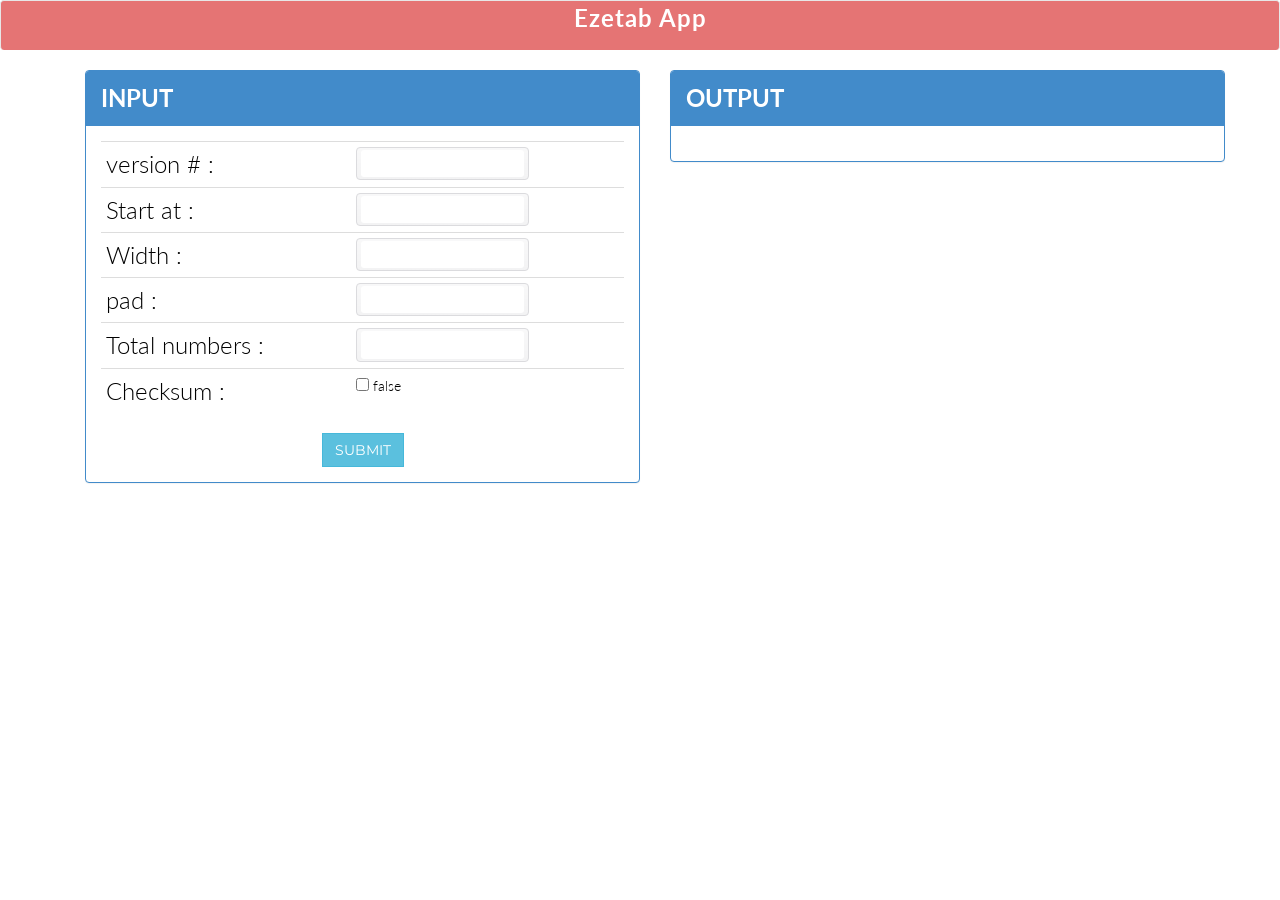
<file: app/index.html>
<!doctype html>
<html>
  <head>
    <meta charset="utf-8">
    <title></title>
    <meta name="description" content="">
    <meta name="viewport" content="width=device-width">
    <!-- Place favicon.ico and apple-touch-icon.png in the root directory -->
    <!-- build:css(.) styles/vendor.css -->
    <!-- bower:css -->
    <!-- endbower -->
    <!-- endbuild -->
    <!-- build:css(.tmp) styles/main.css -->
    <!-- start: CSS -->
    <link href="styles/css/bootstrap.min.css" rel="stylesheet">
    <link href="styles/css/style.css" rel="stylesheet">
    <!-- <link href="styles/css/retina.min.css" rel="stylesheet">  -->
    <!-- end: CSS -->
    <link rel="stylesheet" href="app_components/kendo-ui/styles/kendo.common-bootstrap.min.css"/>
    <link rel="stylesheet" href="app_components/kendo-ui/styles/kendo.silver.min.css"/>
    <link rel="stylesheet" href="app_components/kendo-ui/styles/kendo.bootstrap.mobile.min.css"/>

    <link rel="stylesheet" href="app_components/kendo-ui/styles/kendo.dataviz.min.css"/>
    <link rel="stylesheet" href="app_components/kendo-ui/styles/kendo.dataviz.bootstrap.min.css"/>
    <link rel="stylesheet" href="app_components/kendo-ui/styles/kendo.dataviz.mobile.min.css"/>
    <!-- <link rel="stylesheet" href="styles/main.css"> -->
    <!-- endbuild -->
  </head>
  <body ng-app="ezetabApp"  style="color:black">
    <!--[if lt IE 7]>
      <p class="browsehappy">You are using an <strong>outdated</strong> browser. Please <a href="http://browsehappy.com/">upgrade your browser</a> to improve your experience.</p>
    <![endif]-->

    <!-- Add your site or application content here -->  
<!-- <div ng-controller="DashboardCtrl"> -->
    <nav class="navbar navbar-default" role="navigation" style="background-color :#E57474">
        <div class="navbar-header" style="float:none; text-align: center;">
            <font size="5" color="white"><b>Ezetab App</b></font> 
        </div> 

    </nav>  

    <!-- MAIN CONTENT -->
    <div class="container">

        <!-- THIS IS WHERE WE WILL INJECT OUR CONTENT ============================== --> 
         <div ui-view></div>
    </div>

   
<!-- </div> -->


     
    <!-- Google Analytics: change UA-XXXXX-X to be your site's ID -->
     <script>
       !function(A,n,g,u,l,a,r){A.GoogleAnalyticsObject=l,A[l]=A[l]||function(){
       (A[l].q=A[l].q||[]).push(arguments)},A[l].l=+new Date,a=n.createElement(g),
       r=n.getElementsByTagName(g)[0],a.src=u,r.parentNode.insertBefore(a,r)
       }(window,document,'script','//www.google-analytics.com/analytics.js','ga');

       ga('create', 'UA-XXXXX-X');
       ga('send', 'pageview');
    </script>


    <!-- build:js(.) scripts/vendor.js -->
    <!-- bower:js -->
    <script src="bower_components/jquery/dist/jquery.js"></script>
    <script src="bower_components/angular/angular.js"></script>
    <script src="bower_components/bootstrap-sass-official/assets/javascripts/bootstrap.js"></script>
    <script src="bower_components/angular-animate/angular-animate.js"></script>
    <script src="bower_components/angular-cookies/angular-cookies.js"></script>
    <script src="bower_components/angular-resource/angular-resource.js"></script>
    <script src="bower_components/angular-route/angular-route.js"></script>
    <script src="bower_components/angular-sanitize/angular-sanitize.js"></script>
    <script src="bower_components/angular-touch/angular-touch.js"></script>
    <script src="bower_components/angular-bootstrap/ui-bootstrap-tpls.js"></script>
    <script src="bower_components/angular-ui-router/release/angular-ui-router.js"></script> 
    <!-- endbower -->
    <script src="app_components/kendo-ui/js/kendo.all.min.js"></script>
    <script src="app_components/angular-kendo-ui/build/angular-kendo.min.js"></script>
    <!-- endbuild -->

        <!-- build:js({.tmp,app}) scripts/scripts.js -->
        <script src="scripts/app.js"></script> 
        <script src="scripts/controllers/dashboard.js"></script> 
        <!-- endbuild -->
</body>
</html>
</file>
<file: app/styles/css/style.css>
/* ==== Google font ==== */
@import url('http://fonts.googleapis.com/css?family=Lato:100,300,400,700,900,100italic,300italic,400italic,700italic,900italic|Montserrat:700|Merriweather:400italic');




body {
    
	font-family: 'Lato', 'Myriad Pro','Trebuchet MS', sans-serif;
	background: #fff;
	font-weight: 300;
	font-size: 14px;
	color: #fff;
	overflow: scroll;
	overflow-x: hidden; 
}

html {
    width: 100%;
    height: 100%;
}

h1,
h2,
h3,
h4,
h5,
h6 {
    margin: 0 0 30px;
    text-transform: uppercase;
    font-family: Montserrat,sans-serif;
    font-weight: 700;
    letter-spacing: 1px;
}

p {
    font-size: 16px;
    line-height: 1.6em;
	margin: 0px!important;
}

p.lead {
	font-weight: 600;
}

a {
    color: #28c3ab;
    -webkit-transition: all .2s ease-in-out;
    -moz-transition: all .2s ease-in-out;
    transition: all .2s ease-in-out;
}

a:hover,
a:focus {
    text-decoration: none;
    color: #176e61;
}

.light {
    font-weight: 400;
}

.containerq {
	position: relative;
	background: transparent fixed;
}

.navbar {
    margin-bottom: 0;
    border-bottom: 1px solid #67b0d1;
	
}

.navbar-brand {
    font-weight: 700;
}
.navbar-brand {
  height: 40px;
  padding: 5px 15px;
  font-size: 18px;
  line-height: 1em;
}

.navbar-brand h1{
	color: #fff;
  font-size: 20px;
  line-height: 40px;
}

.navbar-brand:focus {
    outline: 0;
}

.nav.navbar-nav {
}

.navbar-custom.top-nav-collapse .nav.navbar-nav {
    background-color: #425e9b;
}


.navbar-custom ul.nav li a {
	font-size: 12px;
	letter-spacing: 1px;
    color: #444;
	text-transform: uppercase;
	font-weight: 700;
}

.navbar-custom.top-nav-collapse ul.nav li a {
	    -webkit-transition: all .2s ease-in-out;
    -moz-transition: all .2s ease-in-out;
    transition: all .2s ease-in-out;
	color: #000;
    background-color: #425e9b;;
}

.navbar-custom ul.nav ul.dropdown-menu {
	  border-radius: 0;	
}

.navbar-custom ul.nav ul.dropdown-menu li {
	border-bottom: 1px solid #425e9b;;

}

.navbar-custom ul.nav ul.dropdown-menu li:last-child{
	border-bottom: none;
}

.navbar-custom ul.nav ul.dropdown-menu li a {
	padding: 10px 20px;
}

.navbar-custom ul.nav ul.dropdown-menu li a:hover {
	background: #fefefe;
}

.navbar-custom.top-nav-collapse ul.nav ul.dropdown-menu li a {
	color: #666;
	
}

.navbar-custom .nav li a {
    -webkit-transition: background .3s ease-in-out;
    -moz-transition: background .3s ease-in-out;
    transition: background .3s ease-in-out;
}

.navbar-custom .nav li a:hover,
.navbar-custom .nav li a:focus,
.navbar-custom .nav li.active {
    outline: 0;
    background-color: #425e9b;;
}
.navbar-custom .nav li a:hover,
.navbar-custom .nav li a:focus,
.navbar-custom .nav li.active {
    outline: 0;
    background-color: #425e9b;;
}

.navbar-toggle {
    padding: 4px 6px;
    font-size: 14px;
    color: #fff;
}

.navbar-toggle:focus,
.navbar-toggle:active {
    outline: 0;
}





/* ===========================
--- Action Items
============================ */







/* ===========================
--- Facebok Login
============================ */


.facebook{
	position: fixed;
	background-color: #425e9b;
	z-index: 999999999;
	text-align: centre;
	top: 45%;
	
}

.buttonpad {
padding: 20px 20px 20px 20px;
}

.buttonpadbottom {
padding: 20px 20px 0px 20px;
}




/* ===========================
--- Footer
============================ */

footer {
	border-top: 1px solid #67b0d1;
bottom: 0px;
width: 100%;
	text-align: center;
	padding: 5px 0 ;
	
}

footer p {
	color: #000;
}

/* ===========================
--- Elements
============================ */

.btn {
	border-radius: 0;
    text-transform: uppercase;
    font-family: Montserrat,sans-serif;
    font-weight: 400;
    -webkit-transition: all .3s ease-in-out;
    -moz-transition: all .3s ease-in-out;
    transition: all .3s ease-in-out;
}


.btn-circle {
    width: 70px;
    height: 70px;
    margin-top: 15px;
    padding: 7px 16px;
    border: 2px solid #fff;
    border-radius: 50%;
    font-size: 40px;
    color: #fff;
    background: 0 0;
    -webkit-transition: background .3s ease-in-out;
    -moz-transition: background .3s ease-in-out;
    transition: background .3s ease-in-out;
}

.btn-circle.btn-dark {
    border: 2px solid #666;
    color: #666;
}


.btn-circle:hover,
.btn-circle:focus {
    outline: 0;
    color: #fff;
    background: rgba(255,255,255,.1);
}

.btn-circle.btn-dark :hover,
.btn-circle.btn-dark :focus {
    outline: 0;
    color: #999;
    background: #fff;
}

.btn-circle.btn-dark :hover i,
.btn-circle.btn-dark :focus i{
    color: #999;
}

.page-scroll .btn-circle i.animated {
    -webkit-transition-property: -webkit-transform;
    -webkit-transition-duration: 1s;
    -moz-transition-property: -moz-transform;
    -moz-transition-duration: 1s;
}

.page-scroll .btn-circle:hover i.animated {
    -webkit-animation-name: pulse;
    -moz-animation-name: pulse;
    -webkit-animation-duration: 1.5s;
    -moz-animation-duration: 1.5s;
    -webkit-animation-iteration-count: infinite;
    -moz-animation-iteration-count: infinite;
    -webkit-animation-timing-function: linear;
    -moz-animation-timing-function: linear;
}

@-webkit-keyframes pulse {    
    0 {
        -webkit-transform: scale(1);
        transform: scale(1);
    }

    50% {
        -webkit-transform: scale(1.2);
        transform: scale(1.2);
    }

    100% {
        -webkit-transform: scale(1);
        transform: scale(1);
    }
}

@-moz-keyframes pulse {    
    0 {
        -moz-transform: scale(1);
        transform: scale(1);
    }

    50% {
        -moz-transform: scale(1.2);
        transform: scale(1.2);
    }

    100% {
        -moz-transform: scale(1);
        transform: scale(1);
    }
}


#text {
    color: #fff;
    background: #ffcc00;
}

#map {
	height: 500px;
}


.btn-skin:hover,
.btn-skin:focus,
.btn-skin:active,
.btn-skin.active {
  color: #fff;
  background-color: #666;
  border-color: #666;
}


.btn-default:hover,
.btn-default:focus {
    border: 1px solid #28c3ab;
    outline: 0;
    color: #000;
    background-color: #28c3ab;
}

.btn-huge {
    padding: 25px;
    font-size: 26px;
}

.banner-social-buttons {
    margin-top: 0;
}


/* Media queries */

@media(min-width:767px) {

    .navbar {
        padding: 0px 0;
        border-bottom: 0;
        letter-spacing: 1px;
        background-color: #425e9b;;
        -webkit-transition: background .5s ease-in-out,padding .5s ease-in-out;
        -moz-transition: background .5s ease-in-out,padding .5s ease-in-out;
        transition: background .5s ease-in-out,padding .5s ease-in-out;
    }

    .top-nav-collapse {
        padding: 0;
        background-color: #000;
    }

    .navbar-custom.top-nav-collapse {
        border-bottom: 1px solid #425e9b;
    }
	



}
@media (max-width:768px) {
	
	.team.boxed-grey {
		margin-bottom: 30px;
	}
	
	.boxed-grey {
		margin-bottom: 30px;
	}

	
}

@media (max-width:480px) {

	.navbar-custom .nav.navbar-nav {
    background-color: #425e9b;
	}
	
	.navbar.navbar-custom.navbar-fixed-top {
		margin-bottom: 30px;
	}
	
	.tp-banner-container {
		padding-top:40px;
	}

	.page-scroll a.btn-circle {
		width: 40px;
		height: 40px;
		margin-top: 10px;
		padding: 7px 0;
		border: 2px solid #fff;
		border-radius: 50%;
		font-size: 20px;
	}
	
}
</file>
<file: app/styles/main.css>
@media (min-width: 768px) {
    /* line 4, ../../app/styles/main.scss */

    .container {
        max-width: 98% !important;
    }
}

@media (min-width: 992px) {
    /* line 10, ../../app/styles/main.scss */

    .container {
        max-width: 98% !important;
    }
}

@media (min-width: 1200px) {
    /* line 16, ../../app/styles/main.scss */

    .container {
        max-width: 98% !important;
    }
}

/* line 21, ../../app/styles/main.scss */
html {
  position: relative;
  min-height: 100%;
}
 
body {
    height: 100%;
    /*font-family: 'Open Sans', sans-serif;*/
}

.footer {
  position: absolute;
  bottom: 0;
  width: 100%;
  /* Set the fixed height of the footer here */
  height: 20px;
  background-color: #f5f5f5;
}
 
 
 .navbar-collapse .navbar-nav li.active a{
    background-color:red;
}



 
/* columns of same height styles */

/* line 26, ../../app/styles/main.scss */
</file>
<file: app/app_components/kendo-ui/styles/kendo.silver.min.css>
/*
* Kendo UI v2014.3.1209 (http://www.telerik.com/kendo-ui)
* Copyright 2014 Telerik AD. All rights reserved.
*
* Kendo UI commercial licenses may be obtained at
* http://www.telerik.com/purchase/license-agreement/kendo-ui-complete
* If you do not own a commercial license, this file shall be governed by the trial license terms.
*/
.k-in,.k-item,.k-window-action{border-color:transparent}.k-block,.k-widget{background-color:#fff}.k-block,.k-widget,.k-input,.k-textbox,.k-group,.k-content,.k-header,.k-filter-row>th,.k-editable-area,.k-separator,.k-colorpicker .k-i-arrow-s,.k-textbox>input,.k-autocomplete,.k-dropdown-wrap,.k-toolbar,.k-group-footer td,.k-grid-footer,.k-footer-template td,.k-state-default,.k-state-default .k-select,.k-state-disabled,.k-grid-header,.k-grid-header-wrap,.k-grid-header-locked,.k-grid-footer-locked,.k-grid-content-locked,.k-grid td,.k-grid td.k-state-selected,.k-grid-footer-wrap,.k-pager-wrap,.k-pager-wrap .k-link,.k-pager-refresh,.k-grouping-header,.k-grouping-header .k-group-indicator,.k-panelbar>.k-item>.k-link,.k-panel>.k-item>.k-link,.k-panelbar .k-panel,.k-panelbar .k-content,.k-treemap-tile,.k-calendar th,.k-slider-track,.k-splitbar,.k-dropzone-active,.k-tiles,.k-toolbar,.k-tooltip,.k-button-group .k-tool,.k-upload-files{border-color:#dbdbde}.k-group,.k-toolbar,.k-grouping-header,.k-pager-wrap,.k-group-footer td,.k-grid-footer,.k-footer-template td,.k-widget .k-status,.k-calendar th,.k-dropzone-hovered,.k-widget.k-popup{background-color:#fff}.k-grouping-row td,td.k-group-cell,.k-resize-handle-inner{background-color:#f3f3f4}.k-list-container{border-color:#dbdbde;background-color:#f3f3f4}.k-content,.k-editable-area,.k-panelbar>li.k-item,.k-panel>li.k-item,.k-tiles{background-color:#fff}.k-alt,.k-separator,.k-resource.k-alt,.k-pivot-layout>tbody>tr:first-child>td:first-child{background-color:#f9f9f9}.k-pivot-rowheaders .k-alt .k-alt,.k-header.k-alt{background-color:#e5e5e5}.k-textbox,.k-autocomplete.k-header,.k-dropdown-wrap.k-state-active,.k-picker-wrap.k-state-active,.k-numeric-wrap.k-state-active{border-color:#dbdbde;background-color:#f3f3f4}.k-textbox>input,.k-autocomplete .k-input,.k-dropdown-wrap .k-input,.k-autocomplete.k-state-focused .k-input,.k-dropdown-wrap.k-state-focused .k-input,.k-picker-wrap.k-state-focused .k-input,.k-numeric-wrap.k-state-focused .k-input{border-color:#dbdbde}input.k-textbox,textarea.k-textbox,input.k-textbox:hover,textarea.k-textbox:hover,.k-textbox>input{background:0}.k-input,input.k-textbox,textarea.k-textbox,input.k-textbox:hover,textarea.k-textbox:hover,.k-textbox>input,.k-multiselect-wrap{background-color:#fff;color:#515967}.k-input[readonly]{background-color:#fff;color:#515967}.k-block,.k-widget,.k-popup,.k-content,.k-toolbar,.k-dropdown .k-input{color:#515967}.k-inverse{color:#fff}.k-block{color:#515967}.k-link:link,.k-link:visited,.k-nav-current.k-state-hover .k-link{color:#515967}.k-tabstrip-items .k-link,.k-panelbar>li>.k-link{color:#515967}.k-header,.k-treemap-title,.k-grid-header .k-header>.k-link{color:#515967}.k-header,.k-grid-header,.k-toolbar,.k-dropdown-wrap,.k-picker-wrap,.k-numeric-wrap,.k-grouping-header,.k-pager-wrap,.k-textbox,.k-button,.k-progressbar,.k-draghandle,.k-autocomplete,.k-state-highlight,.k-tabstrip-items .k-item,.k-panelbar .k-tabstrip-items .k-item,.km-pane-wrapper>.km-pane>.km-view>.km-content{background-image:url('textures/highlight.png');background-image:none,-webkit-linear-gradient(top,rgba(255,255,255,.45) 0,rgba(255,255,255,0) 100%);background-image:none,-moz-linear-gradient(top,rgba(255,255,255,.45) 0,rgba(255,255,255,0) 100%);background-image:none,-o-linear-gradient(top,rgba(255,255,255,.45) 0,rgba(255,255,255,0) 100%);background-image:none,linear-gradient(to bottom,rgba(255,255,255,.45) 0,rgba(255,255,255,0) 100%);background-position:50% 50%;background-color:#f3f3f4}.k-widget.k-tooltip{background-image:url('textures/highlight.png')}.k-block,.k-header,.k-grid-header,.k-toolbar,.k-grouping-header,.k-pager-wrap,.k-button,.k-draghandle,.k-treemap-tile,html .km-pane-wrapper .k-header{background-color:#f3f3f4}.k-icon:hover,.k-state-hover .k-icon,.k-state-selected .k-icon,.k-state-focused .k-icon,.k-column-menu .k-state-hover .k-sprite,.k-column-menu .k-state-active .k-sprite{opacity:1}.k-icon,.k-state-disabled .k-icon,.k-column-menu .k-sprite{opacity:.9}.k-mobile-list .k-check:checked,.k-mobile-list .k-edit-field [type=checkbox]:checked,.k-mobile-list .k-edit-field [type=radio]:checked{opacity:.9}.k-tool{border-color:transparent}.k-icon,.k-tool-icon,.k-grouping-dropclue,.k-drop-hint,.k-column-menu .k-sprite,.k-grid-mobile .k-resize-handle-inner:before,.k-grid-mobile .k-resize-handle-inner:after{background-image:url('Silver/sprite.png');border-color:transparent}.k-mobile-list .k-check:checked,.k-mobile-list .k-edit-field [type=checkbox]:checked,.k-mobile-list .k-edit-field [type=radio]:checked{background-image:url('Silver/sprite.png');border-color:transparent}.k-loading,.k-state-hover .k-loading{background-image:url('Silver/loading.gif');background-position:50% 50%}.k-loading-image{background-image:url('Silver/loading-image.gif')}.k-loading-color{background-color:#fff}.k-button{color:#515967;border-color:#dbdbde;background-color:#f3f3f4}.k-draghandle{border-color:#dbdbde;background-color:#fff;-webkit-box-shadow:none;box-shadow:none}.k-draghandle:hover{border-color:#b6bdca;background-color:#b6bdca;-webkit-box-shadow:none;box-shadow:none}.k-scheduler{color:#515967;background-color:#fff}.k-scheduler-layout{color:#515967}.k-scheduler-datecolumn,.k-scheduler-groupcolumn{background-color:#fff;color:#515967}.k-scheduler-times tr,.k-scheduler-times th,.k-scheduler-table td,.k-scheduler-header th,.k-scheduler-header-wrap,.k-scheduler-times{border-color:#dbdbde}.k-nonwork-hour{background-color:#f7f7f7}.k-gantt .k-nonwork-hour{background-color:rgba(0,0,0,0.02)}.k-gantt .k-header.k-nonwork-hour{background-color:rgba(0,0,0,0.2)}.k-scheduler-table .k-today,.k-today>.k-scheduler-datecolumn,.k-today>.k-scheduler-groupcolumn{background-color:#fbfbfb}.k-scheduler-now-arrow{border-left-color:#f00}.k-scheduler-now-line{background-color:#f00}.k-event,.k-task-complete{border-color:#b2e1ff;background:#b2e1ff 0 -257px url('textures/highlight.png') repeat-x;color:#515967}.k-event-inverse{color:#fff}.k-event.k-state-selected{background-position:0 0}.k-ie7 .k-event .k-resize-handle,.k-event .k-resize-handle:after,.k-ie7 .k-task-single .k-resize-handle,.k-task-single .k-resize-handle:after{background-color:#0879c1}.k-scheduler-marquee:before,.k-scheduler-marquee:after{border-color:#1984c8}.k-panelbar .k-content,.k-panelbar .k-panel,.k-panelbar .k-item{background-color:#fff;color:#515967;border-color:#dbdbde}.k-panelbar>li>.k-link{color:#515967}.k-panelbar>.k-item>.k-link{border-color:#dbdbde}.k-panel>li.k-item{background-color:#fff}.k-state-active,.k-state-active:hover,.k-active-filter,.k-tabstrip .k-state-active{background-color:#fff;border-color:#a6afbe;color:#515967}.k-fieldselector .k-list-container{background-color:#fff}.k-button:focus,.k-button.k-state-focused{border-color:#dbdbde}.k-button:hover,.k-button.k-state-hover{color:#263248;border-color:#b6bdca;background-color:#b6bdca}.k-button:active,.k-button.k-state-active{color:#fff;background-color:#1984c8;border-color:#1984c8}.k-button:active:hover,.k-button.k-state-active:hover{color:#fff;border-color:#1a84c8;background-color:#004eb6}.k-button[disabled],.k-button.k-state-disabled,.k-state-disabled .k-button,.k-state-disabled .k-button:hover,.k-button.k-state-disabled:hover,.k-state-disabled .k-button:active,.k-button.k-state-disabled:active{color:#b3bac7;border-color:#dbdbde;background-color:#f3f3f4;background-image:url('textures/highlight.png');background-image:none,-webkit-linear-gradient(top,rgba(255,255,255,.45) 0,rgba(255,255,255,0) 100%);background-image:none,-moz-linear-gradient(top,rgba(255,255,255,.45) 0,rgba(255,255,255,0) 100%);background-image:none,-o-linear-gradient(top,rgba(255,255,255,.45) 0,rgba(255,255,255,0) 100%);background-image:none,linear-gradient(to bottom,rgba(255,255,255,.45) 0,rgba(255,255,255,0) 100%)}.k-button:focus:not(.k-state-disabled):not([disabled]){-webkit-box-shadow:inset 0 0 6px 0 #b6bdca;box-shadow:inset 0 0 6px 0 #b6bdca}.k-button:focus:active:not(.k-state-disabled):not([disabled]){-webkit-box-shadow:inset 0 0 15px 5px #146ca4;box-shadow:inset 0 0 15px 5px #146ca4}.k-menu .k-state-hover>.k-state-active{background-color:transparent}.k-state-highlight{background:#fff;color:#515967}.k-state-focused,.k-grouping-row .k-state-focused{border-color:#b6bdca}.k-calendar .k-link{color:#515967}.k-calendar .k-footer{padding:0}.k-calendar .k-footer .k-nav-today{color:#515967;text-decoration:none;background-color:#fff}.k-calendar .k-footer .k-nav-today:hover,.k-calendar .k-footer .k-nav-today.k-state-hover{background-color:#fff;text-decoration:underline}.k-calendar .k-footer .k-nav-today:active{background-color:#fff}.k-calendar .k-link.k-nav-fast{color:#515967}.k-calendar .k-nav-fast.k-state-hover{text-decoration:none;background-color:#b6bdca;color:#263248}.k-calendar .k-link.k-state-hover,.k-window-titlebar .k-link{border-radius:4px}.k-calendar .k-footer .k-link{border-radius:0}.k-calendar th{background-color:#fff}.k-calendar-container.k-group{border-color:#dbdbde}.k-state-selected,.k-state-selected:link,.k-state-selected:visited,.k-list>.k-state-selected,.k-list>.k-state-highlight,.k-panel>.k-state-selected,.k-ghost-splitbar-vertical,.k-ghost-splitbar-horizontal,.k-draghandle.k-state-selected:hover,.k-scheduler .k-scheduler-toolbar .k-state-selected,.k-scheduler .k-today.k-state-selected,.k-marquee-color{color:#fff;background-color:#1984c8;border-color:#1984c8}.k-marquee-text{color:#fff}.k-state-focused,.k-list>.k-state-focused,.k-listview>.k-state-focused,.k-grid-header th.k-state-focused,td.k-state-focused,.k-button.k-state-focused{-webkit-box-shadow:inset 0 0 6px 0 #b6bdca;box-shadow:inset 0 0 6px 0 #b6bdca}.k-state-focused.k-state-selected,.k-list>.k-state-focused.k-state-selected,.k-listview>.k-state-focused.k-state-selected,td.k-state-focused.k-state-selected{-webkit-box-shadow:inset 0 0 15px 5px #146ca4;box-shadow:inset 0 0 15px 5px #146ca4}.k-ie8 .k-panelbar span.k-state-focused,.k-ie8 .k-menu li.k-state-focused,.k-ie8 .k-listview>.k-state-focused,.k-ie8 .k-grid-header th.k-state-focused,.k-ie8 td.k-state-focused,.k-ie8 .k-tool.k-state-hover,.k-ie8 .k-button:focus,.k-ie8 .k-button.k-state-focused,.k-ie7 .k-panelbar span.k-state-focused,.k-ie7 .k-menu li.k-state-focused,.k-ie7 .k-listview>.k-state-focused,.k-ie7 .k-grid-header th.k-state-focused,.k-ie7 td.k-state-focused,.k-ie7 .k-tool.k-state-hover,.k-ie7 .k-button:focus,.k-ie7 .k-button.k-state-focused{background-color:#b6bdca}.k-list>.k-state-selected.k-state-focused{-webkit-box-shadow:none;box-shadow:none}.k-state-selected>.k-link,.k-panelbar>li>.k-state-selected,.k-panelbar>li.k-state-default>.k-link.k-state-selected{color:#fff}.k-state-hover,.k-state-hover:hover,.k-splitbar-horizontal-hover:hover,.k-splitbar-vertical-hover:hover,.k-list>.k-state-hover,.k-scheduler .k-scheduler-toolbar ul li.k-state-hover,.k-pager-wrap .k-link:hover,.k-dropdown .k-state-focused,.k-filebrowser-dropzone,.k-mobile-list .k-item>.k-link:active,.k-mobile-list .k-item>.k-label:active,.k-mobile-list .k-edit-label.k-check:active,.k-mobile-list .k-recur-view .k-check:active{color:#263248;background-color:#b6bdca;border-color:#b6bdca}.k-mobile-list .k-scheduler-timezones .k-edit-field:nth-child(2):active{color:#263248;background-color:#b6bdca;border-color:#b6bdca}.k-ie7 .k-window-titlebar .k-state-hover,.k-ie8 .k-window-titlebar .k-state-hover{border-color:#b6bdca}.k-state-hover>.k-select,.k-state-focused>.k-select{border-color:#b6bdca}.k-button:hover,.k-button.k-state-hover,.k-button:focus,.k-button.k-state-focused,.k-textbox:hover,.k-state-hover,.k-state-hover:hover,.k-pager-wrap .k-link:hover,.k-other-month.k-state-hover .k-link,div.k-filebrowser-dropzone em,.k-draghandle:hover{background-image:url('textures/highlight.png');background-image:none,-webkit-linear-gradient(top,rgba(255,255,255,.3) 0,rgba(255,255,255,0) 100%);background-image:none,-moz-linear-gradient(top,rgba(255,255,255,.3) 0,rgba(255,255,255,0) 100%);background-image:none,-o-linear-gradient(top,rgba(255,255,255,.3) 0,rgba(255,255,255,0) 100%);background-image:none,linear-gradient(to bottom,rgba(255,255,255,.3) 0,rgba(255,255,255,0) 100%)}.k-pager-wrap{background-color:#f3f3f4;color:#515967}.k-autocomplete.k-state-active,.k-picker-wrap.k-state-active,.k-numeric-wrap.k-state-active,.k-dropdown-wrap.k-state-active,.k-state-active,.k-state-active:hover,.k-state-active>.k-link,.k-button:active,.k-panelbar>.k-item>.k-state-focused{background-image:none}.k-state-selected,.k-button:active,.k-button.k-state-active,.k-draghandle.k-state-selected:hover{background-image:url('textures/highlight.png');background-image:none,-webkit-linear-gradient(top,rgba(255,255,255,0) 0,rgba(255,255,255,.2) 100%);background-image:none,-moz-linear-gradient(top,rgba(255,255,255,0) 0,rgba(255,255,255,.2) 100%);background-image:none,-o-linear-gradient(top,rgba(255,255,255,0) 0,rgba(255,255,255,.2) 100%);background-image:none,linear-gradient(to bottom,rgba(255,255,255,0) 0,rgba(255,255,255,.2) 100%)}.k-button:active,.k-button.k-state-active,.k-draghandle.k-state-selected:hover{background-position:50% 50%}.k-tool-icon{background-image:url('Silver/sprite.png')}.k-state-hover>.k-link,.k-other-month.k-state-hover .k-link,div.k-filebrowser-dropzone em{color:#263248}.k-autocomplete.k-state-hover,.k-autocomplete.k-state-focused,.k-picker-wrap.k-state-hover,.k-picker-wrap.k-state-focused,.k-numeric-wrap.k-state-hover,.k-numeric-wrap.k-state-focused,.k-dropdown-wrap.k-state-hover,.k-dropdown-wrap.k-state-focused{background-color:#b6bdca;background-image:url('textures/highlight.png');background-image:none,-webkit-linear-gradient(top,rgba(255,255,255,.3) 0,rgba(255,255,255,0) 100%);background-image:none,-moz-linear-gradient(top,rgba(255,255,255,.3) 0,rgba(255,255,255,0) 100%);background-image:none,-o-linear-gradient(top,rgba(255,255,255,.3) 0,rgba(255,255,255,0) 100%);background-image:none,linear-gradient(to bottom,rgba(255,255,255,.3) 0,rgba(255,255,255,0) 100%);background-position:50% 50%;border-color:#b6bdca}.km-pane-wrapper .k-mobile-list input:not([type="checkbox"]):not([type="radio"]),.km-pane-wrapper .km-pane .k-mobile-list select:not([multiple]),.km-pane-wrapper .k-mobile-list textarea,.k-dropdown .k-state-focused .k-input{color:#515967}.k-dropdown .k-state-hover .k-input{color:#263248}.k-state-error{border-color:#f00;background-color:#fff;color:#f00}.k-state-disabled{opacity:.7}.k-ie7 .k-state-disabled,.k-ie8 .k-state-disabled{filter:alpha(opacity=70)}.k-tile-empty.k-state-selected,.k-loading-mask.k-state-selected{border-width:0;background-image:none;background-color:transparent}.k-state-disabled,.k-state-disabled .k-link,.k-state-disabled .k-button,.k-other-month,.k-other-month .k-link,.k-dropzone em,.k-dropzone .k-upload-status,.k-tile-empty strong,.k-slider .k-draghandle{color:#b3bac7}.k-progressbar-indeterminate{background:url('Silver/indeterminate.gif')}.k-progressbar-indeterminate .k-progress-status-wrap,.k-progressbar-indeterminate .k-state-selected{display:none}.k-slider-track{background-color:#dbdbde}.k-slider-selection{background-color:#1984c8}.k-slider-horizontal .k-tick{background-image:url('Silver/slider-h.gif')}.k-slider-vertical .k-tick{background-image:url('Silver/slider-v.gif')}.k-widget.k-tooltip{border-color:#1984c8;background-color:#1984c8;color:#fff}.k-widget.k-tooltip-validation{border-color:#ffe79e;background-color:#fff4c9;color:#263248}.input-prepend .k-tooltip-validation,.input-append .k-tooltip-validation{font-size:12px;position:relative;top:3px}.k-callout-n{border-bottom-color:#1984c8}.k-callout-w{border-right-color:#1984c8}.k-callout-s{border-top-color:#1984c8}.k-callout-e{border-left-color:#1984c8}.k-tooltip-validation .k-callout-n{border-bottom-color:#ffe79e}.k-tooltip-validation .k-callout-w{border-right-color:#ffe79e}.k-tooltip-validation .k-callout-s{border-top-color:#ffe79e}.k-tooltip-validation .k-callout-e{border-left-color:#ffe79e}.k-splitbar{background-color:#f3f3f4}.k-restricted-size-vertical,.k-restricted-size-horizontal{background-color:#f00}.k-file{background-color:#fff;border-color:#dbdbde}.k-file-progress{color:#06c}.k-file-progress .k-progress{background-color:#d0f8ff}.k-file-success{color:#28760b}.k-file-success .k-progress{background-color:#ddffd0}.k-file-error{color:#c00}.k-file-error .k-progress{background-color:#ffded7}.k-tile{border-color:#fff}.k-textbox:hover,.k-tiles li.k-state-hover{border-color:#b6bdca}.k-tiles li.k-state-selected{border-color:#1984c8}.k-tile .k-folder,.k-tile .k-file{background-image:url('Silver/imagebrowser.png')}.k-leaf,.k-leaf.k-state-hover:hover{color:#fff}.k-leaf.k-inverse,.k-leaf.k-inverse.k-state-hover:hover{color:#000}.k-widget,.k-button{-webkit-box-shadow:none;box-shadow:none}.k-slider,.k-treeview,.k-upload{-webkit-box-shadow:none;box-shadow:none}.k-state-hover{-webkit-box-shadow:none;box-shadow:none}.k-autocomplete.k-state-focused,.k-dropdown-wrap.k-state-focused,.k-picker-wrap.k-state-focused,.k-numeric-wrap.k-state-focused{-webkit-box-shadow:0 0 3px 0 rgba(82,90,104,0.2);box-shadow:0 0 3px 0 rgba(82,90,104,0.2)}.k-state-selected{-webkit-box-shadow:none;box-shadow:none}.k-state-active{-webkit-box-shadow:none;box-shadow:none}.k-grid td.k-state-selected.k-state-focused{background-color:#1b8dd6}.k-popup,.k-menu .k-menu-group,.k-grid .k-filter-options,.k-time-popup,.k-datepicker-calendar,.k-autocomplete.k-state-border-down,.k-autocomplete.k-state-border-up,.k-dropdown-wrap.k-state-active,.k-picker-wrap.k-state-active,.k-multiselect.k-state-focused,.k-filebrowser .k-image,.k-tooltip{-webkit-box-shadow:0 2px 2px 0 rgba(82,90,104,0.2);box-shadow:0 2px 2px 0 rgba(82,90,104,0.2)}.k-treemap-tile.k-state-hover{-webkit-box-shadow:inset 0 0 0 3px #dbdbde;box-shadow:inset 0 0 0 3px #dbdbde}.k-window{border-color:rgba(82,90,104,0.2);-webkit-box-shadow:0 0 6px 0 rgba(216,219,225,0.2);box-shadow:0 0 6px 0 rgba(216,219,225,0.2);background-color:#fff}.k-window.k-state-focused{border-color:rgba(82,90,104,0.2);-webkit-box-shadow:0 0 6px 0 rgba(82,90,104,0.2);box-shadow:0 0 6px 0 rgba(82,90,104,0.2)}.k-window.k-window-maximized,.k-window-maximized .k-window-titlebar,.k-window-maximized .k-window-content{border-radius:0}.k-shadow{-webkit-box-shadow:0 1px 2px 0 rgba(82,90,104,0.2);box-shadow:0 1px 2px 0 rgba(82,90,104,0.2)}.k-inset{-webkit-box-shadow:inset 0 1px 1px rgba(82,90,104,0.2);box-shadow:inset 0 1px 1px rgba(82,90,104,0.2)}.k-editor-inline ::selection{background-color:#1984c8;text-shadow:none;color:#fff}.k-editor-inline ::-moz-selection{background-color:#1984c8;text-shadow:none;color:#fff}.k-notification.k-notification-info{background-color:#e5f5fa;color:#0487c4;border-color:#b7e1f0}.k-notification.k-notification-success{background-color:#eaf7ec;color:#349946;border-color:#c3e8ca}.k-notification.k-notification-warning{background-color:#fff4d9;color:#0487c4;border-color:#fff0c8}.k-notification.k-notification-error{background-color:#ffe0d9;color:#ef470a;border-color:#ffb7a8}.k-gantt .k-treelist{background:#f9f9f9}.k-gantt .k-treelist .k-alt{background-color:#e0e0e0}.k-gantt .k-treelist .k-state-selected,.k-gantt .k-treelist .k-state-selected td,.k-gantt .k-treelist .k-alt.k-state-selected,.k-gantt .k-treelist .k-alt.k-state-selected>td{background-color:#1984c8}.k-task-dot:after{background-color:#515967;border-color:#515967}.k-task-dot:hover:after{background-color:#fff}.k-task-summary{border-color:#9099a8;background:#9099a8}.k-task-milestone,.k-task-summary-complete{border-color:#515967;background:#515967}.k-state-selected.k-task-summary{border-color:#73beee;background:#73beee}.k-state-selected.k-task-milestone,.k-state-selected .k-task-summary-complete{border-color:#1984c8;background:#1984c8}.k-task-single{background-color:#d6efff;border-color:#b2e1ff;color:#515967}.k-state-selected.k-task-single{border-color:#1984c8}.k-line{background-color:#515967;color:#515967}.k-state-selected.k-line{background-color:#1984c8;color:#1984c8}.k-resource{background-color:#fff}.k-i-kpi-decrease,.k-i-kpi-denied,.k-i-kpi-equal,.k-i-kpi-hold,.k-i-kpi-increase,.k-i-kpi-open{background-image:url('Silver/sprite_kpi.png')}.k-block,.k-button,.k-textbox,.k-drag-clue,.k-touch-scrollbar,.k-window,.k-window-titleless .k-window-content,.k-window-action,.k-inline-block,.k-grid .k-filter-options,.k-grouping-header .k-group-indicator,.k-autocomplete,.k-multiselect,.k-combobox,.k-dropdown,.k-dropdown-wrap,.k-datepicker,.k-timepicker,.k-colorpicker,.k-datetimepicker,.k-notification,.k-numerictextbox,.k-picker-wrap,.k-numeric-wrap,.k-colorpicker,.k-list-container,.k-calendar-container,.k-calendar td,.k-calendar .k-link,.k-treeview .k-in,.k-editor-inline,.k-tooltip,.k-tile,.k-slider-track,.k-slider-selection,.k-upload{border-radius:4px}.k-tool{text-align:center;vertical-align:middle}.k-tool.k-group-start,.k-toolbar .k-split-button .k-button,.k-toolbar .k-button-group .k-group-start{border-radius:4px 0 0 4px}.k-rtl .k-tool.k-group-start{border-radius:0 4px 4px 0}.k-tool.k-group-end,.k-toolbar .k-button-group .k-group-end,.k-toolbar .k-split-button .k-split-button-arrow{border-radius:0 4px 4px 0}.k-rtl .k-tool.k-group-end{border-radius:4px 0 0 4px}.k-group-start.k-group-end.k-tool{border-radius:4px}.k-calendar-container.k-state-border-up,.k-list-container.k-state-border-up,.k-autocomplete.k-state-border-up,.k-multiselect.k-state-border-up,.k-dropdown-wrap.k-state-border-up,.k-picker-wrap.k-state-border-up,.k-numeric-wrap.k-state-border-up,.k-window-content,.k-filter-menu{border-radius:0 0 4px 4px}.k-autocomplete.k-state-border-up .k-input,.k-dropdown-wrap.k-state-border-up .k-input,.k-picker-wrap.k-state-border-up .k-input,.k-picker-wrap.k-state-border-up .k-selected-color,.k-numeric-wrap.k-state-border-up .k-input{border-radius:0 0 0 4px}.k-multiselect.k-state-border-up .k-multiselect-wrap{border-radius:0 0 4px 4px}.k-window-titlebar,.k-block>.k-header,.k-tabstrip-items .k-item,.k-panelbar .k-tabstrip-items .k-item,.k-tabstrip-items .k-link,.k-calendar-container.k-state-border-down,.k-list-container.k-state-border-down,.k-autocomplete.k-state-border-down,.k-multiselect.k-state-border-down,.k-dropdown-wrap.k-state-border-down,.k-picker-wrap.k-state-border-down,.k-numeric-wrap.k-state-border-down{border-radius:4px 4px 0 0}.k-split-button.k-state-border-down>.k-button{border-radius:4px 0 0 0}.k-split-button.k-state-border-up>.k-button{border-radius:0 0 0 4px}.k-split-button.k-state-border-down>.k-split-button-arrow{border-radius:0 4px 0 0}.k-split-button.k-state-border-up>.k-split-button-arrow{border-radius:0 0 4px 0}.k-dropdown-wrap .k-input,.k-picker-wrap .k-input,.k-numeric-wrap .k-input{border-radius:3px 0 0 3px}.k-rtl .k-dropdown-wrap .k-input,.k-rtl .k-picker-wrap .k-input,.k-rtl .k-numeric-wrap .k-input{border-radius:0 3px 3px 0}.k-numeric-wrap .k-link{border-radius:0 3px 0 0}.k-numeric-wrap .k-link+.k-link{border-radius:0 0 3px 0}.k-colorpicker .k-selected-color{border-radius:3px 0 0 3px}.k-rtl .k-colorpicker .k-selected-color{border-radius:0 3px 3px 0}.k-autocomplete.k-state-border-down .k-input{border-radius:4px 4px 0 0}.k-dropdown-wrap.k-state-border-down .k-input,.k-picker-wrap.k-state-border-down .k-input,.k-picker-wrap.k-state-border-down .k-selected-color,.k-numeric-wrap.k-state-border-down .k-input{border-radius:4px 0 0 0}.k-numeric-wrap .k-link.k-state-selected{background-color:#1984c8}.k-multiselect.k-state-border-down .k-multiselect-wrap{border-radius:3px 3px 0 0}.k-dropdown-wrap .k-select,.k-picker-wrap .k-select,.k-numeric-wrap .k-select,.k-datetimepicker .k-select+.k-select,.k-list-container.k-state-border-right{border-radius:0 4px 4px 0}.k-rtl .k-dropdown-wrap .k-select,.k-rtl .k-picker-wrap .k-select,.k-rtl .k-numeric-wrap .k-select,.k-rtl .k-datetimepicker .k-select+.k-select,.k-rtl .k-list-container.k-state-border-right{border-radius:4px 0 0 4px}.k-numeric-wrap.k-expand-padding .k-input{border-radius:4px}.k-textbox>input,.k-autocomplete .k-input,.k-multiselect-wrap{border-radius:3px}.k-list .k-state-hover,.k-list .k-state-focused,.k-list .k-state-highlight,.k-list .k-state-selected,.k-fieldselector .k-list .k-item,.k-dropzone{border-radius:3px}.k-slider .k-button,.k-grid .k-slider .k-button{border-radius:13px}.k-draghandle{border-radius:7px}.k-scheduler-toolbar>ul li:first-child,.k-scheduler-toolbar>ul li:first-child .k-link{border-radius:4px 0 0 4px}.k-rtl .k-scheduler-toolbar>ul li:first-child,.k-rtl .k-scheduler-toolbar>ul li:first-child .k-link,.km-view.k-popup-edit-form .k-scheduler-toolbar>ul li:last-child,.km-view.k-popup-edit-form .k-scheduler-toolbar>ul li:last-child .k-link{border-radius:0 4px 4px 0}.k-scheduler-phone .k-scheduler-toolbar>ul li.k-nav-today,.k-scheduler-phone .k-scheduler-toolbar>ul li.k-nav-today .k-link,.k-edit-field>.k-scheduler-navigation{border-radius:4px}.k-scheduler-toolbar .k-nav-next,.k-scheduler-toolbar ul+ul li:last-child,.k-scheduler-toolbar .k-nav-next .k-link,.k-scheduler-toolbar ul+ul li:last-child .k-link{border-top-right-radius:4px;border-bottom-right-radius:4px}.k-rtl .k-scheduler-toolbar .k-nav-next,.k-rtl .k-scheduler-toolbar ul+ul li:last-child,.k-rtl .k-scheduler-toolbar .k-nav-next .k-link,.k-rtl .k-scheduler-toolbar ul+ul li:last-child .k-link{border-radius:4px 0 0 4px}.k-scheduler div.k-scheduler-footer ul li,.k-scheduler div.k-scheduler-footer .k-link{border-radius:4px}.k-more-events,.k-event,.k-task-single,.k-task-complete,.k-event .k-link{border-radius:3px}.k-scheduler-mobile .k-event{border-radius:2px}.k-grid-mobile .k-column-active+th.k-header{border-left-color:#515967}html .km-pane-wrapper .km-widget,.k-ie .km-pane-wrapper .k-widget,.k-ie .km-pane-wrapper .k-group,.k-ie .km-pane-wrapper .k-content,.k-ie .km-pane-wrapper .k-header,.k-ie .km-pane-wrapper .k-popup-edit-form .k-edit-field .k-button,.km-pane-wrapper .k-mobile-list .k-item,.km-pane-wrapper .k-mobile-list .k-edit-label,.km-pane-wrapper .k-mobile-list .k-edit-field{color:#515967}@media screen and (-ms-high-contrast:active) and (-ms-high-contrast:none){div.km-pane-wrapper a{color:#515967}.km-pane-wrapper .k-icon{background-image:url('Silver/sprite_2x.png');background-size:21.2em 21em}}.km-pane-wrapper .k-mobile-list .k-item,.km-pane-wrapper .k-mobile-list .k-edit-field,.km-pane-wrapper .k-mobile-list .k-recur-view>.k-edit-field .k-check{background-color:#fff;border-top:1px solid #dbdbde}.km-pane-wrapper .k-mobile-list .k-edit-field textarea{outline-width:0}.km-pane-wrapper .k-mobile-list .k-item.k-state-selected{background-color:#1984c8;border-top-color:#1984c8}.km-pane-wrapper .k-mobile-list .k-recur-view>.k-edit-field .k-check:first-child{border-top-color:transparent}.km-pane-wrapper .k-mobile-list .k-item:last-child{-webkit-box-shadow:inset 0 -1px 0 #dbdbde;box-shadow:inset 0 -1px 0 #dbdbde}.km-pane-wrapper .k-mobile-list>ul>li>.k-link,.km-pane-wrapper .k-mobile-list .k-recur-view>.k-edit-label:nth-child(3),.km-pane-wrapper #recurrence .km-scroll-container>.k-edit-label:first-child{color:#8b8b95}.km-pane-wrapper .k-mobile-list>ul>li>.k-link{border-bottom:1px solid #dbdbde}.km-pane-wrapper .k-mobile-list .k-edit-field{-webkit-box-shadow:0 1px 1px #dbdbde;box-shadow:0 1px 1px #dbdbde}.km-actionsheet .k-grid-delete,.km-actionsheet .k-scheduler-delete,.km-pane-wrapper .k-scheduler-delete,.km-pane-wrapper .k-filter-menu .k-button[type=reset]{color:#fff;border-color:#f00;background-color:red;background-image:-webkit-gradient(linear,50% 0,50% 100%,from(rgba(255,255,255,.3)),to(rgba(255,255,255,.15)));background-image:-webkit-linear-gradient(top,rgba(255,255,255,.3),rgba(255,255,255,.15));background-image:-moz-linear-gradient(top,rgba(255,255,255,.3),rgba(255,255,255,.15));background-image:-ms-linear-gradient(top,rgba(255,255,255,.3),rgba(255,255,255,.15));background-image:linear-gradient(to bottom,rgba(255,255,255,.3),rgba(255,255,255,.15))}.km-actionsheet .k-grid-delete:active,.km-actionsheet .k-scheduler-delete:active,.km-pane-wrapper .k-scheduler-delete:active,.km-pane-wrapper .k-filter-menu .k-button[type=reset]:active{background-color:#900}.k-autocomplete.k-state-default,.k-picker-wrap.k-state-default,.k-numeric-wrap.k-state-default,.k-dropdown-wrap.k-state-default{background-image:url('textures/highlight.png');background-image:none,-webkit-linear-gradient(top,rgba(255,255,255,.45) 0,rgba(255,255,255,0) 100%);background-image:none,-moz-linear-gradient(top,rgba(255,255,255,.45) 0,rgba(255,255,255,0) 100%);background-image:none,-o-linear-gradient(top,rgba(255,255,255,.45) 0,rgba(255,255,255,0) 100%);background-image:none,linear-gradient(to bottom,rgba(255,255,255,.45) 0,rgba(255,255,255,0) 100%);background-position:50% 50%;background-color:#f3f3f4;border-color:#dbdbde}.k-autocomplete.k-state-hover,.k-picker-wrap.k-state-hover,.k-numeric-wrap.k-state-hover,.k-dropdown-wrap.k-state-hover{background-color:#b6bdca;background-image:url('textures/highlight.png');background-image:none,-webkit-linear-gradient(top,rgba(255,255,255,.3) 0,rgba(255,255,255,0) 100%);background-image:none,-moz-linear-gradient(top,rgba(255,255,255,.3) 0,rgba(255,255,255,0) 100%);background-image:none,-o-linear-gradient(top,rgba(255,255,255,.3) 0,rgba(255,255,255,0) 100%);background-image:none,linear-gradient(to bottom,rgba(255,255,255,.3) 0,rgba(255,255,255,0) 100%);background-position:50% 50%;border-color:#b6bdca}.k-multiselect.k-header{border-color:#dbdbde}.k-multiselect.k-header.k-state-hover{border-color:#b6bdca}.k-autocomplete.k-state-focused,.k-picker-wrap.k-state-focused,.k-numeric-wrap.k-state-focused,.k-dropdown-wrap.k-state-focused,.k-multiselect.k-header.k-state-focused{background-color:#b6bdca;background-image:url('textures/highlight.png');background-image:none,-webkit-linear-gradient(top,rgba(255,255,255,.3) 0,rgba(255,255,255,0) 100%);background-image:none,-moz-linear-gradient(top,rgba(255,255,255,.3) 0,rgba(255,255,255,0) 100%);background-image:none,-o-linear-gradient(top,rgba(255,255,255,.3) 0,rgba(255,255,255,0) 100%);background-image:none,linear-gradient(to bottom,rgba(255,255,255,.3) 0,rgba(255,255,255,0) 100%);background-position:50% 50%;border-color:#b6bdca;-webkit-box-shadow:0 0 3px 0 rgba(82,90,104,0.2);box-shadow:0 0 3px 0 rgba(82,90,104,0.2)}.k-list-container{color:#515967}.k-dropdown .k-input,.k-dropdown .k-state-focused .k-input,.k-menu .k-popup{color:#515967}.k-state-default>.k-select{border-color:#dbdbde}.k-state-hover>.k-select{border-color:#b6bdca}.k-state-focused>.k-select{border-color:#b6bdca}.k-tabstrip-items .k-state-default .k-link,.k-panelbar>li.k-state-default>.k-link{color:#515967}.k-tabstrip-items .k-state-hover .k-link,.k-panelbar>li.k-state-hover>.k-link,.k-panelbar>li.k-state-default>.k-link.k-state-hover{color:#263248}.k-panelbar .k-state-focused.k-state-hover{background:#b6bdca;-webkit-box-shadow:none;box-shadow:none}.k-tabstrip-items .k-state-default,.k-ie7 .k-tabstrip-items .k-state-default .k-loading{border-color:#dbdbde}.k-tabstrip-items .k-state-hover,.k-ie7 .k-tabstrip-items .k-state-hover .k-loading{border-color:#b6bdca}.k-tabstrip-items .k-state-active,.k-panelbar .k-tabstrip-items .k-state-active,.k-ie7 .k-tabstrip-items .k-state-active .k-loading{background-color:#fff;background-image:none;border-color:#a6afbe}.k-tabstrip .k-content.k-state-active{background-color:#fff;color:#515967}.k-menu.k-header,.k-menu .k-item{border-color:#dbdbde}.k-column-menu,.k-column-menu .k-item,.k-overflow-container .k-overflow-group{border-color:#dbdbde}.k-overflow-container .k-overflow-group{box-shadow:inset 0 1px 0 #fff,0 1px 0 #fff}.k-toolbar-first-visible.k-overflow-group,.k-overflow-container .k-overflow-group+.k-overflow-group{box-shadow:0 1px 0 #fff}.k-toolbar-last-visible.k-overflow-group{box-shadow:inset 0 1px 0 #fff}.k-column-menu .k-separator{border-color:#dbdbde;background-color:transparent}.k-menu .k-group{border-color:#dbdbde}.k-grid-filter.k-state-active{background-color:#fff}.k-grouping-row td,.k-group-footer td,.k-grid-footer td{color:#515967;border-color:#dbdbde;font-weight:bold}.k-grouping-header{color:#515967}.k-grid td.k-state-focused{-webkit-box-shadow:inset 0 0 0 1px inset 0 0 6px 0 #b6bdca;box-shadow:inset 0 0 0 1px inset 0 0 6px 0 #b6bdca}.k-header,.k-grid-header-wrap,.k-grid .k-grouping-header,.k-grid-header,.k-pager-wrap,.k-pager-wrap .k-textbox,.k-pager-wrap .k-link,.k-grouping-header .k-group-indicator,.k-gantt-toolbar .k-state-default{border-color:#dbdbde}.k-primary,.k-overflow-container .k-primary{color:#fff;border-color:#1a84c8;background-image:url('textures/highlight.png');background-image:none,-webkit-linear-gradient(top,#469cd3 0,#1b85c8 100%);background-image:none,-moz-linear-gradient(top,#469cd3 0,#1b85c8 100%);background-image:none,-o-linear-gradient(top,#469cd3 0,#1b85c8 100%);background-image:none,linear-gradient(to bottom,#469cd3 0,#1b85c8 100%);background-position:50% 50%;background-color:#1984c8;-webkit-box-shadow:none;box-shadow:none}.k-primary:focus,.k-primary.k-state-focused{color:#263248;border-color:#0a7ac1;background-image:url('textures/highlight.png');background-image:none,-webkit-linear-gradient(top,#f8f8f9 0,#f3f3f4 100%);background-image:none,-moz-linear-gradient(top,#f8f8f9 0,#f3f3f4 100%);background-image:none,-o-linear-gradient(top,#f8f8f9 0,#f3f3f4 100%);background-image:none,linear-gradient(to bottom,#f8f8f9 0,#f3f3f4 100%);-webkit-box-shadow:0 0 3px 0 #85b7d9;box-shadow:0 0 3px 0 #85b7d9}.k-primary:hover{color:#fff;border-color:#1a84c8;background-image:url('textures/highlight.png');background-image:none,-webkit-linear-gradient(top,#1b85c8 0,#469cd3 100%);background-image:none,-moz-linear-gradient(top,#1b85c8 0,#469cd3 100%);background-image:none,-o-linear-gradient(top,#1b85c8 0,#469cd3 100%);background-image:none,linear-gradient(to bottom,#1b85c8 0,#469cd3 100%);background-color:#004eb6;-webkit-box-shadow:none;box-shadow:none}.k-primary:focus:active:not(.k-state-disabled):not([disabled]),.k-primary:focus:not(.k-state-disabled):not([disabled]){-webkit-box-shadow:0 0 3px 0 #85b7d9;box-shadow:0 0 3px 0 #85b7d9}.k-primary:active{color:#fff;border-color:#1a84c8;background-image:url('textures/highlight.png');background-image:none,-webkit-linear-gradient(top,#1a84c8 0,#459cd3 100%);background-image:none,-moz-linear-gradient(top,#1a84c8 0,#459cd3 100%);background-image:none,-o-linear-gradient(top,#1a84c8 0,#459cd3 100%);background-image:none,linear-gradient(to bottom,#1a84c8 0,#459cd3 100%);background-color:#1984c8;-webkit-box-shadow:none;box-shadow:none}.k-primary.k-state-disabled,.k-state-disabled .k-primary,.k-primary.k-state-disabled:hover,.k-state-disabled .k-primary:hover,.k-primary.k-state-disabled:hover,.k-state-disabled .k-primary:active,.k-primary.k-state-disabled:active{color:#fff;border-color:#6dadd6;background-color:#6dadd6;background-image:url('textures/highlight.png');background-image:none,-webkit-linear-gradient(top,#8bd 0,#6eadd6 100%);background-image:none,-moz-linear-gradient(top,#8bd 0,#6eadd6 100%);background-image:none,-o-linear-gradient(top,#8bd 0,#6eadd6 100%);background-image:none,linear-gradient(to bottom,#8bd 0,#6eadd6 100%);-webkit-box-shadow:none;box-shadow:none}.k-pager-numbers .k-link,.k-treeview .k-in{border-color:transparent}.k-treeview .k-icon,.k-scheduler-table .k-icon,.k-grid .k-hierarchy-cell .k-icon{background-color:transparent;border-radius:4px}.k-scheduler-table .k-state-hover .k-icon{background-color:transparent}.k-button:focus{outline:0}.k-editor .k-tool:focus{outline:0;border-color:#dbdbde;-webkit-box-shadow:inset 0 0 6px 0 #b6bdca;box-shadow:inset 0 0 6px 0 #b6bdca}.k-checkbox-label:before{border-color:transparent;border-radius:3px}.k-checkbox-label:after{border-color:#dbdbde;background:#fff;border-radius:3px}.k-checkbox-label:hover:after,.k-checkbox:checked+.k-checkbox-label:hover:after{border-color:#a6afbe;box-shadow:none}.k-checkbox:checked+.k-checkbox-label:after{background-color:#fff;border-color:#dbdbde;border-radius:3px;color:#0a7ac1}.k-checkbox-label:active:before{box-shadow:0 0 3px 0 #0a7ac1;border-color:transparent;border-radius:3px}.k-checkbox-label:active:after{border-color:#0a7ac1;border-radius:3px}.k-checkbox:checked+.k-checkbox-label:active:after{border-color:#0a7ac1}.k-checkbox:checked+.k-checkbox-label:active:before{box-shadow:0 0 3px 0 #0a7ac1;border-radius:3px}.k-checkbox:disabled+.k-checkbox-label{color:#b3bac7}.k-checkbox:disabled+.k-checkbox-label:hover:after,.k-checkbox:disabled+.k-checkbox-label:active:before{box-shadow:none}.k-checkbox:checked:disabled+.k-checkbox-label:after{background:#f4f4f5;color:#b3bac7}.k-checkbox:disabled+.k-checkbox-label:after,.k-checkbox:checked:disabled+.k-checkbox-label:active:after,.k-checkbox:disabled+.k-checkbox-label:hover:before,.k-checkbox:checked:disabled+.k-checkbox-label:hover:after{background:#f4f4f5;border-color:#dbdbde;border-radius:3px}.k-radio-label:before{border-color:#dbdbde;border-radius:50%;background-color:#fff;border-width:1px}.k-radio-label:hover:before,.k-radio:checked+.k-radio-label:hover:before{border-color:#a6afbe;box-shadow:none}.k-radio:checked+.k-radio-label:before{border-color:#dbdbde}.k-radio:checked+.k-radio-label:after{background-color:#3f9dd9;border-radius:50%}.k-radio-label:active:before{box-shadow:0 0 3px 0 #0a7ac1;border-radius:50%;border-color:#0a7ac1}.k-radio:checked+.k-radio-label:active:before{box-shadow:0 0 3px 0 #0a7ac1;border-radius:50%;border-color:#0a7ac1}.k-radio:disabled+.k-radio-label{color:#b3bac7}.k-radio:disabled+.k-radio-label:before{border-color:#bfbfbf}.k-radio:disabled+.k-radio-label:active:before{box-shadow:none;background:#f4f4f5}.k-radio:disabled+.k-radio-label:before{background:#f4f4f5}.k-radio:disabled+.k-radio-label:hover:after,.k-radio:disabled+.k-radio-label:hover:before{box-shadow:none}@media only screen and (-webkit-min-device-pixel-ratio:2),only screen and (min-device-pixel-ratio:2){.k-icon:not(.k-loading),.k-grouping-dropclue,.k-drop-hint,.k-callout,.k-tool-icon,.k-state-hover .k-tool-icon,.k-state-active .k-tool-icon,.k-state-active.k-state-hover .k-tool-icon,.k-state-selected .k-tool-icon,.k-state-selected.k-state-hover .k-tool-icon,.k-column-menu .k-sprite,.k-mobile-list .k-check:checked,.k-mobile-list .k-edit-field [type=checkbox]:checked,.k-mobile-list .k-edit-field [type=radio]:checked{background-image:url('Silver/sprite_2x.png');background-size:340px 336px}.k-dropdown-wrap .k-input,.k-picker-wrap .k-input,.k-numeric-wrap .k-input{border-radius:3px 0 0 3px}.k-i-kpi-decrease,.k-i-kpi-denied,.k-i-kpi-equal,.k-i-kpi-hold,.k-i-kpi-increase,.k-i-kpi-open{background-image:url('Silver/sprite_kpi_2x.png');background-size:96px 16px}}@media screen and (-ms-high-contrast:active){.k-editor-toolbar-wrap .k-dropdown-wrap.k-state-focused,.k-editor-toolbar-wrap .k-button-group .k-tool:focus{border-color:#fff}}.ktb-checkbox-label-after{border-color:#dbdbde;background:#fff}.ktb-checkbox-label-hover-after,.ktb-checkbox-checked+.ktb-checkbox-label-hover-after{border-color:#a6afbe}.ktb-checkbox-checked+.ktb-checkbox-label-after{background-color:#fff;border-color:#dbdbde;color:#0a7ac1}.ktb-checkbox-label-hover-after,.ktb-checkbox-checked+.ktb-checkbox-label-hover-after{border-color:#a6afbe}.ktb-checkbox-label-active-after{border-color:#0a7ac1}.ktb-checkbox-checked-disabled+.ktb-checkbox-label-after,.ktb-checkbox-disabled+.ktb-checkbox-label-after,.ktb-checkbox-checked-disabled+.ktb-checkbox-label-active-after,.ktb-checkbox-disabled+.ktb-checkbox-label-hover-before,.ktb-checkbox-checked-disabled+.ktb-checkbox-label-hover-after{background:#f4f4f5;color:#b3bac7;border-color:#dbdbde}.ktb-radio-label-before{border-color:#dbdbde;background-color:#fff}.ktb-radio-checked+.ktb-radio-label-after{background-color:#3f9dd9}.ktb-radio-checked+.ktb-radio-label-before{border-color:#dbdbde}.ktb-radio-label-hover-before,.ktb-radio-checked+.ktb-radio-label-hover-before{border-color:#a6afbe}.ktb-radio-label-active-before{border-color:#0a7ac1}.ktb-radio-checked+.ktb-radio-label-after{background-color:#3f9dd9}.ktb-radio-disabled+.ktb-radio-label-before,.ktb-radio-disabled+.ktb-radio-label-active-before{background:#f4f4f5;border-color:#dbdbde}.k-checkbox:checked+.k-checkbox-label:hover:after{border-color:#dbdbde}
</file>
<file: app/app_components/kendo-ui/styles/kendo.dataviz.min.css>
/*
* Kendo UI v2014.3.1209 (http://www.telerik.com/kendo-ui)
* Copyright 2014 Telerik AD. All rights reserved.
*
* Kendo UI commercial licenses may be obtained at
* http://www.telerik.com/purchase/license-agreement/kendo-ui-complete
* If you do not own a commercial license, this file shall be governed by the trial license terms.
*/
.k-chart,.k-gauge,.k-sparkline,.k-stockchart{-webkit-touch-callout:none;-webkit-tap-highlight-color:rgba(0,0,0,0)}.k-chart,.k-stockchart{height:400px}div.k-chart,div.k-gauge,span.k-sparkline,.k-stockchart{background-color:transparent}.k-gauge{text-align:left;position:relative}.k-baseline-marker{zoom:1;*display:inline}.k-chart-tooltip{-moz-border-radius:4px;-webkit-border-radius:4px;border-radius:4px;padding:6px;white-space:nowrap;z-index:12000;line-height:normal;background-repeat:repeat-x;background-position:0 0;background-image:url([data-uri]);color:#fff}.k-chart-tooltip-inverse{color:#000}.k-chart-tooltip table{border-spacing:0;border-collapse:collapse}.k-chart-tooltip th{width:auto;text-align:center;padding:1px}.k-chart-tooltip td{width:auto;text-align:left;padding:.1em .2em}.k-selector{position:absolute;-webkit-transform:translateZ(0)}.k-selection{position:absolute;border-width:1px;border-style:solid;border-color:#d2d2d2;border-bottom:0;height:100%}.k-selection-bg{position:absolute;width:100%;height:100%;background-color:#fff;background-color:rgba(255,255,255,0.01);filter:alpha(opacity=1)}.k-handle{background:#d2d2d2;width:7px;height:26px;cursor:e-resize;z-index:1;-moz-border-radius:6px;-webkit-border-radius:6px;border-radius:6px;position:absolute}.k-handle div{width:100%;height:100%;background-color:transparent}.k-leftHandle{left:-4px}.k-rightHandle{right:-4px}.k-leftHandle div{margin:-20px 0 0 -15px;padding:40px 30px 0 0}.k-rightHandle div{margin:-20px 0 0 -15px;padding:40px 0 0 30px}.k-mask{position:absolute;height:100%;background-color:#fff;filter:alpha(opacity=80);-moz-opacity:.80;opacity:.80}.k-border{background:#d2d2d2;width:1px;height:100%;position:absolute}.k-navigator-hint div{position:absolute}.k-navigator-hint .k-scroll{position:absolute;height:4px;-moz-border-radius:4px;-webkit-border-radius:4px;border-radius:4px;background:#d2d2d2}.k-navigator-hint .k-tooltip{margin-top:20px;min-width:160px;opacity:1;text-align:center;border:0;box-shadow:0 1px 2px rgba(0,0,0,0.5);background:#fff}.k-sparkline,.k-sparkline span{display:inline-block;*display:inline;zoom:1;vertical-align:top}.k-sparkline span{height:100%;width:100%}.k-map,.k-diagram{height:600px}.k-map .km-scroll-wrapper,.k-diagram .km-scroll-wrapper{padding-bottom:0;-moz-user-select:none;-webkit-user-select:none;-ms-user-select:none}.k-map .km-scroll-wrapper,.k-diagram .km-scroll-wrapper,.k-map .km-scroll-container,.k-diagram .km-scroll-container{position:absolute;width:100%;height:100%}.k-map .k-layer,.k-diagram .k-layer{position:absolute;left:0;top:0}.k-map .km-touch-scrollbar,.k-diagram .km-touch-scrollbar{display:none}.k-map .k-marker{position:absolute;width:28px;height:40px;margin:-40px 0 0 -14px;cursor:pointer}.k-map .k-marker-pin{background-position:0 40px}.k-map .k-marker-pin-target{background-position:0 0}@media only screen and (-webkit-min-device-pixel-ratio:2),only screen and (min-device-pixel-ratio:2){.k-map .k-marker{width:56px;height:80px;margin:-80px 0 0 -28px}.k-map .k-marker-pin{background-position:0 80px}}.k-map .k-pos-top{top:0}.k-map .k-pos-bottom{bottom:0}.k-map .k-pos-left{left:0}.k-map .k-pos-right{right:0}.k-map-controls{position:absolute}.k-map-controls.k-pos-left .k-widget:first-child{margin-right:0}.k-map-controls.k-pos-right .k-widget:first-child{margin-left:0}.k-navigator{width:50px;height:50px;margin:20px;border-radius:80px;position:relative;display:inline-block;vertical-align:middle}.k-ie7 .k-navigator{zoom:1;display:inline}.k-navigator>button{border-color:transparent;background:0}.k-ie7 .k-navigator>button{border-width:0;display:block}.k-ie7 .k-navigator>button>span{vertical-align:top;display:block}div.k-navigator>.k-button{margin:0;padding:0;line-height:10px;border-radius:16px;position:absolute;font-size:1px;line-height:1px}div.k-navigator .k-navigator-n{top:2px;left:50%;margin-left:-9px}div.k-navigator .k-navigator-e{right:2px;top:50%;margin-top:-9px}div.k-navigator .k-navigator-s{bottom:2px;left:50%;margin-left:-9px}div.k-navigator .k-navigator-w{left:2px;top:50%;margin-top:-9px}.k-ie7 div.k-navigator .k-navigator-n,.k-ie7 div.k-navigator .k-navigator-s{margin-left:-8px}.k-ie7 div.k-navigator .k-navigator-w,.k-ie7 div.k-navigator .k-navigator-e{margin-top:-8px}.k-map .k-attribution{background-color:rgba(255,255,255,0.8);font-size:10px;padding:2px 4px;z-index:1000}.k-zoom-control{margin:14px;vertical-align:middle}.k-button-wrap{border-radius:4px;display:inline-block}.k-ie7 .k-button-wrap{zoom:1;display:inline}.k-button-wrap .k-button{position:relative;font:bold 17px/1.18 monospace}.k-ie7 .k-button-wrap .k-button{margin:0}.k-buttons-horizontal :first-child{border-radius:4px 0 0 4px}.k-buttons-horizontal :first-child+.k-zoom-in{border-radius:0;margin-left:-1px}.k-buttons-horizontal .k-zoom-out{border-radius:0 4px 4px 0;margin-left:-1px}.k-button-wrap .k-button:hover{z-index:1}.k-buttons-vertical .k-button{display:block}.k-buttons-vertical :first-child{border-radius:4px 4px 0 0}.k-buttons-vertical .k-zoom-out{border-radius:0 0 4px 4px;margin-top:-1px}.k-zoom-text{margin:0;width:4.3em;vertical-align:top}.k-rtl .k-buttons-horizontal :first-child{border-radius:0 4px 4px 0}.k-rtl .k-buttons-horizontal :first-child+.k-zoom-in{border-radius:0;margin-left:0;margin-right:-1px}.k-rtl .k-buttons-horizontal .k-zoom-out{border-radius:4px 0 0 4px;margin-left:0;margin-right:-1px}.k-diagram{height:600px}.k-diagram .km-scroll-wrapper{width:100%;height:100%;position:relative}.k-diagram .km-scroll-wrapper{width:100%;height:100%;position:relative}.k-canvas-container{width:100%;height:100%}.k-diagram img{box-sizing:content-box}.k-treemap{overflow:hidden;height:400px}.k-treemap-tile{box-sizing:border-box;border-style:solid;border-width:1px;position:absolute;margin:-1px 0 0 -1px;overflow:hidden}.k-treemap-tile.k-leaf{padding:.6em}.k-treemap-wrap.k-last>.k-treemap-tile{padding:.3em}.k-treemap-tile.k-state-hover{z-index:2;background-image:none}.k-ie7 .k-treemap .k-treemap-tile{border-width:0;padding:0}.k-ie7 .k-treemap .k-leaf>div{padding:7px}.k-ie7 .k-treemap .k-leaf.k-state-hover{border-width:1px}.k-ie7 .k-treemap .k-leaf.k-state-hover>div{padding:6px}.k-treemap>.k-treemap-tile{position:relative;height:100%}.k-treemap-title{box-sizing:border-box;overflow:hidden;text-overflow:ellipsis;line-height:2.42em;height:2.42em;padding:0 .6em;white-space:nowrap}.k-treemap-wrap .k-treemap-title{border-width:0 0 1px;border-style:solid}.k-treemap-wrap{position:absolute;top:0;left:0;bottom:0;right:0}.k-treemap-title+.k-treemap-wrap{top:2.42em}.k-treemap-title-vertical{box-sizing:border-box;text-overflow:ellipsis;position:absolute;top:0;bottom:0;width:2.42em;line-height:2.42em;overflow:hidden;padding:.6em 0;white-space:nowrap}.k-treemap-title-vertical>div{position:absolute;top:0;right:1.23em;transform-origin:right;-webkit-transform-origin:right;-webkit-transform:rotate(-90deg);transform:rotate(-90deg)}.k-treemap-title-vertical+.k-treemap-wrap{left:2.42em}
</file>
<file: app/app_components/kendo-ui/styles/kendo.dataviz.mobile.min.css>
/*
* Kendo UI v2014.3.1209 (http://www.telerik.com/kendo-ui)
* Copyright 2014 Telerik AD. All rights reserved.
*
* Kendo UI commercial licenses may be obtained at
* http://www.telerik.com/purchase/license-agreement/kendo-ui-complete
* If you do not own a commercial license, this file shall be governed by the trial license terms.
*/
@-ms-viewport{width:device-width;user-zoom:fixed;max-zoom:1;min-zoom:1}@media(orientation:landscape){.km-tablet .km-on-ios.km-horizontal.km-web:not(.km-ios-chrome){position:fixed;bottom:0}}.km-root{font-size:.92em}.km-root a{color:inherit}.km-tablet{font-size:1em}.km-root *:focus{outline-width:0}.km-root,.km-pane,.km-pane-wrapper{width:100%;height:100%;-ms-touch-action:none;-ms-content-zooming:none;-ms-user-select:none;-webkit-user-select:none;-webkit-text-size-adjust:none;-moz-text-size-adjust:none;text-size-adjust:none;overflow-x:hidden}.km-pane-wrapper{position:absolute}.km-pane,.km-shim{font-family:sans-serif}.km-pane{overflow-x:hidden;position:relative}.km-vertical .km-collapsible-pane{position:absolute;z-index:2!important;-webkit-transition:-webkit-transform 350ms ease-out;-ms-transition:-ms-transform 350ms ease-out;-webkit-transform:translatex(-100%);-moz-transform:translatex(-100%);-ms-transform:translatex(-100%);-o-transform:translatex(-100%);transform:translatex(-100%)}.km-vertical .km-expanded-splitview .km-collapsible-pane{-webkit-transform:translatex(0);-moz-transform:translatex(0);-ms-transform:translatex(0);-o-transform:translatex(0);transform:translatex(0)}.km-expanded-pane-shim{position:absolute;left:0;top:0;width:100%;height:100%;display:none}.km-expanded-splitview .km-expanded-pane-shim{display:block;z-index:1}.km-root>*{margin:0;padding:0}.km-root *{-webkit-touch-callout:none;-webkit-tap-highlight-color:rgba(0,0,0,0)}.km-content{display:block}.km-view,.km-split-content{top:0;left:0;position:absolute;display:-moz-box;display:-webkit-box;display:-webkit-flex;display:-ms-flexbox;display:flex;height:100%;width:100%;-moz-box-orient:vertical;-webkit-box-orient:vertical;-webkit-flex-direction:column;-ms-flex-direction:column;flex-direction:column;-webkit-align-items:stretch;-ms-align-items:stretch;align-items:stretch;-webkit-align-content:stretch;align-content:stretch;vertical-align:top}.k-ff .km-view,.k-ff .km-pane{overflow:hidden}.k-ff18 .km-view,.k-ff18 .km-pane,.k-ff19 .km-view,.k-ff19 .km-pane,.k-ff20 .km-view,.k-ff20 .km-pane,.k-ff21 .km-view,.k-ff21 .km-pane{position:relative}.k-ff .km-view{display:-moz-inline-box;display:inline-flex}.km-content{min-height:1px;-moz-box-flex:1;-webkit-box-flex:1;-webkit-flex:1;-ms-flex:1;flex:1;-moz-box-align:stretch;-webkit-box-align:stretch;-ms-flex-align:stretch;flex-align:stretch;width:auto;overflow:hidden;position:relative}.km-content p,.km-content h1,.km-content h2,.km-content h3,.km-content h4,.km-content h5,.km-content h6{margin-left:1rem;margin-right:1rem}.km-header,.km-footer{display:block;display:-moz-box;-moz-box-orient:vertical;width:100%}.km-header{padding:0}.km-footer{background:#1a1a1a}[data-role="layout"]{display:none}[data-role="view"],[data-role="drawer"],kendo-mobile-view,kendo-mobile-split-view,kendo-mobile-drawer{visibility:hidden}.km-view{visibility:visible}.km-header,.km-footer{position:relative;z-index:1}@media all and (-webkit-min-device-pixel-ratio:10000),not all and (-webkit-min-device-pixel-ratio:0){.km-view{display:table}.km-header,.km-footer,.km-content{display:table-row}.km-header,.km-footer{height:1px}}.km-root .k-toolbar,.km-navbar,.km-button,.km-buttongroup,.km-tabstrip,.km-blackberry li.km-actionsheet-cancel>a{-webkit-appearance:none;-moz-appearance:none;appearance:none;background-origin:border-box;position:relative;display:inline-block;padding:.4em .7em;margin:.1rem;overflow:visible;text-decoration:none}.km-tabstrip,.km-root .k-toolbar,.km-navbar{display:block;padding:.8em;margin:0;width:100%;border-width:0;-moz-box-sizing:border-box;-webkit-box-sizing:border-box;box-sizing:border-box}.km-native-scroller{overflow:auto;-webkit-overflow-scrolling:touch;-ms-touch-action:pan-x pan-y;-ms-overflow-style:-ms-autohiding-scrollbar;-ms-scroll-snap-type:proximity}.km-default-content{padding:1em}.km-shim{left:0;bottom:0;position:fixed;width:100%;height:100%!important;background:rgba(0,0,0,0.6);z-index:10001;-moz-box-sizing:border-box;-webkit-box-sizing:border-box;box-sizing:border-box}.km-root .km-shim{position:absolute}.km-shim:before{content:"\a0";height:100%;width:0;display:inline-block;vertical-align:middle}.km-shim .k-animation-container{box-shadow:none;-webkit-box-shadow:none;border:0;width:auto}.km-loader{top:50%;left:50%;width:180px;height:130px;z-index:100000;padding:30px 30px;position:absolute;margin-top:-70px;margin-left:-90px;-moz-box-sizing:border-box;-webkit-box-sizing:border-box;box-sizing:border-box;background-color:rgba(0,0,0,0.5)}.km-loader h1{font-size:1rem;color:white;text-align:center;vertical-align:middle}.km-loader .km-loading,.km-load-more .km-icon,.km-scroller-refresh .km-icon{animation:km-spin 1s infinite linear;-moz-animation:km-spin 1s infinite linear;-webkit-animation:km-spin 1s infinite linear;display:block;margin:0 auto;width:35px;height:35px;font-size:35px}.km-loader .km-loading:after,.km-load-more .km-icon:after{color:#ccc}.km-loading-left,.km-loading-right{display:none}@-webkit-keyframes km-spin{from{-webkit-transform:rotate(0deg)}to{-webkit-transform:rotate(360deg)}}@-moz-keyframes km-spin{from{-moz-transform:rotate(0deg)}to{-moz-transform:rotate(360deg)}}@-ms-keyframes km-spin{from{-ms-transform:rotate(0deg)}to{-ms-transform:rotate(360deg)}}@-o-keyframes km-spin{from{-o-transform:rotate(0deg)}to{-o-transform:rotate(360deg)}}@-webkit-keyframes km-ios-spin{from{-webkit-transform:rotate(0deg)}to{-webkit-transform:rotate(360deg)}}@-webkit-keyframes km-ios-spin1{from{-webkit-transform:rotate(-135deg)}to{-webkit-transform:rotate(225deg)}}@-moz-keyframes km-ios-spin{from{-moz-transform:rotate(0deg)}to{-moz-transform:rotate(360deg)}}@-moz-keyframes km-ios-spin1{from{-moz-transform:rotate(-135deg)}to{-moz-transform:rotate(225deg)}}@keyframes km-ios-spin{from{transform:rotate(0deg)}to{transform:rotate(360deg)}}@keyframes km-ios-spin1{from{transform:rotate(-135deg)}to{transform:rotate(225deg)}}.km-stretched-view{display:-moz-box;display:-webkit-box;display:-webkit-flex;display:-ms-flexbox;display:flex}.km-stretched-view>*{width:100%}.km-overlay{position:absolute;top:0;left:0;width:100%;height:100%;background:transparent;z-index:100000}.km-root.km-native-scrolling,.km-root.km-native-scrolling .km-view,.km-root.km-native-scrolling .km-splitview .km-pane{min-height:100%;height:auto;-webkit-transform:none;overflow-x:visible}.km-native-scrolling .km-pane,.km-native-scrolling .km-view{-ms-touch-action:auto;display:block}.km-native-scrolling .km-content{-ms-flex:auto}.km-native-scrolling .km-blackberry .km-content{min-height:auto}.km-native-scrolling .km-splitview{position:absolute}.km-native-scrolling .km-header{position:fixed;top:0}.km-native-scrolling .km-android .km-header{top:auto;bottom:0}.km-native-scrolling .km-footer{position:fixed;bottom:0}.km-native-scrolling .km-android .km-footer{top:0;bottom:auto}.km-native-scrolling .km-badge{z-index:auto}.km-native-scrolling .km-splitview .km-header,.km-native-scrolling .km-splitview .km-footer,.km-native-scrolling .km-popup.km-pane .km-header,.km-native-scrolling .km-popup.km-pane .km-footer{position:absolute}.km-native-scrolling .km-modalview .km-header,.km-native-scrolling .km-modalview .km-footer{position:relative}.km-native-scrolling .km-content{width:100%}.km-native-scrolling .km-shim,.km-native-scrolling .km-popup-overlay{position:fixed;top:0;bottom:0;height:auto!important}.km-native-scrolling .km-drawer{position:fixed;top:0;height:100%!important;overflow:auto!important;-webkit-overflow-scrolling:touch}.km-native-scrolling>.km-pane>.km-loader{position:fixed;top:50%;margin-top:-2em}.km-native-scrolling .km-header,.km-native-scrolling .km-footer{z-index:2}.km-state-disabled{opacity:.5}.km-badge,.km-detail{text-decoration:none;display:inline-block;vertical-align:middle;overflow:hidden;text-align:center;position:absolute;z-index:1;height:2em;font-size:.6rem;text-shadow:none}.km-badge{top:-1em;right:-1em;line-height:2em;margin-left:.5em;min-width:.9em;padding:0 .55em;-moz-background-clip:padding-box;-webkit-background-clip:padding-box;background-clip:padding-box}.km-tabstrip .km-badge{top:-0.2em;right:auto;margin-left:-1em}.km-detail{position:absolute;float:right;right:.8rem;top:50%;margin-top:-0.7rem;width:1.3rem;height:1.3rem;font-size:1rem;-moz-box-sizing:border-box;-webkit-box-sizing:border-box;box-sizing:border-box}.km-widget .km-detaildisclose{font-size:.8em}.k-ff .km-detail{width:1rem;height:1rem}.km-detail .km-text{display:none}.km-widget .km-rowinsert:after,.km-widget .km-rowdelete:after,.km-widget .km-contactadd:after,.km-widget .km-detaildisclose:after,.km-widget .km-rowinsert:before,.km-widget .km-rowdelete:before,.km-widget .km-contactadd:before,.km-widget .km-detaildisclose:before,.km-detail .km-icon{left:.15em;top:.15em;line-height:1em;font-size:1em;position:absolute}.km-widget .km-detaildisclose:after{left:.1em;top:.25em;text-align:center;font-weight:bold}.km-button{cursor:pointer;outline:0;text-align:center}button.km-button{display:inline-block;font:inherit}.km-button:hover{text-decoration:none}.km-button::-moz-focus-inner{padding:0;border:0}.km-ios .km-state-disabled .km-button,.km-android .km-state-disabled .km-button,.km-blackberry .km-state-disabled .km-button,.km-meego .km-state-disabled .km-button{color:#aaa;text-shadow:none}.km-root .km-pane .k-button:focus,.km-root .km-pane .k-button:active,.km-root .km-pane .k-button:focus:active{box-shadow:none;-webkit-box-shadow:none}.km-buttongroup{padding:.4rem .7rem;-webkit-margin-collapse:separate;margin-collapse:separate;margin:.5em auto}.km-widget.km-buttongroup{padding:0;border-color:transparent;background:0;white-space:nowrap;display:table}.km-buttongroup>.km-button{display:table-cell}.km-widget.km-buttongroup .km-button{margin:0;border-width:1px 0 1px 1px;padding:.48em .9em .44em}.km-tablet .km-buttongroup .km-button{padding:.4em .8em .34em}.km-widget.km-navbar .km-buttongroup{font-size:.95rem;line-height:1em;margin:0 0 .2em;display:inline-block;height:1.5em;top:-2px}.k-toolbar .km-buttongroup{margin:0;display:inline-block}.km-tablet .km-navbar .km-buttongroup{top:-1px}.km-widget.km-navbar .km-buttongroup>.km-button{font-size:1em;min-width:4rem;text-align:center}.km-tablet .km-navbar .km-buttongroup>.km-button{min-width:6rem}.km-view .km-buttongroup .km-button:last-child{border-right-width:1px}.km-ios .km-buttongroup .km-button{font-size:1.2em;font-weight:bold}.km-hide-title{display:none}.km-show-title:after{display:block;content:"\a0";height:0}.km-fill-title:after{height:auto}.km-footer .km-show-title:after{display:inline-block}.km-view-title,.km-dialog-title{position:relative;visibility:visible;text-align:center;font-size:1.4em;line-height:2.3em;margin-left:auto;margin-right:auto}.km-horizontal .km-view-title{line-height:2em}.km-root .k-toolbar,.km-navbar{padding:0;-moz-box-flex:1;-webkit-box-flex:1;-webkit-flex:1;-ms-flex:1;flex:1;position:relative;overflow:hidden;display:block;border-width:0 0 1px 0;background-color:#fff}.k-ff.km-root .k-toolbar,.k-ff .km-navbar{overflow:visible}.km-navbar .km-button{margin-top:.5rem;margin-bottom:.5rem}.km-navbar .km-no-title{padding-top:.7rem;padding-bottom:.7rem}.km-horizontal .km-navbar .km-button{margin-top:.3rem;margin-bottom:.3rem}.km-horizontal .km-navbar .km-no-title{padding-top:.5rem;padding-bottom:.5rem}.km-tablet.km-root .km-no-title{padding-top:.55rem;padding-bottom:.55rem}.km-tablet .km-navbar .km-button{margin-top:.45rem;margin-bottom:.45rem}.km-root .km-pane .km-navbar .km-no-title{visibility:visible;line-height:0}.km-on-ios.km-black-translucent-status-bar.km-app .km-header .km-navbar{padding-top:1.4em;background-clip:border-box}.km-on-ios.km-ios5.km-cordova .km-header .km-navbar,.km-on-ios.km-ios6.km-cordova .km-header .km-navbar{padding-top:0}.km-leftitem,.km-rightitem{z-index:1;position:absolute;right:.5em}.km-popup .km-rightitem{right:0}.km-leftitem{left:.5em;right:auto}.km-popup .km-leftitem{left:0}.km-leftitem,.km-rightitem{height:100%}.km-on-ios.km-black-translucent-status-bar.km-app .km-leftitem,.km-on-ios.km-black-translucent-status-bar.km-app .km-rightitem{height:auto}.km-leftitem>*,.km-rightitem>*{display:inline-block;vertical-align:middle}.km-leftitem:before,.km-rightitem:before{content:"\a0";display:inline-block;height:100%;width:0;vertical-align:middle}.km-root .k-toolbar{position:relative;display:block;vertical-align:middle;text-align:right;line-height:2.2em;border-style:solid;box-shadow:none;-webkit-box-shadow:none;padding:.55em 3.4em .55em .5em}.km-root .km-widget.k-toolbar{-moz-box-sizing:border-box;-webkit-box-sizing:border-box;box-sizing:border-box}.km-root .k-toolbar span.km-icon{vertical-align:middle}.km-root .k-toolbar .k-button-icon{padding-left:.4em;padding-right:.4em}.km-root .k-toolbar .k-button-icon .km-icon{margin-left:0;margin-right:0}.km-root .k-toolbar-resizable{overflow:hidden;white-space:nowrap}.km-root .k-toolbar>*{display:inline-block;vertical-align:middle;text-align:left;line-height:inherit}.km-root .k-toolbar .km-button{line-height:inherit}.km-root div.k-toolbar>.k-align-left{float:left;line-height:inherit}.km-root div.k-toolbar>.k-align-right{float:none}.km-root .k-toolbar>.km-button,.km-root .k-toolbar .km-buttongroup,.km-root .k-toolbar .k-split-button,.km-root .k-toolbar .k-widget,.km-root .k-toolbar .km-widget,.km-root .k-toolbar .k-textbox,.km-root .k-toolbar label,.km-root .k-toolbar .k-separator{margin:0 .4em}.km-root .k-toolbar .k-button-icontext .km-icon{margin-left:-0.15em}.km-root .k-toolbar .k-split-button{padding-left:0}.km-root .k-toolbar .k-split-button .km-button,.km-root .k-toolbar .km-buttongroup .km-group-start{margin:0}.km-root .k-toolbar .k-split-button>.km-button{padding-left:1em;padding-right:.6em}.km-root .k-toolbar .k-split-button .k-split-button-arrow{margin:0 0 0 -1px;padding-left:.2em;padding-right:.2em}.km-root .km-pane .k-toolbar .k-overflow-anchor{border-width:0;width:1.5em;height:100%;margin:0;font-size:2.2em;border-radius:0;position:absolute;top:0;right:0;padding:0}.km-root .k-overflow-anchor span.km-icon{position:absolute;top:50%;left:50%;margin:-0.5em 0 0 -0.5em}.km-root .k-overflow-anchor .km-icon:after,.km-root .k-overflow-anchor .km-icon:before{margin-left:0}.km-root .k-overflow-container .k-item{float:none;border:0}.km-root .k-overflow-container .k-overflow-button,.km-root .k-split-container .km-button{text-align:left;display:block;white-space:nowrap;margin:0 0 1px}.km-root .k-overflow-container li:last-child .k-overflow-button,.km-root .k-split-container li:last-child .km-button{margin:0}.km-root .k-overflow-container .km-buttongroup{padding:0}.km-root .k-overflow-container .km-buttongroup>li{display:block}.km-root .k-overflow-container .k-overflow-group{border-width:1px 0;border-style:solid;border-radius:0;padding:1px 0 0;margin:0 0 1px}.km-root .k-overflow-container .km-state-disabled{opacity:1}.km-root .k-overflow-container .k-overflow-hidden{display:none}.km-root .k-overflow-container .k-toolbar-first-visible,.km-root .k-overflow-container .k-overflow-group+.k-overflow-group{border-top:0;margin-top:0;padding-top:0}.km-root .k-overflow-container .k-toolbar-last-visible{border-bottom:0;margin-bottom:0}.km-root .k-overflow-wrapper .km-actionsheet-wrapper .km-actionsheet{overflow:hidden;overflow-y:auto}.km-tabstrip{padding:.4rem .7rem}.km-horizontal .km-tabstrip{padding:.2rem .7rem}.km-tabstrip{-moz-box-orient:horizontal;-webkit-box-orient:horizontal;-moz-box-align:start;-webkit-box-align:start;-ms-flex-align:start;flex-align:start;-webkit-flex-direction:row;-ms-flex-direction:row;flex-direction:row;-moz-box-pack:start;padding:0;text-align:center;word-spacing:-1em}.km-tabstrip .km-button{word-spacing:normal;box-shadow:none;-webkit-box-shadow:none;vertical-align:bottom}@media screen and (-webkit-min-device-pixel-ratio:0){.km-tabstrip{word-spacing:normal;width:100%}}.km-tabstrip .km-button{font-family:Arial,Helvetica,sans-serif;color:#a8a8a8;padding:.4em .8em;border-width:0;border-color:transparent;background:0;margin:0;text-align:center}.km-tabstrip .km-button:first-child{border-left:0}.km-tabstrip .km-button:last-child{border-right:0}.km-switch input[type=checkbox]{display:none}.km-switch,.km-checkbox{text-align:left;font-size:1rem;display:inline-block;width:6.4rem;height:2rem;line-height:2rem;position:relative;overflow:hidden}.km-switch-wrapper,.km-slider-wrapper{display:block;height:100%;width:100%;overflow:hidden}.km-switch-background,.km-slider-background{display:block;margin:0 1px 1px -5em;height:100%;width:200%}.km-switch-container{top:0;left:0;position:absolute;display:block;height:100%;width:100%;overflow:hidden;background:transparent;-moz-box-sizing:border-box;-webkit-box-sizing:border-box;box-sizing:border-box}.km-checkbox{width:1.8rem;height:1.8rem}.km-checkbox-checked:after{content:"\a0";display:block;width:100%;height:100%}.km-switch-handle{top:0;left:0;width:2.72em;height:100%;display:inline-block;margin:-1px 0 0 -1px;background-color:#000}.km-switch-label-on,.km-switch-label-off{display:block;width:130%;font-size:1em;line-height:2em;text-align:center;position:absolute;text-transform:uppercase}.km-switch-label-off{left:104%}.km-switch-label-on{left:-134%;text-shadow:0 -1px 0 rgba(0,0,0,0.3)}.km-list .km-switch{position:absolute;top:50%;right:.8rem;margin-top:-1rem}.km-listview-link:after{width:.5rem;height:.5rem;content:"\a0";display:inline-block;vertical-align:middle;margin-left:-0.2rem;border-style:solid;border-width:.24rem .24rem 0 0;-webkit-transform:rotate(45deg);-moz-transform:rotate(45deg);-ms-transform:rotate(45deg);-o-transform:rotate(45deg);transform:rotate(45deg)}.km-listview-wrapper>ul:not(.km-listview){margin:0 auto}.km-list,.km-listview{padding:0;margin:0;list-style-type:none}.km-listinset,.km-listgroupinset{margin:1em}.k-ff .km-listinset:after,.k-ff .km-listgroupinset:after{display:block;height:0;content:"\a0"}.km-listinset,.km-listgroupinset .km-list{overflow:hidden}.km-listview .km-switch{margin-top:-0.95rem;position:absolute;right:.8rem;top:50%}.km-listview .km-list{text-indent:0}.km-list>li,.km-widget .km-listview-link,.km-widget .km-listview-label{margin:0;display:block;position:relative;list-style-type:none;vertical-align:middle;-moz-box-sizing:border-box;-webkit-box-sizing:border-box;box-sizing:border-box;padding:.5em .7em}.km-list>li{line-height:1.6em;overflow:hidden}.km-virtual-list{position:relative;width:100%;-webkit-transform:translateZ(0)}.km-virtual-list>li{width:100%;position:absolute;top:0;-webkit-transform:translateZ(0)}.km-widget.km-list .km-load-more,.km-widget .km-list .km-load-more{border-bottom:0}.km-list>li>*{line-height:normal}.km-group-title{display:block;font-weight:bold;padding:.2em 0;text-indent:.8em}.km-listgroupinset .km-group-title{margin-top:.65em;line-height:2em}.km-list:not(.km-virtual-list)>li:first-child{border-top-width:0}.km-list:not(.km-virtual-list)>li:last-child{border-bottom-width:0}.km-widget .km-listview-link,.km-widget .km-listview-label{line-height:inherit;text-decoration:none;margin:-0.5em -0.7em}.km-listview-link:after,.km-listview-label:after{border-color:#777;content:"\a0";display:block;position:absolute;right:1rem;top:50%;margin-top:-0.32rem}.km-filter-form{width:100%;padding:.5em 0;border:1px solid transparent;border-width:1px 0;-webkit-transform:translatez(0);-moz-transform:translatez(0);-ms-transform:translatez(0);-o-transform:translatez(0);transform:translatez(0)}.km-filter-wrap{position:relative;margin:0 .7em;padding:.2em .4em;border:1px solid transparent}.km-widget .km-filter-wrap:before{display:inline-block;vertical-align:middle;content:"\e0e9";font-size:1.6em;width:1em;height:1em;margin-right:-1em;color:inherit}.km-tablet .km-filter-wrap{max-width:24em;margin:0 auto}.km-filter-wrap>input[type="search"]::-webkit-search-cancel-button{display:none}.km-filter-wrap input{width:100%;-moz-box-sizing:border-box;-webkit-box-sizing:border-box;box-sizing:border-box;border:0;background:transparent;-moz-appearance:none;-webkit-appearance:none;vertical-align:middle;padding:0 1.4em}.km-filter-reset{display:inline-block;margin-left:-1.6em;vertical-align:middle;text-align:center;z-index:1;text-decoration:none;height:100%}.km-filter-reset .km-clear{font-size:1.6em;width:1em;height:1em;display:block}.km-filter-reset>.km-text{position:absolute;top:-3333px;left:-3333px}.km-load-more{display:block;padding:.3em 0 1.2em;height:3.2em;text-align:center}.km-scroller-pull{width:100%;display:block;position:absolute;line-height:3em;font-size:1.4em;text-align:center;-webkit-transform:translate3d(0,-3em,0);-moz-transform:translate3d(0,-3em,0);-ms-transform:translate3d(0,-3em,0);-o-transform:translate3d(0,-3em,0);transform:translate3d(0,-3em,0)}.km-scroller-pull .km-template{display:inline-block;min-width:200px;text-align:left}.km-load-more .km-icon,.km-widget .km-scroller-pull .km-icon{display:inline-block;height:2rem;margin-right:1rem;vertical-align:middle;width:2rem;font-size:2rem;-webkit-transform:rotate(0deg);-moz-transform:rotate(0deg);-ms-transform:rotate(0deg);-o-transform:rotate(0deg);transform:rotate(0deg);-webkit-transition:-webkit-transform 300ms linear;-moz-transition:-moz-transform 300ms linear;-ms-transition:-ms-transform 300ms linear;-o-transition:-o-transform 300ms linear;transition:transform 300ms linear}.km-widget .km-scroller-release .km-icon{-webkit-transform:rotate(180deg);-moz-transform:rotate(180deg);-ms-transform:rotate(180deg);-o-transform:rotate(180deg);transform:rotate(180deg)}.km-widget .km-scroller-refresh .km-icon{-webkit-transition:none;-moz-transition:none;-ms-transition:none;-o-transition:none;transition:none}.km-touch-scrollbar{position:absolute;visibility:hidden;z-index:200000;height:.4em;width:.4em;background-color:#333;opacity:0;-webkit-transform-origin:0 0;-moz-transform-origin:0 0;-ms-transform-origin:0 0;-o-transform-origin:0 0;transform-origin:0 0;-webkit-transition:opacity .3s linear;-moz-transition:opacity .3s linear;-ms-transition:opacity .3s linear;-o-transition:opacity .3s linear;transition:opacity .3s linear}.km-vertical-scrollbar{height:100%;right:2px;top:0}.km-horizontal-scrollbar{width:100%;left:0;bottom:2px}.km-scrollview,.km-scroll-container{-moz-user-select:none;-webkit-user-select:none;-ms-user-select:none;user-select:none;-moz-user-select:-moz-none;-webkit-margin-collapse:separate;margin-collapse:separate}.km-scroll-wrapper{position:relative}.km-scroll-header{position:absolute;z-index:1001;width:100%;top:0;left:0}.km-scrollview{white-space:nowrap;overflow:hidden;position:relative;width:100%}.km-scrollview>div>*{-webkit-transform:translatez(0)}.km-scrollview>div>[data-role=page]{vertical-align:top;display:inline-block;min-height:1px}.km-scrollview .km-virtual-page{min-height:1px;position:absolute;top:0;left:0;display:inline-block}.k-ff18 .km-scrollview>div,.k-ff19 .km-scrollview>div,.k-ff20 .km-scrollview>div,.k-ff21 .km-scrollview>div{width:0}.km-pages{text-align:center;margin:0;padding:.6em 0 0;height:1.5em}.km-pages li{display:inline-block;width:.5em;height:.55em;margin:0 .3em}.km-root .km-popup .k-item,.km-widget.km-actionsheet>li{list-style-type:none;padding:inherit 1em;border-bottom:1px solid #555;-moz-box-sizing:border-box;-webkit-box-sizing:border-box;box-sizing:border-box}.km-widget.km-actionsheet>li{line-height:2em;border-bottom:0}.km-widget.km-actionsheet>li>a{line-height:1.5em;text-align:left;background:transparent}.km-root .km-popup .k-list,.km-widget.km-actionsheet{padding:0;margin:0}.km-root .km-popup .k-item:last-child,.km-widget.km-actionsheet>li:last-child{border:0}.km-widget.km-actionsheet-wrapper{width:100%;box-shadow:none;-webkit-box-shadow:none;border:0}.km-actionsheet-root.km-shim .k-animation-container{width:100%!important;height:100%!important}.km-tablet .km-pane div.km-actionsheet-phone{background:transparent}.km-tablet .km-actionsheet-phone li.km-actionsheet-title,.km-tablet div.km-actionsheet-phone li.km-actionsheet-cancel{display:block}.km-popover-root .km-popup-wrapper{position:relative!important}.km-popup-wrapper,.km-modalview-wrapper{z-index:10001;position:relative;background:0;border:0;box-shadow:none;-webkit-box-shadow:none}.km-popup-overlay{position:absolute;top:0;left:0;width:100%;height:100%;z-index:10000}.km-popup-arrow,.km-popup-arrow:after,.km-popup-arrow:before{position:absolute;width:15px;height:15px;top:0;left:0;z-index:2}.km-left .km-popup-arrow,.km-right .km-popup-arrow{margin-top:-8px}.km-up .km-popup-arrow,.km-down .km-popup-arrow{margin-left:-8px}.km-popup-arrow:after,.km-popup-arrow:before{display:block;content:"\a0";width:0;height:0}.km-up .km-popup-arrow{top:auto;bottom:0}.km-left .km-popup-arrow{left:auto;right:0}.km-popup.km-pane{-moz-box-sizing:border-box;-webkit-box-sizing:border-box;box-sizing:border-box;width:100%;height:100%;min-height:100px;background:transparent}.km-popover-root .km-view{position:relative}.km-popover-root .km-content{-ms-flex:auto}div.km-splitview>.km-content{-moz-box-orient:horizontal;-webkit-box-orient:horizontal;-moz-box-direction:normal;-webkit-box-direction:normal;-webkit-flex-direction:row;-ms-flex-direction:row;flex-direction:row}div.km-split-vertical>.km-content{-moz-box-orient:vertical;-webkit-box-orient:vertical;-webkit-flex-direction:column;-ms-flex-direction:column;flex-direction:column}div.km-split-content>.km-pane{-moz-box-flex:2;-webkit-box-flex:2;-webkit-flex:2;-ms-flex:2;flex:2;width:auto;height:auto}div.km-split-content>.km-pane:first-child{-moz-box-flex:1;-webkit-box-flex:1;-webkit-flex:1;-ms-flex:1;flex:1}div.km-split-horizontal>.km-content>.km-pane{top:0;bottom:0}.km-split-vertical>.km-content>.km-pane>.km-view{display:-webkit-box}.km-modalview-root{text-align:center}.km-modalview-root>.k-animation-container{text-align:left;position:relative!important;top:auto!important;left:auto!important;display:inline-block!important;vertical-align:middle}.km-modalview,.km-modalview-wrapper:before{overflow:hidden;position:relative;display:-moz-inline-box;display:-webkit-inline-box;display:-webkit-inline-flex;display:-ms-inline-flexbox;display:inline-flex;width:100%;height:100%;vertical-align:middle;max-height:100%}.km-modalview .km-content{box-flex:1}.km-auto-height .km-content{-ms-flex:auto}.km-modalview-root:before,.km-modalview-wrapper:before{vertical-align:middle;height:100%;margin-left:-1px;content:"\a0";width:0;display:inline-block}.km-drawer,[data-role=drawer]{top:0;left:auto;width:250px}.km-drawer .km-header,.km-drawer .km-footer{z-index:0}.km-left-drawer{left:0}.km-right-drawer{right:0}.km-item label:before,.km-item label.km-item-checked:after{position:absolute;content:" ";display:block;top:50%;left:.6em;width:36px;height:36px;margin-top:-18px}.km-widget .k-slider{line-height:.6em;position:relative;display:inline-block;vertical-align:middle;text-align:center}.km-widget .k-slider-horizontal{width:50%;height:.6em;line-height:.6em}.km-list .k-slider{position:absolute;right:0;margin-top:-0.5em;top:50%}.km-root .k-slider-track{left:1em!important;right:1em;height:100%;display:block;position:absolute;border:.5em solid transparent;border-width:.5em 0}.km-widget .k-slider-horizontal .k-slider-track{width:auto!important}.km-widget .k-slider .k-slider-track{background-clip:padding-box}.km-widget .k-slider-track,.km-widget .k-slider-selection{margin-top:0;border-radius:5px;box-shadow:inset 0 0 1px rgba(0,0,0,0.3);-webkit-box-shadow:inset 0 0 1px rgba(0,0,0,0.3)}.km-widget .k-slider-horizontal .k-slider-selection{top:0;height:100%}.km-widget .k-slider-items{margin:0}.km-widget .k-slider .k-draghandle{text-indent:-3333px;left:0;width:1.2em;height:1.2em;display:block;position:absolute}.km-widget .k-slider-tooltip{display:none}.km-dialog{position:absolute;min-width:19em;max-width:25em;overflow:hidden}.km-dialog-title{position:static;float:none;height:2.6em;margin-top:-2.6em;font-size:1.22em;line-height:3em}.km-dialog:before{content:"\a0";display:block;overflow:visible;width:100%;height:3em;opacity:.2}.km-dialog-content{font-weight:normal;min-height:2em;text-align:center}.km-dialog .km-button{display:block;margin:.4em;font-size:1.3em;text-align:center;padding:.44em;-moz-user-select:none;-webkit-user-select:none;-ms-user-select:none;user-select:none}.km-list input[type=text]:not(.k-input),.km-list input[type=password],.km-list input[type=search],.km-list input[type=number],.km-list input[type=tel],.km-list input[type=url],.km-list input[type=email],.km-list input[type=file],.km-list input[type=month],.km-list input[type=color],.km-list input[type=week],.km-list input[type=date],.km-list input[type=time],.km-list input[type=datetime],.km-list input[type=datetime-local],.km-list select:not([multiple]),.km-list .k-dropdown,.km-list textarea{width:50%;-moz-box-sizing:border-box;-webkit-box-sizing:border-box;box-sizing:border-box;font-size:1.2em;position:absolute;top:50%;line-height:normal;z-index:1;right:0;margin-top:-1em}.km-widget .k-slider .k-tick,.km-widget .k-slider .k-label,.km-widget .k-slider .k-button{display:none}.km-list textarea{position:relative;width:-webkit-calc(50%+.7em);width:-moz-calc(50%+.7em);width:calc(50%+.7em);margin-right:-0.7em}.km-list input,.km-list select,.km-list textarea,.km-list input[type=checkbox],.km-list input[type=radio]{appearance:none;-moz-appearance:none;-webkit-appearance:none}.km-list input[type=checkbox],.km-list input[type=radio]{position:absolute;top:50%;right:.7em;margin-top:-0.5em;background:0}.km-widget input,.km-widget textarea{-moz-user-select:text;-webkit-user-select:text;-ms-user-select:text;user-select:text}.km-widget input[readonly],.km-widget input[type=image],.km-widget select:not([multiple]){-moz-user-select:none;-webkit-user-select:none;-ms-user-select:none;user-select:none}.km-list textarea{top:0}.km-list .k-dropdown{line-height:1.4em}.km-list .k-dropdown,.km-list .k-dropdown .k-input{background-color:transparent}.km-list .k-dropdown-wrap{display:inline-block}.km-list .km-listview-label:after,.km-list input ~ .km-listview-link:after,.km-list textarea ~ .km-listview-link:after,.km-list select ~ .km-listview-link:after,.km-list .k-dropdown ~ .km-listview-link:after{display:none}.km-list .k-dropdown select,.km-list .k-dropdown .k-select{display:none}.km-widget .km-list textarea{position:relative;float:right;margin-top:0;font-family:inherit}.km-listview-label input[type=radio],.km-listview-label input[type=checkbox]{border:0;font-size:inherit;width:1em;height:.9em}.k-fx-end .k-fx-next,.k-fx-end .k-fx-current{-webkit-transition:all 350ms ease-out;-moz-transition:all 350ms ease-out;-ms-transition:all 350ms ease-out;-o-transition:all 350ms ease-out;transition:all 350ms ease-out}.k-fx{position:relative}.k-fx .k-fx-current{z-index:0}.k-fx .k-fx-next{z-index:1}.k-fx-hidden,.k-fx-hidden *{visibility:hidden!important}.k-fx-hidden .km-view-title{visibility:visible!important;opacity:0}.k-fx-reverse .k-fx-current{z-index:1}.k-fx-reverse .k-fx-next{z-index:0}.k-fx-zoom.k-fx-start .k-fx-next{-webkit-transform:scale(0)!important;-moz-transform:scale(0)!important;-ms-transform:scale(0)!important;-o-transform:scale(0)!important;transform:scale(0)!important}.k-fx-zoom.k-fx-end .k-fx-next{-webkit-transform:scale(1)!important;-moz-transform:scale(1)!important;-ms-transform:scale(1)!important;-o-transform:scale(1)!important;transform:scale(1)!important}.k-fx-zoom.k-fx-reverse.k-fx-start .k-fx-next,.k-fx-zoom.k-fx-reverse.k-fx-end .k-fx-next{-webkit-transform:scale(1)!important;-moz-transform:scale(1)!important;-ms-transform:scale(1)!important;-o-transform:scale(1)!important;transform:scale(1)!important}.k-fx-zoom.k-fx-reverse.k-fx-start .k-fx-current{-webkit-transform:scale(1)!important;-moz-transform:scale(1)!important;-ms-transform:scale(1)!important;-o-transform:scale(1)!important;transform:scale(1)!important}.k-fx-zoom.k-fx-reverse.k-fx-end .k-fx-current{-webkit-transform:scale(0)!important;-moz-transform:scale(0)!important;-ms-transform:scale(0)!important;-o-transform:scale(0)!important;transform:scale(0)!important}.k-fx-fade.k-fx-start .k-fx-next{will-change:opacity;opacity:0}.k-fx-fade.k-fx-end .k-fx-next{opacity:1}.k-fx-fade.k-fx-reverse.k-fx-start .k-fx-current{will-change:opacity;opacity:1}.k-fx-fade.k-fx-reverse.k-fx-end .k-fx-current{opacity:0}.k-fx-slide.k-fx-end .k-fx-next .km-content,.k-fx-slide.k-fx-end .k-fx-next .km-header,.k-fx-slide.k-fx-end .k-fx-next .km-footer,.k-fx-slide.k-fx-end .k-fx-current .km-content,.k-fx-slide.k-fx-end .k-fx-current .km-header,.k-fx-slide.k-fx-end .k-fx-current .km-footer{-webkit-transition:all 350ms ease-out;-moz-transition:all 350ms ease-out;-ms-transition:all 350ms ease-out;-o-transition:all 350ms ease-out;transition:all 350ms ease-out}.k-fx-slide.k-fx-start .k-fx-next .km-content{will-change:transform;-webkit-transform:translatex(100%);-moz-transform:translatex(100%);-ms-transform:translatex(100%);-o-transform:translatex(100%);transform:translatex(100%)}.k-fx-slide.k-fx-start .k-fx-next .km-header,.k-fx-slide.k-fx-start .k-fx-next .km-footer{will-change:opacity;opacity:0}.k-fx-slide.k-fx-end .k-fx-current .km-content{-webkit-transform:translatex(-100%);-moz-transform:translatex(-100%);-ms-transform:translatex(-100%);-o-transform:translatex(-100%);transform:translatex(-100%)}.k-fx-slide.k-fx-end .k-fx-next .km-header,.k-fx-slide.k-fx-end .k-fx-next .km-footer{opacity:1}.k-fx-slide.k-fx-reverse.k-fx-start .k-fx-current .km-content{will-change:transform;-webkit-transform:translatex(0);-moz-transform:translatex(0);-ms-transform:translatex(0);-o-transform:translatex(0);transform:translatex(0)}.k-fx-slide.k-fx-reverse.k-fx-end .k-fx-current .km-content{-webkit-transform:translatex(100%);-moz-transform:translatex(100%);-ms-transform:translatex(100%);-o-transform:translatex(100%);transform:translatex(100%)}.k-fx-slide.k-fx-reverse.k-fx-start .k-fx-next .km-content{-webkit-transform:translatex(-100%);-moz-transform:translatex(-100%);-ms-transform:translatex(-100%);-o-transform:translatex(-100%);transform:translatex(-100%)}.k-fx-slide.k-fx-reverse.k-fx-end .k-fx-next .km-content{-webkit-transform:translatex(0);-moz-transform:translatex(0);-ms-transform:translatex(0);-o-transform:translatex(0);transform:translatex(0)}.k-fx-slide.k-fx-reverse.k-fx-start .k-fx-current .km-header,.k-fx-slide.k-fx-reverse.k-fx-start .k-fx-current .km-footer{will-change:opacity;opacity:1}.k-fx-slide.k-fx-reverse.k-fx-start .k-fx-next .km-header,.k-fx-slide.k-fx-reverse.k-fx-start .k-fx-next .km-footer{opacity:1}.k-fx-slide.k-fx-reverse.k-fx-end .k-fx-current .km-header,.k-fx-slide.k-fx-reverse.k-fx-end .k-fx-current .km-footer{opacity:0}.k-fx-slide.k-fx-reverse.k-fx-end .k-fx-next .km-header,.k-fx-slide.k-fx-reverse.k-fx-end .k-fx-next .km-footer{opacity:1}.k-fx-slide.k-fx-right.k-fx-start .k-fx-next .km-content{-webkit-transform:translatex(-100%);-moz-transform:translatex(-100%);-ms-transform:translatex(-100%);-o-transform:translatex(-100%);transform:translatex(-100%)}.k-fx-slide.k-fx-right.k-fx-end .k-fx-current .km-content{-webkit-transform:translatex(100%);-moz-transform:translatex(100%);-ms-transform:translatex(100%);-o-transform:translatex(100%);transform:translatex(100%)}.k-fx-slide.k-fx-right.k-fx-reverse.k-fx-start .k-fx-current .km-content{-webkit-transform:translatex(0);-moz-transform:translatex(0);-ms-transform:translatex(0);-o-transform:translatex(0);transform:translatex(0)}.k-fx-slide.k-fx-right.k-fx-reverse.k-fx-end .k-fx-current .km-content{-webkit-transform:translatex(-100%);-moz-transform:translatex(-100%);-ms-transform:translatex(-100%);-o-transform:translatex(-100%);transform:translatex(-100%)}.k-fx-slide.k-fx-right.k-fx-reverse.k-fx-start .k-fx-next .km-content{-webkit-transform:translatex(100%);-moz-transform:translatex(100%);-ms-transform:translatex(100%);-o-transform:translatex(100%);transform:translatex(100%)}.k-fx-slide.k-fx-right.k-fx-reverse.k-fx-end .k-fx-next .km-content{-webkit-transform:translatex(0%);-moz-transform:translatex(0%);-ms-transform:translatex(0%);-o-transform:translatex(0%);transform:translatex(0%)}.k-fx-tile.k-fx-start .k-fx-next{will-change:transform;-webkit-transform:translatex(100%);-moz-transform:translatex(100%);-ms-transform:translatex(100%);-o-transform:translatex(100%);transform:translatex(100%)}.k-fx-tile.k-fx-end .k-fx-current{-webkit-transform:translatex(-100%);-moz-transform:translatex(-100%);-ms-transform:translatex(-100%);-o-transform:translatex(-100%);transform:translatex(-100%)}.k-fx-tile.k-fx-reverse.k-fx-start .k-fx-current{will-change:transform;-webkit-transform:translatex(0);-moz-transform:translatex(0);-ms-transform:translatex(0);-o-transform:translatex(0);transform:translatex(0)}.k-fx-tile.k-fx-reverse.k-fx-end .k-fx-current{-webkit-transform:translatex(100%);-moz-transform:translatex(100%);-ms-transform:translatex(100%);-o-transform:translatex(100%);transform:translatex(100%)}.k-fx-tile.k-fx-reverse.k-fx-start .k-fx-next{-webkit-transform:translatex(-100%);-moz-transform:translatex(-100%);-ms-transform:translatex(-100%);-o-transform:translatex(-100%);transform:translatex(-100%)}.k-fx-tile.k-fx-reverse.k-fx-end .k-fx-next{-webkit-transform:translatex(0);-moz-transform:translatex(0);-ms-transform:translatex(0);-o-transform:translatex(0);transform:translatex(0)}.k-fx-tile.k-fx-right.k-fx-start .k-fx-next{-webkit-transform:translatex(-100%);-moz-transform:translatex(-100%);-ms-transform:translatex(-100%);-o-transform:translatex(-100%);transform:translatex(-100%)}.k-fx-tile.k-fx-right.k-fx-end .k-fx-current{-webkit-transform:translatex(100%);-moz-transform:translatex(100%);-ms-transform:translatex(100%);-o-transform:translatex(100%);transform:translatex(100%)}.k-fx-tile.k-fx-right.k-fx-reverse.k-fx-start .k-fx-current{-webkit-transform:translatex(0);-moz-transform:translatex(0);-ms-transform:translatex(0);-o-transform:translatex(0);transform:translatex(0)}.k-fx-tile.k-fx-right.k-fx-reverse.k-fx-end .k-fx-current{-webkit-transform:translatex(-100%);-moz-transform:translatex(-100%);-ms-transform:translatex(-100%);-o-transform:translatex(-100%);transform:translatex(-100%)}.k-fx-tile.k-fx-right.k-fx-reverse.k-fx-start .k-fx-next{-webkit-transform:translatex(100%);-moz-transform:translatex(100%);-ms-transform:translatex(100%);-o-transform:translatex(100%);transform:translatex(100%)}.k-fx-tile.k-fx-right.k-fx-reverse.k-fx-end .k-fx-next{-webkit-transform:translatex(0%);-moz-transform:translatex(0%);-ms-transform:translatex(0%);-o-transform:translatex(0%);transform:translatex(0%)}.k-fx-tile.k-fx-start .k-fx-next{will-change:transform;-webkit-transform:translatex(100%);-moz-transform:translatex(100%);-ms-transform:translatex(100%);-o-transform:translatex(100%);transform:translatex(100%)}.k-fx-tile.k-fx-end .k-fx-current{-webkit-transform:translatex(-100%);-moz-transform:translatex(-100%);-ms-transform:translatex(-100%);-o-transform:translatex(-100%);transform:translatex(-100%)}.k-fx-tile.k-fx-reverse.k-fx-start .k-fx-current{will-change:transform;-webkit-transform:translatex(0);-moz-transform:translatex(0);-ms-transform:translatex(0);-o-transform:translatex(0);transform:translatex(0)}.k-fx-tile.k-fx-reverse.k-fx-end .k-fx-current{-webkit-transform:translatex(100%);-moz-transform:translatex(100%);-ms-transform:translatex(100%);-o-transform:translatex(100%);transform:translatex(100%)}.k-fx-tile.k-fx-reverse.k-fx-start .k-fx-next{-webkit-transform:translatex(-100%);-moz-transform:translatex(-100%);-ms-transform:translatex(-100%);-o-transform:translatex(-100%);transform:translatex(-100%)}.k-fx-tile.k-fx-reverse.k-fx-end .k-fx-next{-webkit-transform:translatex(0);-moz-transform:translatex(0);-ms-transform:translatex(0);-o-transform:translatex(0);transform:translatex(0)}.k-fx-tile.k-fx-right.k-fx-start .k-fx-next{-webkit-transform:translatex(-100%);-moz-transform:translatex(-100%);-ms-transform:translatex(-100%);-o-transform:translatex(-100%);transform:translatex(-100%)}.k-fx-tile.k-fx-right.k-fx-end .k-fx-current{-webkit-transform:translatex(100%);-moz-transform:translatex(100%);-ms-transform:translatex(100%);-o-transform:translatex(100%);transform:translatex(100%)}.k-fx-tile.k-fx-right.k-fx-reverse.k-fx-start .k-fx-current{-webkit-transform:translatex(0);-moz-transform:translatex(0);-ms-transform:translatex(0);-o-transform:translatex(0);transform:translatex(0)}.k-fx-tile.k-fx-right.k-fx-reverse.k-fx-end .k-fx-current{-webkit-transform:translatex(-100%);-moz-transform:translatex(-100%);-ms-transform:translatex(-100%);-o-transform:translatex(-100%);transform:translatex(-100%)}.k-fx-tile.k-fx-right.k-fx-reverse.k-fx-start .k-fx-next{-webkit-transform:translatex(100%);-moz-transform:translatex(100%);-ms-transform:translatex(100%);-o-transform:translatex(100%);transform:translatex(100%)}.k-fx-tile.k-fx-right.k-fx-reverse.k-fx-end .k-fx-next{-webkit-transform:translatex(0%);-moz-transform:translatex(0%);-ms-transform:translatex(0%);-o-transform:translatex(0%);transform:translatex(0%)}.k-fx.k-fx-overlay.k-fx-start .k-fx-next,.k-fx.k-fx-overlay.k-fx-left.k-fx-start .k-fx-next{will-change:transform;-webkit-transform:translatex(100%);-moz-transform:translatex(100%);-ms-transform:translatex(100%);-o-transform:translatex(100%);transform:translatex(100%)}.k-fx.k-fx-overlay.k-fx-right.k-fx-start .k-fx-next{-webkit-transform:translatex(-100%);-moz-transform:translatex(-100%);-ms-transform:translatex(-100%);-o-transform:translatex(-100%);transform:translatex(-100%)}.k-fx.k-fx-overlay.k-fx-up.k-fx-start .k-fx-next{-webkit-transform:translatey(100%);-moz-transform:translatey(100%);-ms-transform:translatey(100%);-o-transform:translatey(100%);transform:translatey(100%)}.k-fx.k-fx-overlay.k-fx-down.k-fx-start .k-fx-next{-webkit-transform:translatey(-100%);-moz-transform:translatey(-100%);-ms-transform:translatey(-100%);-o-transform:translatey(-100%);transform:translatey(-100%)}.k-fx.k-fx-overlay.k-fx-reverse.k-fx-start .k-fx-next{-webkit-transform:none;-moz-transform:none;-ms-transform:none;-o-transform:none;transform:none}.k-fx.k-fx-overlay.k-fx-reverse.k-fx-start .k-fx-current{will-change:transform;-webkit-transform:none;-moz-transform:none;-ms-transform:none;-o-transform:none;transform:none}.k-fx.k-fx-overlay.k-fx-reverse.k-fx-end .k-fx-current,.k-fx.k-fx-overlay.k-fx-reverse.k-fx-left.k-fx-end .k-fx-current{-webkit-transform:translatex(100%);-moz-transform:translatex(100%);-ms-transform:translatex(100%);-o-transform:translatex(100%);transform:translatex(100%)}.k-fx.k-fx-overlay.k-fx-reverse.k-fx-right.k-fx-end .k-fx-current{-webkit-transform:translatex(-100%);-moz-transform:translatex(-100%);-ms-transform:translatex(-100%);-o-transform:translatex(-100%);transform:translatex(-100%)}.k-fx.k-fx-overlay.k-fx-reverse.k-fx-up.k-fx-end .k-fx-current{-webkit-transform:translatey(100%);-moz-transform:translatey(100%);-ms-transform:translatey(100%);-o-transform:translatey(100%);transform:translatey(100%)}.k-fx.k-fx-overlay.k-fx-reverse.k-fx-down.k-fx-end .k-fx-current{-webkit-transform:translatey(-100%);-moz-transform:translatey(-100%);-ms-transform:translatey(-100%);-o-transform:translatey(-100%);transform:translatey(-100%)}.km-on-wp .km-view,.km-on-wp .km-header,.km-on-wp .km-footer,.km-on-wp .km-slider,.km-on-wp .km-switch,.km-on-wp .km-filter-reset,.km-on-wp .km-shim .k-animation-container,.km-on-wp .km-scroll-container{transform:translateZ(0)}.km-ios,.km-blackberry,.km-on-ios .km-view,.km-on-ios .km-header,.km-on-ios .km-footer,.km-on-ios .km-slider,.km-on-ios .km-switch,.km-on-ios .km-group-title,.km-on-ios .km-filter-reset,.km-on-ios .km-shim .k-animation-container,.km-on-ios .km-scroll-container,.km-on-blackberry .km-view,.km-on-blackberry .km-content,.km-on-blackberry .km-header,.km-on-blackberry .km-footer,.km-on-blackberry .km-icon,.km-on-blackberry .km-switch,.km-on-blackberry .km-popup .k-item,.km-on-blackberry .km-actionsheet-wrapper,.km-on-android.km-4 .k-slider{-webkit-transform:translatez(0)}.km-on-android.km-4 .km-switch,.km-on-android.km-4 .km-listview-wrapper,.km-on-android.km-4 .km-content,.km-on-android.km-4 .km-switch-handle,.km-android.km-4.km-on-android .km-switch-wrapper,.km-on-android.km-4 .km-scroll-container,.km-on-meego .km-content,.km-on-meego .km-switch,.km-on-meego .km-icon,.km-on-meego .km-header,.km-on-meego .km-footer,.km-on-meego .km-content,.km-on-meego .km-switch-handle,.km-on-meego .km-switch-wrapper{-webkit-transform:translatez(0);-webkit-backface-visibility:hidden}.km-android4.km-ios-chrome .km-listview-wrapper{-webkit-transform:none}.km-native-scrolling .km-header,.km-native-scrolling .km-footer,.km-native-scrolling .km-shim,.km-native-scrolling .km-popup-overlay,.km-native-scrolling .km-drawer,.km-native-scrolling>.km-pane>.km-loader,.km-on-android.km-4 .km-scroller-pull .km-icon{-webkit-backface-visibility:hidden}.km-on-android.km-4 input{-webkit-user-modify:read-write-plaintext-only}.km-wp .km-view .km-absolute,.km-meego .km-view .km-absolute{position:absolute}.km-detail .km-icon,.km-button .km-icon,.km-list .km-icon,.km-ios .km-button .km-icon{width:1em;height:1em;font-size:1em;margin-left:-0.3em;margin-right:.3em;vertical-align:baseline;display:inline-block;background-size:auto 100%}html .km-widget .km-view .km-notext{margin-left:0;margin-right:0}.km-buttongroup .km-button .km-icon{width:1em;height:1em;font-size:1em;margin:.05em .16em 0 0}.km-tabstrip .km-button .km-icon{width:2.5rem;height:2.5rem;font-size:2.5rem}.km-tabstrip .km-image,.km-tabstrip .km-button .km-icon{margin:0 auto .1em;display:inline-block}.km-tabstrip .km-text{display:block}.km-phone .km-tabstrip .km-icon{height:2.2rem;width:2.2rem;font-size:2.2rem}.km-phone .km-horizontal .km-tabstrip .km-icon{height:2rem;width:2rem;font-size:2rem}@font-face{font-family:"Kendo UI";src:url("images/kendoui.woff?v=1.1") format("woff"),url("images/kendoui.ttf?v=1.1") format("truetype"),url("images/kendoui.svg#kendoui") format("svg")}body:before{font-family:"Kendo UI";content:"\a0";font-size:0;width:0;height:0;position:absolute;z-index:-1}.km-root .km-pane .km-view .km-icon{-webkit-background-clip:text;background-size:0}.km-icon{position:relative}.km-icon:after,.km-icon:before,.km-contactadd:after,.km-contactadd:before,.km-rowdelete:after,.km-rowdelete:before,.km-rowinsert:after,.km-rowinsert:before,.km-detaildisclose:after,.km-detaildisclose:before,.km-loading:after,.km-filter-wrap:before{position:relative;content:"\a0";display:block;width:100%;height:100%;text-align:left;vertical-align:middle;background-size:auto;font:1em/1em "Kendo UI"}.km-icon:before,.km-contactadd:before,.km-rowdelete:before,.km-rowinsert:before,.km-detaildisclose:before{position:absolute;margin-top:1px;color:rgba(0,0,0,0.7);display:none}.km-state-active .km-icon:before,.km-state-active .km-contactadd:before,.km-state-active .km-rowdelete:before,.km-state-active .km-rowinsert:before,.km-state-active .km-detaildisclose:before{display:block}.km-ios7 .km-detaildisclose:after{font-family:serif}.km-ios7 .km-icon:before,.km-ios7 .km-contactadd:before,.km-ios7 .km-rowdelete:before,.km-ios7 .km-rowinsert:before,.km-ios7 .km-detaildisclose:before{display:none}.k-webkit .km-ios:not(.km-android):not(.km-blackberry6):not(.km-blackberry7) .km-icon:after,.k-webkit .km-blackberry:not(.km-android):not(.km-blackberry6):not(.km-blackberry7) .km-icon:after,.k-safari .km-ios:not(.km-android):not(.km-blackberry6):not(.km-blackberry7) .km-icon:after,.k-safari .km-blackberry:not(.km-android):not(.km-blackberry6):not(.km-blackberry7) .km-icon:after{background-image:inherit;background-repeat:inherit;background-position:inherit;background-color:currentcolor;-webkit-background-clip:text;-webkit-text-fill-color:transparent}.km-root .km-pane.km-on-blackberry.km-blackberry6 .km-view .km-icon:after,.km-root .km-pane.km-on-blackberry.km-blackberry7 .km-view .km-icon:after,.km-root .km-pane.km-pane.km-on-android .km-view .km-icon:after,.km-root .km-pane.km-pane.km-on-meego .km-view .km-icon:after{background:0;-webkit-text-fill-color:inherit}.km-contactadd:after,.km-contactadd:before,.km-rowinsert:after,.km-rowinsert:before{content:"\E039"}.km-rowdelete:after,.km-rowdelete:before{content:"\E03a"}.km-detaildisclose:after,.km-detaildisclose:before{content:"\E0E2"}.km-action:after,.km-action:before{content:"\e0ca"}.km-add:after,.km-add:before{content:"\e0cb"}.km-battery:after,.km-battery:before{content:"\e0ce"}.km-bookmarks:after,.km-bookmarks:before{content:"\e0cf"}.km-camera:after,.km-camera:before{content:"\e0d0"}.km-cart:after,.km-cart:before{content:"\e0d1"}.km-edit:after,.km-compose:after,.km-edit:before,.km-compose:before{content:"\e0d5"}.km-contacts:after,.km-contacts:before{content:"\e0e4"}.km-trash:after,.km-delete:after,.km-trash:before,.km-delete:before{content:"\e0ec"}.km-details:after,.km-details:before{content:"\e0e2"}.km-download:after,.km-downloads:after,.km-download:before,.km-downloads:before{content:"\e0d4"}.km-fastforward:after,.km-fastforward:before{content:"\e0d9"}.km-toprated:after,.km-favorites:after,.km-toprated:before,.km-favorites:before{content:"\e0d7"}.km-featured:after,.km-featured:before{content:"\e0d8"}.km-globe:after,.km-globe:before{content:"\e0dc"}.km-history:after,.km-history:before{content:"\e0e7"}.km-home:after,.km-home:before{content:"\e0dd"}.km-info:after,.km-about:after,.km-info:before,.km-about:before{content:"\e0de"}.km-more:after,.km-more:before{content:"\e0e0"}.km-mostrecent:after,.km-mostrecent:before{content:"\e0cc"}.km-mostviewed:after,.km-mostviewed:before{content:"\e0d6"}.km-organize:after,.km-organize:before{content:"\e0eb"}.km-pause:after,.km-pause:before{content:"\e0e3"}.km-play:after,.km-play:before{content:"\e0e5"}.km-recents:after,.km-recents:before{content:"\e0d2"}.km-refresh:after,.km-refresh:before{content:"\e0e6"}.km-reply:after,.km-reply:before{content:"\e0ed"}.km-rewind:after,.km-rewind:before{content:"\e0e8"}.km-search:after,.km-search:before{content:"\e0e9"}.km-settings:after,.km-settings:before{content:"\e0da"}.km-share:after,.km-share:before{content:"\e0df"}.km-sounds:after,.km-volume:after,.km-sounds:before,.km-volume:before{content:"\e0ef"}.km-stop:after,.km-stop:before{content:"\e0ea"}.km-wifi:after,.km-wifi:before{content:"\e0f0"}.km-root .km-pane .km-icon.km-check{-webkit-background-clip:initial}.km-root .km-pane .km-check:checked:after,.km-widget .km-check:checked:after{content:"\e227"}.km-android .km-more:after,.km-android .km-more:before{content:"\e0e1"}.km-meego .km-more:after,.km-meego .km-more:before{content:"\e0f1"}.km-wp .km-loading:after,.km-wp .km-load-more .km-icon:after,.km-wp .km-scroller-refresh .km-icon:after{content:"\e0f6"}.km-meego .km-loading:after,.km-meego .km-load-more .km-icon:after,.km-meego .km-scroller-refresh .km-icon:after{content:"\e0f6"}.km-root .km-android .km-loading:after,.km-android .km-load-more .km-icon:after,.km-root .km-android .km-scroller-refresh .km-icon:after{content:"\e0f6"}.km-scroller-pull .km-icon:after{content:"\e0f2"}.km-icon.km-phone:after,.km-ios7 .km-state-active .km-phone:after{content:"\e326"}.km-ios7 .km-detaildisclose:after{content:"i"}.km-ios7 .km-action:after{content:"\e1ff"}.km-ios7 .km-add:after{content:"\e200"}.km-ios7 .km-mostrecent:after{content:"\e201"}.km-ios7 .km-battery:after{content:"\e203"}.km-ios7 .km-bookmarks:after{content:"\e204"}.km-ios7 .km-camera:after{content:"\e205"}.km-ios7 .km-cart:after{content:"\e206"}.km-ios7 .km-recents:after{content:"\e207"}.km-ios7 .km-download:after,.km-ios7 .km-downloads:after{content:"\e209"}.km-ios7 .km-edit:after{content:"\e20a"}.km-ios7 .km-mostviewed:after{content:"\e20b"}.km-ios7 .km-toprated:after,.km-ios7 .km-favorites:after{content:"\e20c"}.km-ios7 .km-featured:after{content:"\e20d"}.km-ios7 .km-fastforward:after{content:"\e20e"}.km-ios7 .km-settings:after{content:"\e20f"}.km-ios7 .km-globe:after{content:"\e211"}.km-ios7 .km-home:after{content:"\e212"}.km-ios7 .km-info:after,.km-ios7 .km-about:after{content:"\e213"}.km-ios7 .km-share:after{content:"\e214"}.km-ios7 .km-more:after{content:"\e215"}.km-ios7 .km-details:after{content:"\e217"}.km-ios7 .km-pause:after{content:"\e218"}.km-ios7 .km-contacts:after{content:"\e219"}.km-ios7 .km-play:after{content:"\e21a"}.km-ios7 .km-refresh:after{content:"\e21b"}.km-ios7 .km-history:after{content:"\e21c"}.km-ios7 .km-rewind:after{content:"\e21d"}.km-ios7 .km-search:after{content:"\e21e"}.km-ios7 .km-stop:after{content:"\e21f"}.km-ios7 .km-organize:after{content:"\e220"}.km-ios7 .km-trash:after,.km-ios7 .km-delete:after{content:"\e221"}.km-ios7 .km-reply:after{content:"\e222"}.km-ios7 .km-forward:after{content:"\e223"}.km-ios7 .km-sounds:after,.km-ios7 .km-volume:after{content:"\e224"}.km-ios7 .km-wifi:after{content:"\e225"}.km-ios7 .km-phone:after{content:"\e226"}.km-ios7 .km-state-active .km-action:after{content:"\e2ff"}.km-ios7 .km-state-active .km-add:after{content:"\e300"}.km-ios7 .km-state-active .km-mostrecent:after{content:"\e301"}.km-ios7 .km-state-active .km-battery:after{content:"\e303"}.km-ios7 .km-state-active .km-bookmarks:after{content:"\e304"}.km-ios7 .km-state-active .km-camera:after{content:"\e305"}.km-ios7 .km-state-active .km-cart:after{content:"\e306"}.km-ios7 .km-state-active .km-recents:after{content:"\e307"}.km-ios7 .km-state-active .km-download:after,.km-ios7 .km-state-active .km-downloads:after{content:"\e309"}.km-ios7 .km-state-active .km-edit:after{content:"\e30a"}.km-ios7 .km-state-active .km-mostviewed:after{content:"\e30b"}.km-ios7 .km-state-active .km-toprated:after,.km-ios7 .km-state-active .km-favorites:after{content:"\e30c"}.km-ios7 .km-state-active .km-featured:after{content:"\e30d"}.km-ios7 .km-state-active .km-fastforward:after{content:"\e30e"}.km-ios7 .km-state-active .km-settings:after{content:"\e30f"}.km-ios7 .km-state-active .km-globe:after{content:"\e311"}.km-ios7 .km-state-active .km-home:after{content:"\e312"}.km-ios7 .km-state-active .km-info:after,.km-ios7 .km-state-active .km-about:after{content:"\e313"}.km-ios7 .km-state-active .km-share:after{content:"\e314"}.km-ios7 .km-state-active .km-more:after{content:"\e315"}.km-ios7 .km-state-active .km-details:after{content:"\e317"}.km-ios7 .km-state-active .km-pause:after{content:"\e318"}.km-ios7 .km-state-active .km-contacts:after{content:"\e319"}.km-ios7 .km-state-active .km-play:after{content:"\e31a"}.km-ios7 .km-state-active .km-refresh:after{content:"\e31b"}.km-ios7 .km-state-active .km-history:after{content:"\e31c"}.km-ios7 .km-state-active .km-rewind:after{content:"\e31d"}.km-ios7 .km-state-active .km-search:after{content:"\e31e"}.km-ios7 .km-state-active .km-stop:after{content:"\e31f"}.km-ios7 .km-state-active .km-organize:after{content:"\e320"}.km-ios7 .km-state-active .km-trash:after,.km-ios7 .km-state-active .km-delete:after{content:"\e321"}.km-ios7 .km-state-active .km-reply:after{content:"\e322"}.km-ios7 .km-state-active .km-forward:after{content:"\e323"}.km-ios7 .km-state-active .km-sounds:after,.km-ios7 .km-state-active .km-volume:after{content:"\e324"}.km-ios7 .km-state-active .km-wifi:after{content:"\e325"}.km-arrowdown:after,.km-arrowdown:before{content:"\e002"}.km-wp .km-scroller-pull .km-icon:after{content:"\E0D4"}.km-on-wp.km-app .km-icon:after,.km-on-wp.km-app .km-filter-wrap:before,.km-on-wp.km-app .km-state-active .km-icon:after{color:transparent;background-image:url("images/wp8_icons.png");background-size:auto 100%;height:1em;margin-top:0;vertical-align:middle}.km-wp-light.km-app .km-icon:after,.km-wp-light.km-app .km-filter-wrap:before{background-image:url("images/wp8_inverseicons.png")}.km-on-wp.km-app .km-icon{line-height:1em}.km-on-wp.km-app .km-icon:before{display:none}.km-on-wp.km-app .km-action:after{background-position-x:20%}.km-on-wp.km-app .km-add:after,.km-on-wp.km-app .km-filter-reset .km-clear:after{background-position-x:22%}.km-on-wp.km-app .km-battery:after{background-position-x:24%}.km-on-wp.km-app .km-bookmarks:after{background-position-x:26%}.km-on-wp.km-app .km-camera:after{background-position-x:28%}.km-on-wp.km-app .km-cart:after{background-position-x:30%}.km-on-wp.km-app .km-edit:after,.km-on-wp.km-app .km-compose:after{background-position-x:32%}.km-on-wp.km-app .km-contacts:after{background-position-x:34%}.km-on-wp.km-app .km-trash:after,.km-on-wp.km-app .km-delete:after{background-position-x:36%}.km-on-wp.km-app .km-details:after{background-position-x:38%}.km-on-wp.km-app .km-download:after,.km-on-wp.km-app .km-downloads:after{background-position-x:40%}.km-on-wp.km-app .km-fastforward:after{background-position-x:42%}.km-on-wp.km-app .km-toprated:after,.km-on-wp.km-app .km-favorites:after{background-position-x:44%}.km-on-wp.km-app .km-featured:after{background-position-x:46%}.km-on-wp.km-app .km-globe:after{background-position-x:48%}.km-on-wp.km-app .km-history:after{background-position-x:50%}.km-on-wp.km-app .km-home:after{background-position-x:52%}.km-on-wp.km-app .km-info:after,.km-on-wp.km-app .km-about:after{background-position-x:54%}.km-on-wp.km-app .km-more:after{background-position-x:56%}.km-on-wp.km-app .km-mostrecent:after{background-position-x:58%}.km-on-wp.km-app .km-mostviewed:after{background-position-x:60%}.km-on-wp.km-app .km-organize:after{background-position-x:62%}.km-on-wp.km-app .km-pause:after{background-position-x:64%}.km-on-wp.km-app .km-play:after{background-position-x:66%}.km-on-wp.km-app .km-recents:after{background-position-x:68%}.km-on-wp.km-app .km-refresh:after{background-position-x:70%}.km-on-wp.km-app .km-reply:after{background-position-x:72%}.km-on-wp.km-app .km-rewind:after{background-position-x:74%}.km-on-wp.km-app .km-search:after,.km-on-wp.km-app .km-filter-wrap:before{background-position-x:76%}.km-on-wp.km-app .km-settings:after{background-position-x:78%}.km-on-wp.km-app .km-share:after{background-position-x:80%}.km-on-wp.km-app .km-sounds:after,.km-on-wp.km-app .km-volume:after{background-position-x:82%}.km-on-wp.km-app .km-stop:after{background-position-x:84%}.km-on-wp.km-app .km-wifi:after{background-position-x:86%}.km-on-wp.km-app.km-android .km-more:after{background-position-x:88%}.km-on-wp.km-app.km-meego .km-more:after{background-position-x:90%}.km-on-wp.km-app.km-meego .km-loading:after,.km-on-wp.km-app.km-meego .km-load-more .km-icon:after,.km-on-wp.km-app.km-meego .km-scroller-refresh .km-icon:after{background-position-x:94%}.km-on-wp.km-app .km-scroller-pull .km-icon:after{background-position-x:100%}.km-on-wp.km-app .km-filter-wrap:before{display:inline-block;content:"\a0"}.km-on-wp.km-app .km-filter-reset .km-clear:after{transform:rotate(45deg)}@media only screen and (height:320px) and (orientation:landscape){.km-ios6{height:100%!important}}.km-ios:after{content:url("images/back.png");display:none}.km-ios{font:bold .9em HelveticaNeue,sans-serif}.km-ios .km-view{overflow:hidden}.km-ios .km-toolbar,.km-ios .km-navbar,.km-ios .km-button,.km-ios .km-tabstrip,.km-ios .km-popup .k-item,.km-ios .km-actionsheet>li>a{overflow:visible;text-decoration:none;border-width:1px;border-style:solid;-webkit-tap-highlight-color:rgba(0,0,0,0);border-radius:5px}.k-ff .km-ios .km-detail .km-icon{top:5%;left:7%}.km-ios .km-button .km-icon:before,.km-ios .km-button .km-contactadd:before,.km-ios .km-button .km-rowdelete:before,.km-ios .km-button .km-rowinsert:before,.km-ios .km-button .km-detaildisclose:before{display:block;margin-top:-1px}.km-ios .km-button .km-icon,.km-ios .km-button.km-state-active .km-icon{text-shadow:none}.km-ios .km-buttongroup .km-icon{margin-top:.1em}.k-webkit .km-ios .km-icon:after,.k-safari .km-ios .km-icon:after{background-color:currentcolor}.km-ios .km-tabstrip .km-icon:before{display:block;margin-top:1px}.km-ios .km-tabstrip .km-state-active .km-icon:before{margin-top:2px}.km-ios .km-navbar,.km-ios .km-toolbar,.km-ios .km-tabstrip{border:0;border-radius:0}.km-ios.km-pane>.km-loader,.km-ios .km-pane>.km-loader{width:100%;height:100%;top:0;left:0;margin:0;text-align:center;-moz-box-sizing:border-box;-webkit-box-sizing:border-box;box-sizing:border-box}.km-ios .km-loader:before{content:"\a0";display:inline-block;height:100%;width:0;vertical-align:middle}.km-ios .km-load-more,.km-ios .km-scroller-pull{font-size:1em}.km-ios .km-scroller-pull{opacity:.5}.km-ios .km-list>.km-load-more{border-top:0}.km-ios .km-loader h1,.km-ios .km-scroller-refresh .km-template{display:inline-block;vertical-align:middle;margin-left:2em}.km-ios .km-scroller-pull .km-template{min-width:0}.km-ios .km-loading,.km-ios .km-loader .km-loading-left,.km-root .km-ios .km-load-more.km-scroller-refresh .km-icon,.km-root .km-ios .km-scroller-pull.km-scroller-refresh .km-icon,.km-ios .km-scroller-refresh .km-loading-left{display:inline-block;top:auto;left:auto;width:8px;height:2px;font-size:1em;margin:0;border:0;border-radius:5px;vertical-align:middle;-webkit-transform-origin:150% 50%;-moz-transform-origin:150% 50%;-ms-transform-origin:150% 50%;-o-transform-origin:150% 50%;transform-origin:150% 50%;background:currentcolor;animation:km-ios-spin 1.5s infinite steps(8);-moz-animation:km-ios-spin 1.5s infinite steps(8);-webkit-animation:km-ios-spin 1.5s infinite steps(8);box-shadow:16px 0 rgba(0,0,0,0.6);-webkit-box-shadow:16px 0 rgba(0,0,0,0.6)}.km-ios .km-loading,.km-ios .km-loader .km-loading-left{margin:2px 0 0}.km-ios .km-loading:before,.km-ios .km-loading:after,.km-ios .km-load-more.km-scroller-refresh .km-icon:after,.km-ios .km-load-more.km-scroller-refresh .km-icon:before,.km-ios .km-scroller-pull.km-scroller-refresh .km-icon:after,.km-ios .km-scroller-pull.km-scroller-refresh .km-icon:before{color:inherit;content:"\a0";display:block;position:absolute;left:0;top:0;margin-left:0;margin-top:0;-webkit-transform-origin:inherit;-moz-transform-origin:inherit;-ms-transform-origin:inherit;-o-transform-origin:inherit;transform-origin:inherit;-webkit-transform:rotate(-45deg);-moz-transform:rotate(-45deg);-ms-transform:rotate(-45deg);-o-transform:rotate(-45deg);transform:rotate(-45deg);width:inherit;height:inherit;border-radius:inherit;background:inherit;-webkit-background-clip:border-box;-webkit-text-fill-color:inherit;box-shadow:16px 0 rgba(0,0,0,0.5);-webkit-box-shadow:16px 0 rgba(0,0,0,0.5)}.km-ios .km-loading:after,.km-ios .km-load-more.km-scroller-refresh .km-icon:after,.km-ios .km-scroller-pull.km-scroller-refresh .km-icon:after{-webkit-transform:rotate(-90deg);-moz-transform:rotate(-90deg);-ms-transform:rotate(-90deg);-o-transform:rotate(-90deg);transform:rotate(-90deg);box-shadow:16px 0 rgba(0,0,0,0.4);-webkit-box-shadow:16px 0 rgba(0,0,0,0.4)}.km-ios .km-loader .km-loading-left,.km-ios .km-scroller-refresh .km-loading-left{margin-left:-8px;box-shadow:16px 0 rgba(0,0,0,0.3);-webkit-box-shadow:16px 0 rgba(0,0,0,0.3);animation:km-ios-spin1 1.5s infinite steps(8);-moz-animation:km-ios-spin1 1.5s infinite steps(8);-webkit-animation:km-ios-spin1 1.5s infinite steps(8)}.km-ios .km-loading-left:after,.km-ios .km-loading-left:before,.km-ios .km-loading-right{display:none}.km-ios .km-loading,.km-ios .km-loading:after,.km-ios .km-loading:before{color:black}.km-ios .km-loading:before{color:rgba(0,0,0,0.9)}.km-ios .km-loading:after{color:rgba(0,0,0,0.8)}.km-ios .km-loading-left{color:rgba(0,0,0,0.7)}.km-ios .km-popup .k-popup{font-size:.8em}.km-ios .km-popup .k-item,.km-ios .km-actionsheet>li>a{overflow:hidden;border-width:3px;border-radius:.6em;-moz-box-sizing:border-box;-webkit-box-sizing:border-box;box-sizing:border-box;background-clip:padding-box;font-size:1.5em;padding:.35em 0 .35em .6em;text-shadow:none}.km-root .km-ios .km-popup .k-item{border-width:3px;border-style:solid}.km-ios .km-popup .k-item,.km-ios .km-actionsheet>li{margin:.5em 0}.km-ios .km-popup .k-item:first-child,.km-ios .km-actionsheet>li:first-child{margin:1em 0 .5em}.km-ios .km-popup .k-item:last-child{margin:.5em 0 1em}.km-ios .km-popup .k-state-hover,.km-ios .km-popup .k-state-focused,.km-ios .km-popup .k-state-selected,.km-ios .km-actionsheet>li>a:active,.km-ios .km-actionsheet>li>a:hover,.km-ios li.km-actionsheet-cancel>a{background-clip:padding-box}.km-ios .km-popup{left:0!important;top:0!important;width:100%!important;height:100%!important;-moz-box-sizing:border-box;-webkit-box-sizing:border-box;box-sizing:border-box}.km-ios .km-popup .k-list-container{width:100%!important}.km-ios .km-actionsheet,.km-phone .km-ios .km-popup .k-list-container{max-height:80%}.km-ios .km-actionsheet-wrapper,.km-ios .km-popup .k-list-container{bottom:0;border:0;border-radius:0;-moz-box-sizing:border-box;-webkit-box-sizing:border-box;box-sizing:border-box;padding:1em 1.5em}.km-phone .km-ios .km-actionsheet-wrapper,.km-phone .km-ios .km-popup .k-list-container{border-top:0}.km-ios .km-popup-wrapper,.km-ios .km-modalview-wrapper{padding:15px}.km-ios .km-popup.km-pane{border:5px solid transparent}.km-ios .km-popup.km-pane,.km-tablet .km-ios .km-actionsheet-wrapper{border-radius:5px}.km-ios .km-modalview,.km-ios .km-popup.km-pane .km-view{overflow:visible;border-radius:0}html .km-ios .km-modalview .km-navbar,html .km-ios .km-modalview .km-toolbar,html .km-ios .km-popup.km-pane .km-navbar,html .km-ios .km-popup.km-pane .km-toolbar,html .km-ios .km-popup.km-pane .km-tabstrip{background:0;box-shadow:none;-webkit-box-shadow:none}.km-ios .km-modalview .km-header,.km-ios .km-popup.km-pane .km-header{padding:0 5px;margin:-5px -5px 2px;border-radius:5px 5px 0 0;-webkit-margin-collapse:separate}.km-ios .km-listview-label input[type=radio]:checked,.km-ios .km-listview-label input[type=checkbox]:checked{font-size:1.2em}.km-tablet .km-ios .km-tabstrip{padding:.2rem 0 .2rem}.km-tablet .km-ios.km-horizontal .km-tabstrip{padding:.2rem 0 0}.km-tablet .km-pane.km-ios .km-tabstrip{padding:0}.km-tablet .km-ios .km-tabstrip .km-icon{margin:.3rem auto}.km-tablet .km-ios.km-horizontal .km-tabstrip .km-icon{margin:.1rem auto}.km-tablet .km-ios .km-tabstrip .km-button{padding:.1rem .3rem;margin:0;min-width:8em}.km-tablet .km-ios.km-horizontal .km-tabstrip .km-button{padding:0 .2rem}.km-tablet .km-ios .km-view-title,.km-tablet .km-ios .km-modalview .km-view-title{line-height:2.2em}.km-tablet .km-ios .km-actionsheet-title,.km-tablet .km-ios li.km-actionsheet-cancel{display:none}.km-tablet .km-ios .km-actionsheet-wrapper,.km-tablet .km-ios .km-popup .k-list-container{padding:.6em 1em}.km-ios,.km-ios .km-listview-wrapper .km-filter-wrap{background:#fff}.km-ios .k-toolbar,.km-ios .km-navbar,.km-ios .km-button,.km-ios .km-tabstrip,.km-ios .km-popup .k-item,.km-ios .km-actionsheet>li>a{background-image:-webkit-gradient(linear,50% 0,50% 100%,color-stop(0,rgba(255,255,255,0.5)),color-stop(0.06,rgba(255,255,255,0.45)),color-stop(0.5,rgba(255,255,255,0.2)),color-stop(0.5,rgba(255,255,255,0.15)),color-stop(1,rgba(100,100,100,0)));background-image:-webkit-linear-gradient(top,rgba(255,255,255,0.5),rgba(255,255,255,0.45) 6%,rgba(255,255,255,0.2) 50%,rgba(255,255,255,0.15) 50%,rgba(100,100,100,0));background-image:-moz-linear-gradient(top,rgba(255,255,255,0.5),rgba(255,255,255,0.45) 6%,rgba(255,255,255,0.2) 50%,rgba(255,255,255,0.15) 50%,rgba(100,100,100,0));background-image:-ms-linear-gradient(top,rgba(255,255,255,0.5),rgba(255,255,255,0.45) 6%,rgba(255,255,255,0.2) 50%,rgba(255,255,255,0.15) 50%,rgba(100,100,100,0));background-image:-o-linear-gradient(top,rgba(255,255,255,0.5),rgba(255,255,255,0.45) 6%,rgba(255,255,255,0.2) 50%,rgba(255,255,255,0.15) 50%,rgba(100,100,100,0));border-color:#2f3740 #394d68 #375073;background-color:#7185a2}.km-ios .km-view-title,.km-ios .km-dialog-title{box-shadow:inset 0 -1px 0 rgba(0,0,0,0.3);-webkit-box-shadow:inset 0 -1px 0 rgba(0,0,0,0.3)}.km-ios .k-toolbar,.km-ios .km-navbar,.km-ios .km-button,.km-ios .km-tabstrip,.km-ios .km-view-title,.km-ios .km-dialog-title,.km-ios .km-popup .k-item,.km-ios .km-actionsheet>li>a,.km-ios .k-split-container>li>.km-button,.km-ios .k-overflow-container>li>.km-button{color:#fff;text-shadow:0 -1px rgba(0,0,0,0.3)}.km-ios .km-button{border-bottom-color:rgba(255,255,255,0.5);background:transparent,#496b9a;background-image:-webkit-gradient(linear,50% 0,50% 100%,color-stop(0,rgba(255,255,255,0.35)),color-stop(0.5,rgba(255,255,255,0.1)),color-stop(0.5,rgba(255,255,255,0)),color-stop(1,rgba(255,255,255,0)));background-image:-webkit-linear-gradient(top,rgba(255,255,255,0.35),rgba(255,255,255,0.1) 50%,rgba(255,255,255,0) 50%,rgba(255,255,255,0));background-image:-moz-linear-gradient(top,rgba(255,255,255,0.35),rgba(255,255,255,0.1) 50%,rgba(255,255,255,0) 50%,rgba(255,255,255,0));background-image:-ms-linear-gradient(top,rgba(255,255,255,0.35),rgba(255,255,255,0.1) 50%,rgba(255,255,255,0) 50%,rgba(255,255,255,0));background-image:-o-linear-gradient(top,rgba(255,255,255,0.35),rgba(255,255,255,0.1) 50%,rgba(255,255,255,0) 50%,rgba(255,255,255,0))}.km-ios .km-button,.km-ios .k-toolbar .km-buttongroup{box-shadow:inset 0 0 0 1px rgba(0,0,0,.3),inset 0 1px 3px rgba(0,0,0,.5);-webkit-box-shadow:inset 0 0 0 1px rgba(0,0,0,.3),inset 0 1px 3px rgba(0,0,0,.5)}.km-ios .km-button:active,.km-ios .km-button.km-state-active{background-color:#264e8c;box-shadow:inset 0 0 0 1px rgba(0,0,0,.3),inset 0 1px 3px rgba(0,0,0,.5),inset 0 0 0 1000px rgba(0,0,0,.2);-webkit-box-shadow:inset 0 0 0 1px rgba(0,0,0,.3),inset 0 1px 3px rgba(0,0,0,.5),inset 0 0 0 1000px rgba(0,0,0,.2)}.km-ios .km-icon,.km-ios .km-detail .km-icon,.km-ios li.km-state-active .km-icon,.km-ios li.km-state-active,.km-ios .km-switch-label-on{color:#fff}.km-ios .km-checkbox,.km-ios .km-switch-wrapper{background-color:#f0f0f0}.km-ios .km-switch-background,.km-ios .k-slider-selection{background-color:#007ee9;background-image:-webkit-gradient(linear,50% 0,50% 100%,color-stop(0,#dbdbdb),color-stop(0.5,#eee));background-image:-webkit-linear-gradient(top,#dbdbdb,#eee 50%);background-image:-moz-linear-gradient(top,#dbdbdb,#eee 50%);background-image:-ms-linear-gradient(top,#dbdbdb,#eee 50%);background-image:-o-linear-gradient(top,#dbdbdb,#eee 50%)}.km-ios .km-switch-background:after{background-image:-webkit-gradient(linear,50% 0,50% 100%,color-stop(0,rgba(255,255,255,0.14)),color-stop(1,rgba(255,255,255,0.4)));background-image:-webkit-linear-gradient(top,rgba(255,255,255,0.14) 0,rgba(255,255,255,0.4));background-image:-moz-linear-gradient(top,rgba(255,255,255,0.14) 0,rgba(255,255,255,0.4));background-image:-ms-linear-gradient(top,rgba(255,255,255,0.14) 0,rgba(255,255,255,0.4));background-image:-o-linear-gradient(top,rgba(255,255,255,0.14) 0,rgba(255,255,255,0.4))}.km-ios .km-switch-container{box-shadow:inset 0 2px 2px 0 rgba(0,0,0,.3),inset 0 -1px 1px 0 rgba(0,0,0,.2);-webkit-box-shadow:inset 0 2px 2px 0 rgba(0,0,0,.3),inset 0 -1px 1px 0 rgba(0,0,0,.2);background-image:-webkit-gradient(linear,50% 0,50% 100%,color-stop(0,rgba(0,0,0,0)),color-stop(0.95,rgba(0,0,0,0)),color-stop(1,rgba(0,0,0,0.2)));background-image:-webkit-linear-gradient(top,rgba(0,0,0,0),rgba(0,0,0,0) 95%,rgba(0,0,0,0.2));background-image:-moz-linear-gradient(top,rgba(0,0,0,0),rgba(0,0,0,0) 95%,rgba(0,0,0,0.2));background-image:-ms-linear-gradient(top,rgba(0,0,0,0),rgba(0,0,0,0) 95%,rgba(0,0,0,0.2));background-image:-o-linear-gradient(top,rgba(0,0,0,0),rgba(0,0,0,0) 95%,rgba(0,0,0,0.2))}.km-ios .km-checkbox{border-color:#e5e5e5}.km-ios .km-checkbox-checked{border-color:#fff;background-color:#b00;background-image:-webkit-gradient(linear,50% 0,50% 100%,color-stop(0,#f1969b),color-stop(0.5,rgba(230,70,78,0.5)),color-stop(0.5,rgba(222,11,21,0.5)),color-stop(1,rgba(183,0,0,0)));background-image:-webkit-linear-gradient(top,#f1969b,rgba(230,70,78,0.5) 50%,rgba(222,11,21,0.5) 50%,rgba(183,0,0,0));background-image:-moz-linear-gradient(top,#f1969b,rgba(230,70,78,0.5) 50%,rgba(222,11,21,0.5) 50%,rgba(183,0,0,0));background-image:-ms-linear-gradient(top,#f1969b,rgba(230,70,78,0.5) 50%,rgba(222,11,21,0.5) 50%,rgba(183,0,0,0));background-image:-o-linear-gradient(top,#f1969b,rgba(230,70,78,0.5) 50%,rgba(222,11,21,0.5) 50%,rgba(183,0,0,0));box-shadow:0 2px 3px #333;-webkit-box-shadow:0 2px 3px #333}.km-ios .km-switch-handle{border-color:rgba(102,102,102,0.8);box-shadow:inset 0 0 0 1px #fff;-webkit-box-shadow:inset 0 0 0 1px #fff;background-image:-webkit-gradient(linear,50% 0,50% 100%,color-stop(0,#fff),color-stop(0.05,#d7d7d7),color-stop(1,#fff));background-image:-webkit-linear-gradient(top,#fff,#d7d7d7 5%,#fff);background-image:-moz-linear-gradient(top,#fff,#d7d7d7 5%,#fff);background-image:-ms-linear-gradient(top,#fff,#d7d7d7 5%,#fff);background-image:-o-linear-gradient(top,#fff,#d7d7d7 5%,#fff)}.km-ios .km-switch-label-off{color:#7f7f7f}.km-ios .km-switch-container,.km-ios .km-switch-wrapper{border-color:#f0f0f0}.km-ios .km-badge,.km-ios .km-detail{background-image:-webkit-gradient(linear,50% 0,50% 100%,color-stop(0,rgba(255,255,255,0.5)),color-stop(0.5,rgba(255,255,255,0.2)),color-stop(0.5,rgba(255,255,255,0.1)),color-stop(1,rgba(255,255,255,0)));background-image:-webkit-linear-gradient(top,rgba(255,255,255,0.5),rgba(255,255,255,0.2) 50%,rgba(255,255,255,0.1) 50%,rgba(255,255,255,0));background-image:-moz-linear-gradient(top,rgba(255,255,255,0.5),rgba(255,255,255,0.2) 50%,rgba(255,255,255,0.1) 50%,rgba(255,255,255,0));background-image:-ms-linear-gradient(top,rgba(255,255,255,0.5),rgba(255,255,255,0.2) 50%,rgba(255,255,255,0.1) 50%,rgba(255,255,255,0));background-image:-o-linear-gradient(top,rgba(255,255,255,0.5),rgba(255,255,255,0.2) 50%,rgba(255,255,255,0.1) 50%,rgba(255,255,255,0));color:#FFF;background-color:#bc0404}.km-ios .km-detail{background-color:#1f6dd8}.km-ios .km-detail:active,.km-ios .km-detail.km-state-active{-webkit-box-shadow:inset 0 0 0 .16rem #fff,0 1px 3px rgba(0,0,0,.5),inset 0 0 0 1000px rgba(0,0,0,.2);box-shadow:inset 0 0 0 .16rem #fff,0 1px 3px rgba(0,0,0,.5),inset 0 0 0 1000px rgba(0,0,0,.2)}.km-ios .km-filter-form{color:#b1b3b8;background-image:-webkit-gradient(linear,50% 0,50% 100%,color-stop(0,rgba(255,255,255,0.6)),color-stop(1,rgba(255,255,255,0.3)));background-image:-webkit-linear-gradient(top,rgba(255,255,255,0.6),rgba(255,255,255,0.3));background-image:-moz-linear-gradient(top,rgba(255,255,255,0.6),rgba(255,255,255,0.3));background-image:-ms-linear-gradient(top,rgba(255,255,255,0.6),rgba(255,255,255,0.3));background-image:-o-linear-gradient(top,rgba(255,255,255,0.6),rgba(255,255,255,0.3))}.km-ios .km-filter-wrap:before,.km-ios .km-filter-reset .km-clear{color:#adadad}.km-ios .km-list li>.km-icon,.km-ios .km-listview-link>.km-icon{color:#000}.km-ios .km-button .km-icon:before,.km-ios .km-button .km-contactadd:before,.km-ios .km-button .km-rowdelete:before,.km-ios .km-button .km-rowinsert:before,.km-ios .km-button .km-detaildisclose:before{color:rgba(0,0,0,0.3)}.km-ios .km-rowinsert{background-color:#24870d}.km-ios .km-rowdelete{background-color:#b01b1a}.km-ios .km-buttongroup .km-button,.km-tablet .km-ios .km-buttongroup .km-button{border-color:rgba(0,0,0,0.3);box-shadow:0 1px 0 0 rgba(255,255,255,0.4);-webkit-box-shadow:0 1px 0 0 rgba(255,255,255,0.4)}.km-ios .km-header>.km-buttongroup .km-button:not(.km-state-active),.km-ios .km-footer>.km-buttongroup .km-button:not(.km-state-active),.km-ios .km-content .km-buttongroup .km-button:not(.km-state-active){color:#929292;text-shadow:0 1px rgba(255,255,255,0.8)}.km-ios .km-header>.km-buttongroup .km-button,.km-ios .km-footer>.km-buttongroup .km-button,.km-ios .km-content .km-buttongroup .km-button{background-color:#fff;background-image:-webkit-gradient(linear,50% 0,50% 100%,color-stop(0,rgba(0,0,0,0)),color-stop(0.5,rgba(0,0,0,0.12)),color-stop(1,rgba(0,0,0,0.25)));background-image:-webkit-linear-gradient(top,rgba(0,0,0,0),rgba(0,0,0,0.12) 50%,rgba(0,0,0,0.25));background-image:-moz-linear-gradient(top,rgba(0,0,0,0),rgba(0,0,0,0.12) 50%,rgba(0,0,0,0.25));background-image:-ms-linear-gradient(top,rgba(0,0,0,0),rgba(0,0,0,0.12) 50%,rgba(0,0,0,0.25));background-image:-o-linear-gradient(top,rgba(0,0,0,0),rgba(0,0,0,0.12) 50%,rgba(0,0,0,0.25))}.km-root .km-ios .km-buttongroup .km-state-active{-webkit-box-shadow:0 1px 0 0 rgba(255,255,255,.4),inset 0 0 0 1000px rgba(0,0,0,.2);box-shadow:0 1px 0 0 rgba(255,255,255,.4),inset 0 0 0 1000px rgba(0,0,0,.2)}.km-ios .km-header>.km-buttongroup .km-state-active,.km-ios .km-footer>.km-buttongroup .km-state-active,.km-ios .km-content .km-buttongroup .km-state-active{color:#fff;border-color:rgba(0,0,0,0.4);background-color:#3d7eeb;background-image:-webkit-gradient(linear,50% 0,50% 100%,color-stop(0,rgba(0,0,0,0.3)),color-stop(0.5,rgba(0,0,0,0)),color-stop(0.5,rgba(255,255,255,0.05)),color-stop(1,rgba(255,255,255,0.25)));background-image:-webkit-linear-gradient(top,rgba(0,0,0,0.3),rgba(0,0,0,0) 50%,rgba(255,255,255,0.05) 50%,rgba(255,255,255,0.25));background-image:-moz-linear-gradient(top,rgba(0,0,0,0.3),rgba(0,0,0,0) 50%,rgba(255,255,255,0.05) 50%,rgba(255,255,255,0.25));background-image:-ms-linear-gradient(top,rgba(0,0,0,0.3),rgba(0,0,0,0) 50%,rgba(255,255,255,0.05) 50%,rgba(255,255,255,0.25));background-image:-o-linear-gradient(top,rgba(0,0,0,0.3),rgba(0,0,0,0) 50%,rgba(255,255,255,0.05) 50%,rgba(255,255,255,0.25));box-shadow:inset -1px 0 2px rgba(0,0,0,0.3);-webkit-box-shadow:inset -1px 0 2px rgba(0,0,0,0.3)}.km-ios .km-navbar,.km-ios .k-toolbar{background-image:-webkit-gradient(linear,50% 0,50% 100%,color-stop(0,rgba(255,255,255,0.65)),color-stop(1,rgba(255,255,255,0)));background-image:-webkit-linear-gradient(top,rgba(255,255,255,0.65),rgba(255,255,255,0));background-image:-moz-linear-gradient(top,rgba(255,255,255,0.65),rgba(255,255,255,0));background-image:-ms-linear-gradient(top,rgba(255,255,255,0.65),rgba(255,255,255,0));background-image:-o-linear-gradient(top,rgba(255,255,255,0.65),rgba(255,255,255,0));background-color:#506d93;box-shadow:inset 0 1px 0 rgba(255,255,255,0.3);-webkit-box-shadow:inset 0 1px 0 rgba(255,255,255,0.3)}.km-ios .km-view-title{box-shadow:rgba(0,0,0,.3) 0 -1px 0 inset,rgba(0,0,0,.3) 0 1px 3px;-webkit-box-shadow:rgba(0,0,0,.3) 0 -1px 0 inset,rgba(0,0,0,.3) 0 1px 3px}.km-ios .km-tabstrip{border-top-color:rgba(255,255,255,0.2);background-image:-webkit-gradient(linear,50% 0,50% 100%,color-stop(0,rgba(46,46,46,0.8)),color-stop(0.5,rgba(21,21,21,0.5)),color-stop(0.5,rgba(0,0,0,0.8)),color-stop(1,rgba(0,0,0,0.8)));background-image:-webkit-linear-gradient(top,rgba(46,46,46,0.8),rgba(21,21,21,0.5) 50%,rgba(0,0,0,0.8) 50%,rgba(0,0,0,0.8));background-image:-moz-linear-gradient(top,rgba(46,46,46,0.8),rgba(21,21,21,0.5) 50%,rgba(0,0,0,0.8) 50%,rgba(0,0,0,0.8));background-image:-ms-linear-gradient(top,rgba(46,46,46,0.8),rgba(21,21,21,0.5) 50%,rgba(0,0,0,0.8) 50%,rgba(0,0,0,0.8));background-image:-o-linear-gradient(top,rgba(46,46,46,0.8),rgba(21,21,21,0.5) 50%,rgba(0,0,0,0.8) 50%,rgba(0,0,0,0.8));box-shadow:0 -1px 0 0 #000;-webkit-box-shadow:0 -1px 0 0 #000;background-color:#1a1a1a;text-shadow:0 1px 1px #000;background-image:-webkit-gradient(linear,50% 0,50% 100%,color-stop(0,rgba(255,255,255,0.18)),color-stop(1,rgba(255,255,255,0)));background-image:-webkit-linear-gradient(top,rgba(255,255,255,0.18),rgba(255,255,255,0));background-image:-moz-linear-gradient(top,rgba(255,255,255,0.18),rgba(255,255,255,0));background-image:-ms-linear-gradient(top,rgba(255,255,255,0.18),rgba(255,255,255,0));background-image:-o-linear-gradient(top,rgba(255,255,255,0.18),rgba(255,255,255,0))}html .km-ios .km-tabstrip .km-button{color:#d1d1d1;box-shadow:1px 0 0 rgba(255,255,255,.2),2px 0 0 rgba(0,0,0,.5);-webkit-box-shadow:1px 0 0 rgba(255,255,255,.2),2px 0 0 rgba(0,0,0,.5)}html .km-ios .km-tabstrip .km-button:active,html .km-ios .km-tabstrip .km-state-active,html .km-ios .km-tabstrip .km-state-active:last-child,html .km-ios .km-tabstrip .km-button:active:last-child{color:#FFF;background-color:#1a1a1a;box-shadow:0 0 2px rgba(255,255,255,.4);-webkit-box-shadow:0 0 2px rgba(255,255,255,.4);background-image:-webkit-gradient(linear,50% 0,50% 100%,color-stop(0,rgba(255,255,255,0)),color-stop(1,rgba(255,255,255,0.18))),-webkit-gradient(linear,0 50%,100% 50%,color-stop(0,rgba(0,0,0,0.6)),color-stop(0.03,rgba(0,0,0,0)),color-stop(0.97,rgba(0,0,0,0)),color-stop(1,rgba(0,0,0,0.6)));background-image:-webkit-linear-gradient(top,rgba(255,255,255,0),rgba(255,255,255,0.18)),-webkit-linear-gradient(left,rgba(0,0,0,0.6),rgba(0,0,0,0) 3%,rgba(0,0,0,0) 97%,rgba(0,0,0,0.6));background-image:-moz-linear-gradient(top,rgba(255,255,255,0),rgba(255,255,255,0.18)),-moz-linear-gradient(left,rgba(0,0,0,0.6),rgba(0,0,0,0) 3%,rgba(0,0,0,0) 97%,rgba(0,0,0,0.6));background-image:-ms-linear-gradient(top,rgba(255,255,255,0),rgba(255,255,255,0.18)),-ms-linear-gradient(left,rgba(0,0,0,0.6),rgba(0,0,0,0) 3%,rgba(0,0,0,0) 97%,rgba(0,0,0,0.6));background-image:-o-linear-gradient(top,rgba(255,255,255,0),rgba(255,255,255,0.18)),-o-linear-gradient(left,rgba(0,0,0,0.6),rgba(0,0,0,0) 3%,rgba(0,0,0,0) 97%,rgba(0,0,0,0.6))}.km-ios .km-listinset>li:first-child,.km-ios .km-listgroupinset .km-list>li:first-child{border-color:#b1b3b8;box-shadow:0 1px 0 0 rgba(255,255,255,.4),inset 0 1px 0 0 rgba(200,200,200,.4),inset 0 -1px 0 rgba(0,0,0,.2);-webkit-box-shadow:0 1px 0 0 rgba(255,255,255,.4),inset 0 1px 0 0 rgba(200,200,200,.4),inset 0 -1px 0 rgba(0,0,0,.2)}.km-ios .km-list>li{border-top-color:rgba(255,255,255,0.1);border-bottom-color:rgba(0,0,0,0.1)}.km-ios .km-listinset>li,.km-ios .km-listgroupinset .km-list>li{border-color:#b1b3b8;box-shadow:inset 0 -1px 0 rgba(0,0,0,.2),inset 0 1px 0 rgba(255,255,255,.4);-webkit-box-shadow:inset 0 -1px 0 rgba(0,0,0,.2),inset 0 1px 0 rgba(255,255,255,.4)}.km-ios .km-listinset>li:last-child,.km-ios .km-listgroupinset .km-list>li:last-child{border-color:#b1b3b8;box-shadow:0 1px 0 0 rgba(255,255,255,.4),inset 0 1px 0 rgba(255,255,255,.4);-webkit-box-shadow:0 1px 0 0 rgba(255,255,255,.4),inset 0 1px 0 rgba(255,255,255,.4)}.km-ios li.km-state-active .km-listview-link,.km-ios li.km-state-active .km-listview-label{color:#fff;background:#0260e8;background-image:-webkit-gradient(linear,50% 0,50% 100%,color-stop(0,rgba(255,255,255,0.28)),color-stop(0.5,rgba(255,255,255,0.1)),color-stop(1,rgba(255,255,255,0)));background-image:-webkit-linear-gradient(top,rgba(255,255,255,0.28),rgba(255,255,255,0.1) 50%,rgba(255,255,255,0));background-image:-moz-linear-gradient(top,rgba(255,255,255,0.28),rgba(255,255,255,0.1) 50%,rgba(255,255,255,0));background-image:-ms-linear-gradient(top,rgba(255,255,255,0.28),rgba(255,255,255,0.1) 50%,rgba(255,255,255,0));background-image:-o-linear-gradient(top,rgba(255,255,255,0.28),rgba(255,255,255,0.1) 50%,rgba(255,255,255,0))}.km-ios .km-listview-link:after{color:#7b7b7b}.km-ios .km-state-active .km-listview-link:after{color:#fff}.km-ios .km-group-title{color:#FFF;text-shadow:0 1px 1px rgba(100,100,100,0.8);border-top-color:rgba(255,255,255,0.2);border-bottom-color:rgba(0,0,0,0);background-color:#94a3ae;background-image:-webkit-gradient(linear,50% 0,50% 100%,color-stop(0,rgba(255,255,255,0)),color-stop(1,rgba(255,255,255,0.3)));background-image:-webkit-linear-gradient(top,rgba(255,255,255,0),rgba(255,255,255,0.3));background-image:-moz-linear-gradient(top,rgba(255,255,255,0),rgba(255,255,255,0.3));background-image:-ms-linear-gradient(top,rgba(255,255,255,0),rgba(255,255,255,0.3));background-image:-o-linear-gradient(top,rgba(255,255,255,0),rgba(255,255,255,0.3));box-shadow:0 -1px 0 #86929a;-webkit-box-shadow:0 -1px 0 #86929a}.km-ios .km-listgroupinset .km-group-title{color:#4c566c;text-shadow:0 1px 1px rgba(255,255,255,0.8)}.km-ios .km-list>li{background:#f0f0f0}.km-ios,.km-ios .km-content{background:#f0f0f0;color:#000}.km-ios .km-insetcontent{background:#c4ccd5 url("[data-uri]")}.km-ios .km-button .km-icon,.km-ios .k-toolbar .km-button .km-icon,.km-ios .km-button.km-state-active .km-icon{background-image:-webkit-gradient(linear,50% 0,50% 100%,color-stop(0,rgba(255,255,255,0.7)),color-stop(1,rgba(255,255,255,0.9)));background-image:-webkit-linear-gradient(top,rgba(255,255,255,0.7),rgba(255,255,255,0.9));background-image:-moz-linear-gradient(top,rgba(255,255,255,0.7),rgba(255,255,255,0.9));background-image:-ms-linear-gradient(top,rgba(255,255,255,0.7),rgba(255,255,255,0.9));background-image:-o-linear-gradient(top,rgba(255,255,255,0.7),rgba(255,255,255,0.9))}.km-ios .km-buttongroup .km-icon{background-image:-webkit-gradient(linear,50% 0,50% 100%,color-stop(0,rgba(0,0,0,0.5)),color-stop(1,rgba(0,0,0,0.3)));background-image:-webkit-linear-gradient(top,rgba(0,0,0,0.5),rgba(0,0,0,0.3));background-image:-moz-linear-gradient(top,rgba(0,0,0,0.5),rgba(0,0,0,0.3));background-image:-ms-linear-gradient(top,rgba(0,0,0,0.5),rgba(0,0,0,0.3));background-image:-o-linear-gradient(top,rgba(0,0,0,0.5),rgba(0,0,0,0.3))}.km-ios .km-tabstrip .km-icon{background-image:-webkit-gradient(linear,50% 0,50% 100%,color-stop(0,rgba(255,255,255,0.4)),color-stop(1,rgba(255,255,255,0)));background-image:-webkit-linear-gradient(top,rgba(255,255,255,0.4),rgba(255,255,255,0));background-image:-moz-linear-gradient(top,rgba(255,255,255,0.4),rgba(255,255,255,0));background-image:-ms-linear-gradient(top,rgba(255,255,255,0.4),rgba(255,255,255,0));background-image:-o-linear-gradient(top,rgba(255,255,255,0.4),rgba(255,255,255,0));color:#666}.km-ios .km-tabstrip .km-state-active .km-icon{background-image:-webkit-gradient(linear,50% 0,50% 100%,color-stop(0,rgba(255,255,255,0.6)),color-stop(0.5,rgba(255,255,255,0)),color-stop(1,rgba(255,255,255,0.3)));background-image:-webkit-linear-gradient(top,rgba(255,255,255,0.6) 0,rgba(255,255,255,0) 50%,rgba(255,255,255,0.3) 100%);background-image:-moz-linear-gradient(top,rgba(255,255,255,0.6) 0,rgba(255,255,255,0) 50%,rgba(255,255,255,0.3) 100%);background-image:-ms-linear-gradient(top,rgba(255,255,255,0.6) 0,rgba(255,255,255,0) 50%,rgba(255,255,255,0.3) 100%);background-image:-o-linear-gradient(top,rgba(255,255,255,0.6) 0,rgba(255,255,255,0) 50%,rgba(255,255,255,0.3) 100%);color:#00b0ff}.km-root .km-ios .km-load-more,.km-ios .km-scroller-pull{color:#656565;text-shadow:0 1px 1px rgba(255,255,255,0.5)}.km-ios .km-load-more .km-icon,.km-ios .km-scroller-pull .km-icon{color:#656565;text-shadow:0 1px 1px rgba(255,255,255,0.5)}.k-webkit .km-ios .km-load-more .km-icon:after,.k-safari .km-ios .km-load-more .km-icon:after,.k-webkit .km-ios .km-scroller-pull .km-icon:after,.k-safari .km-ios .km-scroller-pull .km-icon:after{background:rgba(255,255,255,0.5);text-shadow:0 1px 1px #656565}.km-ios .km-pages li{background:rgba(0,0,0,0.1);border-color:rgba(0,0,0,0.3);border-radius:1em;box-shadow:0 1px 1px rgba(255,255,255,0.5);-webkit-box-shadow:0 1px 1px rgba(255,255,255,0.5)}.km-ios .km-pages .km-current-page{background:rgba(0,0,0,0.3)}.km-ios .k-slider .k-draghandle,.km-ios .k-slider .k-draghandle:hover{background-color:#fff;background-image:-webkit-gradient(linear,50% 0,50% 100%,color-stop(0,#ccc),color-stop(1,#fff));background-image:-webkit-linear-gradient(top,#ccc,#fff);background-image:-moz-linear-gradient(top,#ccc,#fff);background-image:-ms-linear-gradient(top,#ccc,#fff);background-image:-o-linear-gradient(top,#ccc,#fff);box-shadow:inset 0 0 0 1px #f9f9f9,1px 1px 3px rgba(0,0,0,.3);-webkit-box-shadow:inset 0 0 0 1px #f9f9f9,1px 1px 3px rgba(0,0,0,.3)}.km-ios .k-slider-selection{background-image:-webkit-gradient(linear,50% 0,50% 100%,color-stop(0,rgba(0,0,0,0.5)),color-stop(0.15,rgba(0,0,0,0)),color-stop(0.9,rgba(0,0,0,0)),color-stop(1,rgba(0,0,0,0.4))),-webkit-gradient(linear,50% 0,50% 100%,color-stop(0,#2a5db2),color-stop(1,#6da9f7));background-image:-webkit-linear-gradient(top,rgba(0,0,0,0.5),rgba(0,0,0,0) 15%,rgba(0,0,0,0) 90%,rgba(0,0,0,0.4)),-webkit-linear-gradient(top,#2a5db2,#6da9f7);background-image:-moz-linear-gradient(top,rgba(0,0,0,0.5),rgba(0,0,0,0) 15%,rgba(0,0,0,0) 90%,rgba(0,0,0,0.4)),-moz-linear-gradient(top,#2a5db2,#6da9f7);background-image:-ms-linear-gradient(top,rgba(0,0,0,0.5),rgba(0,0,0,0) 15%,rgba(0,0,0,0) 90%,rgba(0,0,0,0.4)),-ms-linear-gradient(top,#2a5db2,#6da9f7);background-image:-o-linear-gradient(top,rgba(0,0,0,0.5),rgba(0,0,0,0) 15%,rgba(0,0,0,0) 90%,rgba(0,0,0,0.4)),-o-linear-gradient(top,#2a5db2,#6da9f7)}.km-ios .k-slider-track{background-image:-webkit-gradient(linear,50% 0,50% 100%,color-stop(0,rgba(0,0,0,0.3)),color-stop(0.3,rgba(0,0,0,0)),color-stop(0.9,rgba(0,0,0,0)),color-stop(1,rgba(0,0,0,0.4))),-webkit-gradient(linear,50% 0,50% 100%,color-stop(0,#dbdbdb),color-stop(1,#fff));background-image:-webkit-linear-gradient(top,rgba(0,0,0,0.3),rgba(0,0,0,0) 30%,rgba(0,0,0,0) 90%,rgba(0,0,0,0.4)),-webkit-linear-gradient(top,#dbdbdb,#fff);background-image:-moz-linear-gradient(top,rgba(0,0,0,0.3),rgba(0,0,0,0) 30%,rgba(0,0,0,0) 90%,rgba(0,0,0,0.4)),-moz-linear-gradient(top,#dbdbdb,#fff);background-image:-ms-linear-gradient(top,rgba(0,0,0,0.3),rgba(0,0,0,0) 30%,rgba(0,0,0,0) 90%,rgba(0,0,0,0.4)),-ms-linear-gradient(top,#dbdbdb,#fff);background-image:-o-linear-gradient(top,rgba(0,0,0,0.3),rgba(0,0,0,0) 30%,rgba(0,0,0,0) 90%,rgba(0,0,0,0.4)),-o-linear-gradient(top,#dbdbdb,#fff)}.km-ios .km-dialog{background:rgba(10,25,65,0.8);border-color:rgba(255,255,255,0.8);box-shadow:3px 3px 5px #111;-webkit-box-shadow:3px 3px 5px #111}.km-ios .km-dialog-title{background-image:-webkit-gradient(linear,50% 0,50% 100%,color-stop(0,rgba(255,255,255,0.3)),color-stop(0.6,rgba(255,255,255,0)));background-image:-webkit-linear-gradient(top,rgba(255,255,255,0.3),rgba(255,255,255,0) 60%);background-image:-moz-linear-gradient(top,rgba(255,255,255,0.3),rgba(255,255,255,0) 60%);background-image:-ms-linear-gradient(top,rgba(255,255,255,0.3),rgba(255,255,255,0) 60%);background-image:-o-linear-gradient(top,rgba(255,255,255,0.3),rgba(255,255,255,0) 60%);text-shadow:0 -1px #333}.km-ios .km-dialog:before{background:url('data:image/svg+xml;utf8,<svg xmlns=%22http://www.w3.org/2000/svg%22><defs><clipPath id=%22clip%22><rect x=%220%22 y=%220%22 width=%22100%%22 height=%22100%%22 rx=%2210%22 ry=%2210%22/></clipPath></defs><ellipse fill=%22white%22 cx=%2250%%22 cy=%220%22 rx=%2280%%22 ry=%2260%%22 clip-path=%22url(%23clip)%22/></svg>')}.km-ios .km-dialog-content{color:#fff;text-shadow:0 -1px #333}.km-ios .km-loader{background-color:rgba(0,0,0,0.1)}.km-ios .km-loader h1,.km-ios .km-scroller-refresh .km-template{color:#222;text-shadow:0 1px 0 rgba(255,255,255,0.8)}.km-ios .km-scroller-pull .km-template{color:#656565}.km-ios .km-list input[type=password],.km-ios .km-list input[type=search],.km-ios .km-list input[type=number],.km-ios .km-list input[type=tel],.km-ios .km-list input[type=url],.km-ios .km-list input[type=email],.km-ios .km-list input[type=month],.km-ios .km-list input[type=color],.km-ios .km-list input[type=week],.km-ios .km-list input[type=date],.km-ios .km-list input[type=time],.km-ios .km-list input[type=datetime],.km-ios .km-list input[type=datetime-local],.km-ios .km-list input[type=text]:not(.k-input),.km-ios .km-list select:not([multiple]),.km-ios .km-list .k-dropdown-wrap,.km-ios .km-list textarea{color:#385487}.km-ios .km-list .k-dropdown-wrap .k-input{color:#385487}.km-ios .km-list select:not([multiple]) option{color:#333}.km-ios .km-content .km-list .km-state-active input[type=password],.km-ios .km-content .km-list .km-state-active input[type=search],.km-ios .km-content .km-list .km-state-active input[type=number],.km-ios .km-content .km-list .km-state-active input[type=tel],.km-ios .km-content .km-list .km-state-active input[type=url],.km-ios .km-content .km-list .km-state-active input[type=email],.km-ios .km-content .km-list .km-state-active input[type=month],.km-ios .km-content .km-list .km-state-active input[type=color],.km-ios .km-content .km-list .km-state-active input[type=week],.km-ios .km-content .km-list .km-state-active input[type=date],.km-ios .km-content .km-list .km-state-active input[type=time],.km-ios .km-content .km-list .km-state-active input[type=datetime],.km-ios .km-content .km-list .km-state-active input[type=datetime-local],.km-ios .km-content .km-list .km-state-active input[type=text]:not(.k-input),.km-ios .km-content .km-list .km-state-active select:not([multiple]),.km-ios .km-content .km-list .km-state-active textarea{color:#fff}.km-ios .km-actionsheet>li>a{color:#000}.km-ios .km-popup .k-item,.km-ios .km-actionsheet>li>a,.km-ios .k-split-container.km-actionsheet>li>.km-button,.km-ios .k-overflow-container.km-actionsheet>li>.km-button{color:#000;box-shadow:inset 0 1px 1px rgba(255,255,255,.5),0 1px 1px rgba(255,255,255,.3);-webkit-box-shadow:inset 0 1px 1px rgba(255,255,255,.5),0 1px 1px rgba(255,255,255,.3);border-color:rgba(40,40,40,0.9);background:#fff;background-image:-webkit-gradient(linear,50% 0,50% 100%,color-stop(0,rgba(0,0,0,0)),color-stop(0.5,rgba(0,0,0,0.2)),color-stop(0.85,rgba(0,0,0,0.25)),color-stop(1,rgba(0,0,0,0.15)));background-image:-webkit-linear-gradient(top,rgba(0,0,0,0),rgba(0,0,0,0.2) 50%,rgba(0,0,0,0.25) 85%,rgba(0,0,0,0.15));background-image:-moz-linear-gradient(top,rgba(0,0,0,0),rgba(0,0,0,0.2) 50%,rgba(0,0,0,0.25) 85%,rgba(0,0,0,0.15));background-image:-ms-linear-gradient(top,rgba(0,0,0,0),rgba(0,0,0,0.2) 50%,rgba(0,0,0,0.25) 85%,rgba(0,0,0,0.15));background-image:-o-linear-gradient(top,rgba(0,0,0,0),rgba(0,0,0,0.2) 50%,rgba(0,0,0,0.25) 85%,rgba(0,0,0,0.15))}.km-root .km-ios .km-popup .k-item{border-color:rgba(0,0,0,0.8)}.km-ios .km-actionsheet>li>a:active,.km-ios .km-actionsheet-wrapper .km-actionsheet>li>.km-state-active,.km-ios .km-actionsheet>li>a:hover,.km-ios li.km-actionsheet-cancel>a{color:#fff}.km-ios .km-popup .k-state-hover,.km-ios .km-popup .k-state-focused,.km-ios .km-popup .k-state-selected,.km-ios .km-actionsheet>li>a:active,.km-ios .km-actionsheet-wrapper .km-actionsheet>li>.km-state-active,.km-ios .km-actionsheet>li>a:hover,.km-ios li.km-actionsheet-cancel>a{color:#fff;background:#1537c6;background-image:-webkit-gradient(linear,50% 0,50% 100%,color-stop(0,rgba(255,255,255,0.45)),color-stop(0.6,rgba(255,255,255,0.1)),color-stop(0.8,rgba(255,255,255,0)),color-stop(1,rgba(255,255,255,0.15)));background-image:-webkit-linear-gradient(top,rgba(255,255,255,0.45),rgba(255,255,255,0.1) 60%,rgba(255,255,255,0) 80%,rgba(255,255,255,0.15));background-image:-moz-linear-gradient(top,rgba(255,255,255,0.45),rgba(255,255,255,0.1) 60%,rgba(255,255,255,0) 80%,rgba(255,255,255,0.15));background-image:-ms-linear-gradient(top,rgba(255,255,255,0.45),rgba(255,255,255,0.1) 60%,rgba(255,255,255,0) 80%,rgba(255,255,255,0.15));background-image:-o-linear-gradient(top,rgba(255,255,255,0.45),rgba(255,255,255,0.1) 60%,rgba(255,255,255,0) 80%,rgba(255,255,255,0.15));text-shadow:0 1px rgba(0,0,0,0.3)}.km-ios li.km-actionsheet-cancel>a{background-color:#2b3038;background-image:-webkit-gradient(linear,50% 0,50% 100%,color-stop(0,rgba(255,255,255,0.3)),color-stop(0.6,rgba(255,255,255,0)),color-stop(0.85,rgba(255,255,255,0)),color-stop(1,rgba(255,255,255,0.08)));background-image:-webkit-linear-gradient(top,rgba(255,255,255,0.3),rgba(255,255,255,0) 60%,rgba(255,255,255,0) 85%,rgba(255,255,255,0.08));background-image:-moz-linear-gradient(top,rgba(255,255,255,0.3),rgba(255,255,255,0) 60%,rgba(255,255,255,0) 85%,rgba(255,255,255,0.08));background-image:-ms-linear-gradient(top,rgba(255,255,255,0.3),rgba(255,255,255,0) 60%,rgba(255,255,255,0) 85%,rgba(255,255,255,0.08));background-image:-o-linear-gradient(top,rgba(255,255,255,0.3),rgba(255,255,255,0) 60%,rgba(255,255,255,0) 85%,rgba(255,255,255,0.08))}.km-ios .km-popup{background:rgba(0,0,0,0.6)}.km-ios .km-actionsheet-wrapper,.km-ios .k-split-wrapper .km-actionsheet-wrapper,.km-ios .k-overflow-wrapper .km-actionsheet-wrapper,.km-ios .km-popup .k-list-container{color:#fff;border-top:1px solid rgba(255,255,255,0.5);background:rgba(23,37,64,0.6);background-image:-webkit-gradient(linear,50% 0,50% 100%,color-stop(0,rgba(255,255,255,0.5)),color-stop(0.1,rgba(255,255,255,0.2)),color-stop(1,rgba(255,255,255,0)));background-image:-webkit-linear-gradient(top,rgba(255,255,255,0.5),rgba(255,255,255,0.2) 10%,rgba(255,255,255,0));background-image:-moz-linear-gradient(top,rgba(255,255,255,0.5),rgba(255,255,255,0.2) 10%,rgba(255,255,255,0));background-image:-ms-linear-gradient(top,rgba(255,255,255,0.5),rgba(255,255,255,0.2) 10%,rgba(255,255,255,0));background-image:-o-linear-gradient(top,rgba(255,255,255,0.5),rgba(255,255,255,0.2) 10%,rgba(255,255,255,0))}.km-phone .km-ios .km-actionsheet-wrapper,.km-phone .km-ios .km-popup .k-list-container{box-shadow:0 -1px 2px rgba(0,0,0,.3),inset 0 1px 0 rgba(255,255,255,.5);-webkit-box-shadow:0 -1px 2px rgba(0,0,0,.3),inset 0 1px 0 rgba(255,255,255,.5)}.km-root .km-ios .k-split-container.km-actionsheet,.km-root .km-ios .k-overflow-container.km-actionsheet{box-shadow:none;-webkit-box-shadow:none}.km-ios .km-shim{background:rgba(23,23,46,0.5)}.km-ios .km-listview-label input[type=radio]:checked,.km-ios .km-listview-label input[type=checkbox]:checked{font-size:1.2em;color:#3e4e65}.km-ios .km-state-active input[type=radio]:checked,.km-ios .km-state-active input[type=checkbox]:checked{color:#fff}.km-tablet .km-ios .km-view-title,.km-tablet .km-ios .km-modalview .km-view-title{color:#848b92;text-shadow:0 1px rgba(255,255,255,0.8)}.km-tablet .km-ios .k-toolbar .km-buttongroup .km-button,.km-tablet .km-ios *:not(.km-tabstrip):not(.km-buttongroup)>.km-button{background-color:#6a727d}.km-ios .k-toolbar .km-buttongroup .km-button,.km-ios *:not(.km-tabstrip):not(.km-buttongroup)>.km-button,.km-tablet .km-ios *:not(.km-tabstrip):not(.km-buttongroup)>.km-button{background-image:-webkit-gradient(linear,50% 0,50% 100%,color-stop(0,rgba(255,255,255,0.5)),color-stop(1,rgba(255,255,255,0)));background-image:-webkit-linear-gradient(top,rgba(255,255,255,0.5),rgba(255,255,255,0));background-image:-moz-linear-gradient(top,rgba(255,255,255,0.5),rgba(255,255,255,0));background-image:-ms-linear-gradient(top,rgba(255,255,255,0.5),rgba(255,255,255,0));background-image:-o-linear-gradient(top,rgba(255,255,255,0.5),rgba(255,255,255,0))}.km-ios .k-toolbar .km-buttongroup .km-button,.km-ios *:not(.km-tabstrip):not(.km-buttongroup)>.km-button{background-color:#44648f}.km-tablet .km-ios .km-navbar,.km-tablet .km-ios .k-toolbar,.km-tablet .km-ios .km-modalview .km-header{background:#a8acb9;background-image:-webkit-gradient(linear,50% 0,50% 100%,color-stop(0,rgba(255,255,255,0.9)),color-stop(1,rgba(255,255,255,0)));background-image:-webkit-linear-gradient(top,rgba(255,255,255,0.9),rgba(255,255,255,0));background-image:-moz-linear-gradient(top,rgba(255,255,255,0.9),rgba(255,255,255,0));background-image:-ms-linear-gradient(top,rgba(255,255,255,0.9),rgba(255,255,255,0));background-image:-o-linear-gradient(top,rgba(255,255,255,0.9),rgba(255,255,255,0))}.km-tablet .km-ios .km-content{background:#d7d9df none}.km-ios .km-splitview{background:#000}.km-ios .km-splitview>.km-pane{border-right-color:#000;background:#fff}.km-ios .km-splitview>.km-collapsible-pane{box-shadow:3px 3px 5px rgba(0,0,0,0.3);-webkit-box-shadow:3px 3px 5px rgba(0,0,0,0.3)}.km-ios .km-split-vertical>.km-pane{border-bottom-color:#000}.km-ios .km-popup.km-pane,.km-ios .k-split-wrapper .km-actionsheet-wrapper,.km-ios .k-overflow-wrapper .km-actionsheet-wrapper,.km-tablet .km-ios .km-actionsheet-wrapper{box-shadow:0 0 15px rgba(0,0,0,.5),0 0 2px rgba(0,0,0,.5);-webkit-box-shadow:0 0 15px rgba(0,0,0,.5),0 0 2px rgba(0,0,0,.5)}.km-ios .km-modalview .km-header,.km-ios .km-popup.km-pane .km-header{background-image:-webkit-gradient(linear,50% 0,50% 100%,color-stop(0,rgba(255,255,255,0.35)),color-stop(0.5,rgba(255,255,255,0.1)),color-stop(0.5,rgba(255,255,255,0)),color-stop(1,rgba(255,255,255,0)));background-image:-webkit-linear-gradient(top,rgba(255,255,255,0.35),rgba(255,255,255,0.1) 50%,rgba(255,255,255,0) 50%,rgba(255,255,255,0));background-image:-moz-linear-gradient(top,rgba(255,255,255,0.35),rgba(255,255,255,0.1) 50%,rgba(255,255,255,0) 50%,rgba(255,255,255,0));background-image:-ms-linear-gradient(top,rgba(255,255,255,0.35),rgba(255,255,255,0.1) 50%,rgba(255,255,255,0) 50%,rgba(255,255,255,0));background-image:-o-linear-gradient(top,rgba(255,255,255,0.35),rgba(255,255,255,0.1) 50%,rgba(255,255,255,0) 50%,rgba(255,255,255,0))}.km-ios .km-popup.km-pane,.km-ios .k-split-wrapper .km-actionsheet-wrapper,.km-ios .k-overflow-wrapper .km-actionsheet-wrapper,.km-tablet .km-ios .km-actionsheet-wrapper,.km-ios .km-popup.km-pane .km-navbar .km-button{background-color:rgba(10,18,38,0.9)}.km-ios .km-popup-arrow:after,.km-ios .km-popup-arrow:before{border-color:rgba(0,0,0,0.5) transparent}.km-ios .km-popup-arrow:after{border-color:rgba(24,31,49,0.9) transparent}.km-ios .km-left .km-popup-arrow:after,.km-ios .km-right .km-popup-arrow:after{border-color:transparent rgba(24,31,49,0.9)}.km-ios .km-down .km-popup-arrow:after{border-color:rgba(106,111,124,0.9) transparent}.km-ios .km-modalview{background-color:#7185a2;box-shadow:0 0 15px rgba(0,0,0,.5),0 0 2px rgba(0,0,0,.5);-webkit-box-shadow:0 0 15px rgba(0,0,0,.5),0 0 2px rgba(0,0,0,.5)}.km-ios .km-button{text-align:center;padding:.4em .8em;border-width:0;border-bottom-width:1px;border-bottom-style:solid}.k-webkit .km-ios .km-back,.k-safari .km-ios .km-back{overflow:hidden;margin-left:-1em;padding-left:2.1em;-webkit-mask-image:url("images/back.png");-webkit-mask-size:auto 100%;-webkit-mask-repeat:no-repeat;-webkit-mask-position-x:1em}.km-ios .km-back:after{content:"\a0";display:none;position:absolute;left:1em;top:0;bottom:0;width:12px;background:url("[data-uri]");-webkit-background-size:auto 100%;background-size:auto 100%;background-repeat:no-repeat}.k-webkit .km-ios .km-back:after,.k-safari .km-ios .km-back:after{display:block}.k-webkit .km-ios.km-on-android .km-back,.k-safari .km-ios.km-on-android .km-back{-webkit-mask-image:none;padding-left:.8em;margin-left:0}.k-webkit .km-ios.km-on-android .km-back:after,.k-safari .km-ios.km-on-android .km-back:after{display:none}.k-ff .km-ios .km-back{overflow:hidden;margin-left:0;padding-left:1.4em;background-size:auto 100%;clip-path:url('data:image/svg+xml;utf-8,<svg xmlns=%22http:%2F%2Fwww.w3.org%2F2000%2Fsvg%22 viewBox=%220 0 1 1%22><clipPath id=%22backbutton%22 clipPathUnits=%22objectBoundingBox%22><path fill=%22black%22 d=%22M8.7,1c0,0-8,0-8,0C0,1,0.2,1,0,0.5 C0.2-0,0,0,0.5,0H9V1z%22%2F><%2FclipPath><%2Fsvg>#backbutton')}.k-ff .km-ios .km-back:after{display:block;left:0}.km-ios .km-badge{border-radius:3em;box-shadow:inset 0 0 0 .16rem #fff,0 1px 3px rgba(0,0,0,.5);-webkit-box-shadow:inset 0 0 0 .16rem #fff,0 1px 3px rgba(0,0,0,.5)}.km-ios .km-detail{border-radius:3em;box-shadow:inset 0 0 0 .16rem #fff,0 1px 3px rgba(0,0,0,.5);-webkit-box-shadow:inset 0 0 0 .16rem #fff,0 1px 3px rgba(0,0,0,.5);border:0}.km-ios .km-buttongroup{border:0;background:0;padding:0 1px 1px 0}.km-ios .km-buttongroup .km-button,.km-tablet .km-ios .km-buttongroup .km-button{border-radius:0;border-width:1px;border-right-width:0}.km-ios .km-navbar .km-buttongroup .km-button:not(.km-state-active){background-color:transparent}.km-ios .km-view .km-buttongroup .km-button:first-child{border-radius:5pt 0 0 5pt}.km-ios .km-view .km-buttongroup .km-button:last-child{border-radius:0 5pt 5pt 0}.km-ios .k-toolbar .km-buttongroup{border-radius:6pt}.km-ios .km-buttongroup .km-button:last-child{border-right-width:1px}.km-ios .km-buttongroup .km-state-active{text-shadow:none;border-width:1px 0 1px 1px}.km-ios .km-buttongroup .km-state-active:last-child{margin-left:-1px}.km-ios .km-view-title,.km-ios .km-dialog-title{position:relative;visibility:visible;text-align:center;font-size:1.4em;line-height:2.3em;font-weight:bold;margin-left:auto;margin-right:auto}.km-ios.km-horizontal .km-view-title{line-height:2em}.km-ios .km-navbar,.km-ios .km-toolbar{overflow:visible}.km-ios .k-toolbar>.km-button,.km-ios .k-toolbar .k-split-button>.km-button,.km-ios .k-toolbar .km-buttongroup,.km-ios .k-toolbar .k-split-button{padding-top:0;padding-bottom:1px;font-size:1em}.km-ios .k-toolbar .km-buttongroup .km-button{padding:0 .8em}.km-ios .k-toolbar .k-button-icon .km-icon,.km-ios .k-toolbar .k-button-icontext .km-icon,.km-ios .k-split-button .km-arrowdown{width:1em;height:1em;font-size:1.2em;margin-top:-8px;margin-bottom:-5px;vertical-align:middle}.km-ios .k-split-button .km-arrowdown{margin-left:2px;margin-right:1px}.km-ios .k-split-button .km-button:first-child{border-top-right-radius:0;border-bottom-right-radius:0}.km-ios .k-split-button-arrow{border-top-left-radius:0;border-bottom-left-radius:0}.km-ios .km-actionsheet.k-split-container>li>.km-button,.km-ios .km-actionsheet.k-overflow-container>li>.km-button{min-width:10em;text-align:center;font-size:1.1em;border-radius:5px;margin:.4em 0;padding:.35em .6em;text-shadow:none}.km-ios .km-actionsheet.k-split-container>li>.km-button{min-width:5em}.km-ios .k-split-wrapper .km-popup-wrapper,.km-ios .k-overflow-wrapper .km-popup-wrapper{padding:7px}.km-ios .k-split-wrapper .km-actionsheet-wrapper,.km-ios .k-overflow-wrapper .km-actionsheet-wrapper{border-radius:7px;padding:.4em 1em .7em}html .km-ios .k-split-container.km-actionsheet>li,html .km-ios .k-overflow-container.km-actionsheet>li{margin-top:0;margin-bottom:0}.km-ios .k-split-container.km-actionsheet,.km-ios .k-overflow-container.km-actionsheet{border-top:0;background:0;padding:0}.km-ios .km-tabstrip{padding:.1em 0;border-top-width:1px;border-top-style:solid}.km-phone .km-ios .km-tabstrip{display:table;border-collapse:separate;border-spacing:3px 0}.km-phone .km-ios .km-tabstrip .km-button{display:table-cell}.km-root .km-ios .km-tabstrip{border-spacing:0;padding:0}.km-ios .km-tabstrip .km-button{box-shadow:none;-webkit-box-shadow:none;background:transparent;border:0;font-size:.7em;min-width:6em;text-shadow:inherit;margin:0;padding:.1em .3em .4em;border-radius:0}.km-ios .km-tabstrip .km-button:last-child{box-shadow:none;-webkit-box-shadow:none}.km-ios .km-switch{width:5rem;height:1.8rem;line-height:1.65rem;overflow:hidden;font-family:HelveticaNeue,Arial,sans-serif}.km-ios .km-switch-wrapper{overflow:hidden}.km-ios .km-switch-background,.km-ios .k-slider-selection{background-position:4.25em 0;background-repeat:no-repeat}.km-ios .km-switch-background,.km-ios .k-slider-horizontal .k-slider-selection{margin-left:-3.4rem}.km-ios .km-switch-background:after{content:"\a0";display:inline-block;margin:0 0 0 .3rem;width:78%;height:50%;line-height:100%;vertical-align:bottom}.km-ios .km-switch-container{padding:1px 0 1px 1px;border-width:0}.km-ios .km-checkbox{border-width:3px;border-style:solid;border-radius:15px;-webkit-transition:all 100ms ease-out;-moz-transition:all 100ms ease-out;-ms-transition:all 100ms ease-out;-o-transition:all 100ms ease-out;transition:all 100ms ease-out}.km-ios .km-switch-handle{width:1.6em;margin:-1px 3px 0 -1px;border-width:1px;border-style:solid}.km-ios .km-switch-label-off{left:1.5em}.km-ios .km-switch-label-on{left:-3em}.km-ios .km-switch-label-on,.km-ios .km-switch-label-off{width:195%;font-size:1em;line-height:1.5em;vertical-align:middle}.km-ios .km-switch-handle,.km-ios .km-switch-wrapper,.km-ios .km-switch-container,.km-ios .km-switch-background{border-radius:1.3em}.km-ios .km-switch-container,.km-ios .km-switch-wrapper{border-radius:1.5em;-moz-box-sizing:border-box;-webkit-box-sizing:border-box;box-sizing:border-box;border-width:1px;border-style:solid;background-clip:content-box}.km-ios .km-switch-background:after{border-radius:1em 1em .5em .5em}.km-ios li.km-state-active{border-width:0}.km-ios .km-listview .km-switch{margin-top:-0.85rem}.km-ios .km-filter-form{border-color:currentcolor;background-color:currentcolor}.km-ios .km-filter-wrap{color:inherit;border-radius:2em;box-shadow:inset 0 1px 3px #b1b3b8;-webkit-box-shadow:inset 0 1px 3px #b1b3b8;box-shadow:inset 0 1px 3px currentcolor;-webkit-box-shadow:inset 0 1px 3px currentcolor;border-color:currentcolor;background:transparent}.km-ios .km-filter-wrap .km-clear:after{content:"\e031"}.km-ios .km-list{overflow:visible}.km-ios .km-listinset>li:first-child,.km-ios .km-listgroupinset .km-list>li:first-child{border-width:1px 1px 0;border-style:solid;border-radius:7px 7px 0 0}.km-ios .km-list>li{border-top-width:1px;border-bottom-width:1px}.km-ios .km-listinset>li,.km-ios .km-listgroupinset .km-list>li{border-style:solid;border-width:0 1px}.km-ios .km-listinset>li:last-child,.km-ios .km-listgroupinset .km-list>li:last-child{border-width:0 1px 1px 1px;border-style:solid;border-radius:0 0 7px 7px}.km-ios .km-listinset>li:first-child:last-child,.km-ios .km-listgroupinset .km-list>li:first-child:last-child{border-width:1px;border-radius:7px}.km-ios .km-state-active .km-listview-link:after{border-color:inherit}.km-on-ios.km-ios .km-listview-link:after{width:.66rem;height:.64rem;border-width:0;box-shadow:inset -0.2rem .2rem 0}.km-ios .km-listinset>li:first-child,.km-ios .km-listgroupinset .km-list>li:first-child,.km-ios .km-listinset li:first-child>.km-listview-link,.km-ios .km-listgroupinset li:first-child>.km-listview-link,.km-ios .km-listinset li:first-child>.km-listview-label,.km-ios .km-listgroupinset li:first-child>.km-listview-label{border-radius:6px 6px 0 0}.km-ios .km-listinset li:last-child>.km-listview-link,.km-ios .km-listgroupinset li:last-child>.km-listview-link,.km-ios .km-listinset li:last-child>.km-listview-label,.km-ios .km-listgroupinset li:last-child>.km-listview-label{border-radius:0 0 6px 6px}.km-ios .km-listinset li:first-child:last-child>.km-listview-link,.km-ios .km-listgroupinset li:first-child:last-child>.km-listview-link,.km-ios .km-listinset li:first-child:last-child>.km-listview-label,.km-ios .km-listgroupinset li:first-child:last-child>.km-listview-label{border-radius:6px}.km-ios .km-group-title{border-top-width:1px;border-top-style:solid;border-bottom-width:1px;border-bottom-style:solid;position:relative}.km-ios .km-listgroupinset .km-group-title{font-size:1.2em;padding:0;background:0;border:0;box-shadow:none;-webkit-box-shadow:none}.km-ios .km-list>li{display:block;vertical-align:middle;line-height:1.6em;font-size:1.2em;font-weight:bold;overflow:hidden}.km-ios .km-insetcontent .km-content{background:0}.km-root .km-ios .km-load-more,.km-ios .km-scroller-pull{font-size:1em;background:0}.km-ios .km-load-more .km-icon,.km-ios .km-scroller-pull .km-icon{width:2rem;height:2rem;font-size:2rem}.km-ios .km-pages li{border-width:1px;border-style:solid;border-radius:1em}.km-ios .k-slider .k-draghandle,.km-ios .k-slider .k-draghandle:hover{border:0;border-radius:5em}.km-ios .k-slider-vertical .k-draghandle{margin-left:-0.3em}.km-ios .k-slider-selection{background:0 0 no-repeat}.km-ios .k-slider-horizontal .k-draghandle{top:-0.4em}.km-ios .k-slider-track{margin:-0.5em .5em 0 0;-moz-box-sizing:content-box;-webkit-box-sizing:content-box;box-sizing:content-box}.km-ios .k-slider-horizontal .k-slider-selection{margin-left:0}.km-ios .km-dialog{border-width:2px;border-style:solid}.km-ios .km-dialog .km-button{display:block;margin:.4em;font-size:1.3em;text-align:center;padding:.44em;-moz-user-select:none;-webkit-user-select:none;-ms-user-select:none;user-select:none;border-radius:4px}.km-ios .km-list input[type=password],.km-ios .km-list input[type=search],.km-ios .km-list input[type=number],.km-ios .km-list input[type=tel],.km-ios .km-list input[type=url],.km-ios .km-list input[type=email],.km-ios .km-list input[type=month],.km-ios .km-list input[type=color],.km-ios .km-list input[type=week],.km-ios .km-list input[type=date],.km-ios .km-list input[type=time],.km-ios .km-list input[type=datetime],.km-ios .km-list input[type=datetime-local],.km-ios .km-list input[type=text]:not(.k-input),.km-ios .km-list select:not([multiple]),.km-ios .km-list .k-dropdown-wrap,.km-ios .km-list textarea{appearance:none;-moz-appearance:none;-webkit-appearance:none;font-size:1.1rem;min-width:6em;border:0;padding:.4em;outline:0;background:transparent}.km-ios .km-list .k-dropdown-wrap{padding:.2em .8em}.km-ios .km-list .k-dropdown{margin-top:-1.05em;font-weight:normal}.km-ios .km-list input[type=color],.km-ios .km-list input[type=week],.km-ios .km-list input[type=date],.km-ios .km-list input[type=time],.km-ios .km-list input[type=month],.km-ios .km-list input[type=datetime],.km-ios .km-list input[type=datetime-local],.km-ios .km-list .k-dropdown{text-align:right}.km-ios .km-list .k-dropdown .k-dropdown-wrap{display:block;border-radius:0;background:transparent;box-shadow:none;-webkit-box-shadow:none}.km-ios .km-actionsheet>li>a{text-align:center}.km-ios .km-actionsheet>.km-actionsheet-cancel{margin:1.5em 0 1em}.km-ios .km-actionsheet-wrapper,.km-ios .km-actionsheet-root>.k-animation-container{-moz-box-sizing:border-box;-webkit-box-sizing:border-box;box-sizing:border-box}.km-ios .km-actionsheet>li>a{display:block}.km-ios .km-shim.km-actionsheet-root>.k-animation-container{left:0!important;width:100%;top:auto!important;bottom:0!important}.km-ios .km-shim li.km-actionsheet-title{visibility:hidden;height:0;margin:.5em 0 0}.km-ios .km-popup-arrow:after{border-style:solid;border-width:0 15px 15px}.km-ios .km-down .km-popup-arrow:before{margin-top:-1px}.km-ios .km-up .km-popup-arrow:after{border-width:15px 15px 0 15px}.km-ios .km-left .km-popup-arrow:after{border-width:15px 0 15px 15px}.km-ios .km-right .km-popup-arrow:after{border-width:15px 15px 15px 0}.km-ios .km-modalview{-moz-box-sizing:border-box;-webkit-box-sizing:border-box;box-sizing:border-box}.km-root .km-ios .km-modalview{border-radius:5px}.km-ios .km-modalview .km-header{padding:0;margin:-1px 0 0}.km-ios .km-modalview>:first-child{border:0}.km-ios .km-splitview>.km-pane{border-radius:5px}.km-ios .km-split-vertical>.km-pane{border-right:0}.km-ios .km-splitview>.km-pane{border-right-width:1px;border-right-style:solid}.km-ios .km-split-vertical>.km-pane{border-bottom-width:1px;border-bottom-style:solid}.km-ios .km-splitview .km-navbar,.km-ios .km-splitview .km-toolbar,.km-ios .km-modalview>:first-child,.km-ios .km-splitview .km-view>:first-child{border-radius:5px 5px 0 0}.km-ios .km-splitview .km-tabstrip,.km-ios .km-modalview>:last-child,.km-ios .km-splitview .km-view>:last-child{border-radius:0 0 5px 5px}.km-ios .km-modalview>:first-child:last-child,.km-ios .km-pane>.km-view>:first-child:last-child{border-radius:5px}.km-ios .km-splitview .km-pane:last-child{border:0}.km-ios7{font:normal 1em "HelveticaNeue Ultra Light","Roboto Light","Slate Light","Segoe WP",NokiaPureTextLight,sans-serif}.km-root .km-ios7.km-pane,.km-root .km-ios7 .km-view,.km-root .km-ios7 .km-slider,.km-root .km-ios7 .km-switch,.km-root .km-ios7 .km-group-title,.km-root .km-ios7 .km-filter-reset,.km-root .km-ios7 .km-shim .k-animation-container{-webkit-transform:none}.km-ios7 .km-navbar,.km-ios7 .k-toolbar,.km-ios7 .km-tabstrip{background-clip:border-box}.km-ios7 .km-view:not([data-use-native-scrolling]),.km-ios7 .km-splitview{overflow:hidden}.km-ios7 .km-view:not([data-use-native-scrolling]) .km-content{overflow:visible!important}.km-ios7,.km-ios7 *{-moz-box-sizing:border-box;-webkit-box-sizing:border-box;box-sizing:border-box;-moz-background-clip:content-box;-webkit-background-clip:content-box;background-clip:content-box}.km-ios7 [class^=k-],.km-ios7 .k-calendar th,.km-ios7 .k-calendar td{-moz-box-sizing:content-box;-webkit-box-sizing:content-box;box-sizing:content-box;-moz-background-clip:border-box;-webkit-background-clip:border-box;background-clip:border-box}.km-ios7.km-on-android *{-moz-background-clip:border-box;-webkit-background-clip:border-box;background-clip:border-box}.km-ios7 .km-navbar,.km-ios7 .k-toolbar,.km-ios7 .km-tabstrip{border-style:solid;border-width:0 0 1px}.km-ios7 .km-footer .km-navbar,.km-ios7 .km-footer .k-toolbar,.km-ios7 .km-tabstrip{border-width:1px 0 0}.km-ios7 .km-navbar,.km-ios7 .k-toolbar,.km-ios7 .km-tabstrip,.km-ios7 .km-tabstrip .km-button{border-radius:0}.km-ios7 .km-actionsheet,.km-ios7 .km-popup .k-popup{background:transparent;padding:0 .5em}.km-ios7 .km-popup .k-popup{font-size:1em}.km-ios7 .km-popup .k-item,.km-ios7 .km-actionsheet>li>a{font-size:1.3em;font-weight:normal;text-align:center;text-decoration:none;padding:.3em 0;border:0;border-radius:0;border-bottom-width:1px;border-bottom-style:solid;-moz-box-sizing:border-box;-webkit-box-sizing:border-box;box-sizing:border-box}.km-ios7 .km-popup{left:0!important;top:0!important;width:100%!important;height:100%!important;-moz-box-sizing:border-box;-webkit-box-sizing:border-box;box-sizing:border-box}.km-ios7 .km-popup .k-list-container{width:100%!important;height:auto!important}.km-ios7 .km-actionsheet,.km-ios7 .km-popup .k-list-container{max-height:80%}.km-ios7 .km-actionsheet-wrapper,.km-ios7 .km-popup .k-list-container{background:transparent;bottom:0;border:0;border-radius:0;-moz-box-sizing:border-box;-webkit-box-sizing:border-box;box-sizing:border-box}.km-ios7 .km-popup .k-item:last-child,.km-ios7 .km-actionsheet>li:last-child>a{border:0}.km-ios7 .km-shim .k-animation-container{left:0;top:auto;bottom:0}.km-ios7 .km-popup .k-item:first-child,.km-ios7 .km-actionsheet>li:nth-child(2)>a{border-top-left-radius:3px;border-top-right-radius:3px}.km-ios7 .km-popup .k-item:last-child,.km-ios7 .km-actionsheet>li:nth-last-child(2)>a{border-bottom-left-radius:3px;border-bottom-right-radius:3px}.km-ios7 .km-popup .k-item:last-child{margin:0 0 .5em}.km-ios7 .km-popup-wrapper{padding:15px}.km-ios7 .km-actionsheet-wrapper.km-popup{padding:2px 0}.km-ios7.km-pane>.km-loader,.km-ios7 .km-pane>.km-loader{width:100%;height:100%;top:0;left:0;margin:0;text-align:center;-moz-box-sizing:border-box;-webkit-box-sizing:border-box;box-sizing:border-box}.km-ios7 .km-loader:before{content:"\a0";display:inline-block;height:100%;width:0;vertical-align:middle}.km-ios7 .km-load-more,.km-ios7 .km-scroller-pull{font-size:1em}.km-ios7 .km-scroller-pull{opacity:.5}.km-ios7 .km-list>.km-load-more{border-top:0}.km-ios7 .km-loader h1,.km-ios7 .km-scroller-refresh .km-template{display:inline-block;vertical-align:middle;margin-left:2em}.km-ios7 .km-scroller-pull .km-template{min-width:0}.km-ios7 .km-loading,.km-ios7 .km-loader .km-loading-left,.km-root .km-ios7 .km-load-more.km-scroller-refresh .km-icon,.km-root .km-ios7 .km-scroller-pull.km-scroller-refresh .km-icon,.km-ios7 .km-scroller-refresh .km-loading-left{display:inline-block;top:auto;left:auto;width:8px;height:2px;font-size:1em;margin:0;border:0;border-radius:5px;vertical-align:middle;-webkit-transform-origin:150% 50%;-moz-transform-origin:150% 50%;-ms-transform-origin:150% 50%;-o-transform-origin:150% 50%;transform-origin:150% 50%;background:currentcolor;animation:km-ios-spin 1.5s infinite steps(8);-moz-animation:km-ios-spin 1.5s infinite steps(8);-webkit-animation:km-ios-spin 1.5s infinite steps(8);box-shadow:16px 0 rgba(0,0,0,0.6);-webkit-box-shadow:16px 0 rgba(0,0,0,0.6)}.km-ios7 .km-loading,.km-ios7 .km-loader .km-loading-left{margin:2px 0 0}.km-ios7 .km-loading:before,.km-ios7 .km-loading:after,.km-ios7 .km-load-more.km-scroller-refresh .km-icon:after,.km-ios7 .km-load-more.km-scroller-refresh .km-icon:before,.km-ios7 .km-scroller-pull.km-scroller-refresh .km-icon:after,.km-ios7 .km-scroller-pull.km-scroller-refresh .km-icon:before{color:inherit;content:"\a0";display:block;position:absolute;left:0;top:0;margin-left:0;margin-top:0;-webkit-transform-origin:inherit;-moz-transform-origin:inherit;-ms-transform-origin:inherit;-o-transform-origin:inherit;transform-origin:inherit;-webkit-transform:rotate(-45deg);-moz-transform:rotate(-45deg);-ms-transform:rotate(-45deg);-o-transform:rotate(-45deg);transform:rotate(-45deg);width:inherit;height:inherit;border-radius:inherit;background:inherit;-webkit-background-clip:border-box;-webkit-text-fill-color:inherit;box-shadow:16px 0 rgba(0,0,0,0.5);-webkit-box-shadow:16px 0 rgba(0,0,0,0.5)}.km-ios7 .km-loading:after,.km-ios7 .km-load-more.km-scroller-refresh .km-icon:after,.km-ios7 .km-scroller-pull.km-scroller-refresh .km-icon:after{-webkit-transform:rotate(-90deg);-moz-transform:rotate(-90deg);-ms-transform:rotate(-90deg);-o-transform:rotate(-90deg);transform:rotate(-90deg);box-shadow:16px 0 rgba(0,0,0,0.4);-webkit-box-shadow:16px 0 rgba(0,0,0,0.4)}.km-ios7 .km-loader .km-loading-left,.km-ios7 .km-scroller-refresh .km-loading-left{margin-left:-8px;box-shadow:16px 0 rgba(0,0,0,0.3);-webkit-box-shadow:16px 0 rgba(0,0,0,0.3);animation:km-ios-spin1 1.5s infinite steps(8);-moz-animation:km-ios-spin1 1.5s infinite steps(8);-webkit-animation:km-ios-spin1 1.5s infinite steps(8)}.km-ios7 .km-loading-left:after,.km-ios7 .km-loading-left:before,.km-ios7 .km-loading-right{display:none}.km-ios7 .km-loading,.km-ios7 .km-loading:after,.km-ios7 .km-loading:before{color:black}.km-ios7 .km-loading:before{color:rgba(0,0,0,0.9)}.km-ios7 .km-loading:after{color:rgba(0,0,0,0.8)}.km-ios7 .km-loading-left{color:rgba(0,0,0,0.7)}.km-ios7 .km-navbar,.km-ios7 .k-toolbar,.km-ios7 .km-tabstrip{background-color:rgba(244,244,244,0.95)}.km-ios7,.km-ios7.km-pane .km-content{color:#000;background-color:#fff}.km-ios7 .km-splitview>.km-pane:first-child{border-right-color:rgba(180,180,180,0.5)}.km-ios7 .km-navbar,.km-ios7 .k-toolbar,.km-ios7 .km-tabstrip{border-color:rgba(180,180,180,0.5)}.km-ios7 .km-view-title{color:#000}.km-ios7 .km-button{background:rgba(0,0,0,0)}.km-ios7 .km-state-active[style*=background]{box-shadow:inset 0 0 0 1000px rgba(0,0,0,0.2);-webkit-box-shadow:inset 0 0 0 1000px rgba(0,0,0,0.2)}.km-ios7 .km-back:before{-webkit-box-shadow:inset .25rem -0.25rem 0 #007aff;box-shadow:inset .25rem -0.25rem 0 #007aff}.km-ios7 .km-detail{color:#007aff;background-color:#fff}.km-ios7 .km-detail:active,.km-ios7 .km-state-active .km-detail{box-shadow:inset 0 0 0 1000px rgba(0,0,0,0);-webkit-box-shadow:inset 0 0 0 1000px rgba(0,0,0,0)}.km-ios7 .km-detail.km-rowinsert{color:green}.km-ios7 .km-detail.km-rowdelete{color:red}.km-ios7 .km-switch-wrapper{background-color:#bababa}.km-ios7 .km-switch-background,.km-ios7 .k-slider-selection{background-image:-webkit-gradient(linear,50% 0,50% 100%,color-stop(0,#fff),color-stop(1,#fff));background-image:-webkit-linear-gradient(top,#fff,#fff);background-image:-moz-linear-gradient(top,#fff,#fff);background-image:-ms-linear-gradient(top,#fff,#fff);background-image:-o-linear-gradient(top,#fff,#fff)}.km-ios7 .km-switch-handle{background:#fff;-webkit-box-shadow:0 3px 8px rgba(0,0,0,0.4),0 0 0 1px currentcolor;box-shadow:0 3px 8px rgba(0,0,0,0.4),0 0 0 1px currentcolor}.km-ios7 .km-switch-off .km-switch-handle{-webkit-box-shadow:0 3px 8px rgba(0,0,0,0.4),0 0 0 1px #fff;box-shadow:0 3px 8px rgba(0,0,0,0.4),0 0 0 1px #fff}.km-ios7 .km-switch-container,.km-ios7 .km-switch-wrapper{border-color:#efeff4}.km-ios7 .k-slider .k-draghandle,.km-ios7 .k-slider .k-draghandle:hover{box-shadow:0 5px 5px #d9d9d9,inset 0 0 0 1px rgba(180,180,180,0.5)}.km-ios7 .k-slider-track{background-color:#bababa}.km-ios7 .km-list>li{color:#000;border-top-color:rgba(180,180,180,0.5);border-image:-webkit-linear-gradient(left,transparent 1em,rgba(180,180,180,0.5) 1em,rgba(180,180,180,0.5) 100%) 1 stretch;border-image:-moz-linear-gradient(left,transparent 1em,rgba(180,180,180,0.5) 1em,rgba(180,180,180,0.5) 100%) 1 stretch;border-image:-ms-linear-gradient(left,transparent 1em,rgba(180,180,180,0.5) 1em,rgba(180,180,180,0.5) 100%) 1 stretch}.km-ios7 .km-list>li:last-child{box-shadow:inset 0 -1px 0 rgba(180,180,180,0.5);-webkit-box-shadow:inset 0 -1px 0 rgba(180,180,180,0.5)}.km-ios7 .km-listview-link:after{color:#999ea9;-webkit-box-shadow:inset -0.2rem .2rem 0 #999ea9;box-shadow:inset -0.2rem .2rem 0 #999ea9}.km-ios7 .km-group-title{color:rgba(104,104,104,0.5);border-bottom-color:rgba(180,180,180,0.5);background:#efeff4}.km-ios7 .km-listgroup .km-group-title,.km-ios7 .km-listgroupinset .km-group-title{border-top-color:#efeff4}.km-ios7 .km-filter-form{color:#efeff4;background-image:-webkit-gradient(linear,50% 0,50% 100%,color-stop(0,rgba(255,255,255,0.6)),color-stop(1,rgba(255,255,255,0.3)));background-image:-webkit-linear-gradient(top,rgba(255,255,255,0.6),rgba(255,255,255,0.3));background-image:-moz-linear-gradient(top,rgba(255,255,255,0.6),rgba(255,255,255,0.3));background-image:-ms-linear-gradient(top,rgba(255,255,255,0.6),rgba(255,255,255,0.3));background-image:-o-linear-gradient(top,rgba(255,255,255,0.6),rgba(255,255,255,0.3))}.km-ios7 .km-filter-wrap>input{text-shadow:0 0 0 rgba(0,0,0,0.4)}.km-ios7 .km-filter-wrap:before,.km-ios7 .km-filter-reset .km-clear{color:rgba(0,0,0,0.4)}.km-ios7 .km-touch-scrollbar{background-color:#919191}.km-ios7 .km-shim,.km-ios7 .km-popup-overlay{background:rgba(0,0,0,0.4)}.km-ios7 .km-popup .k-item,.km-ios7 .km-actionsheet>li>a,.km-ios7 .k-overflow-container a.km-state-disabled,.km-ios7 .k-overflow-container .km-state-disabled:active{background:#f7f7f8;border-bottom-color:rgba(180,180,180,0.5)}.km-ios7 .km-popup{background:rgba(0,0,0,0.4)}.km-ios7 .km-popup.km-pane,.km-tablet .km-ios7 .km-actionsheet-wrapper{background-color:#f7f7f8}.km-ios7 .km-popup.km-pane{box-shadow:0 0 0 1px rgba(180,180,180,0.5);-webkit-box-shadow:0 0 0 1px rgba(180,180,180,0.5)}.km-ios7 .k-split-wrapper .km-popup,.km-ios7 .k-overflow-wrapper .km-popup{box-shadow:0 0 5px rgba(180,180,180,0.5);-webkit-box-shadow:0 0 5px rgba(180,180,180,0.5)}.km-ios7 .km-popup-arrow:after{border-color:#f7f7f8 transparent}.km-ios7 .km-left .km-popup-arrow:after,.km-ios7 .km-right .km-popup-arrow:after{border-color:transparent #f7f7f8}.km-ios7.km-pane>.km-loader,.km-ios7 .km-pane>.km-loader{background:rgba(0,0,0,0.1)}.km-ios7 .k-split-wrapper .km-actionsheet-wrapper,.km-ios7 .k-overflow-wrapper .km-actionsheet-wrapper{background:rgba(0,0,0,0.2)}.km-ios7 .km-loader h1,.km-ios7 .km-scroller-refresh .km-template{color:#222;text-shadow:0 1px 0 rgba(255,255,255,0.5)}.km-ios7 .km-scroller-pull .km-template{color:#363940}.km-ios7 .km-list select:not([multiple]) option{color:#333}.km-ios7 .km-badge,.km-ios7 .k-slider .k-draghandle,.km-ios7 .k-slider .k-draghandle:hover,.km-ios7 .km-buttongroup .km-state-active .km-icon,.km-ios7 .km-state-active .km-text,.km-ios7 .km-state-active.km-detail:after,.km-ios7 .km-state-active.km-detail .km-icon:after,.km-ios7 .km-switch-handle.km-state-active{color:#fff}.km-ios7 .km-tabstrip .km-state-active .km-text,.km-ios7 .k-toolbar .km-state-active .km-text,.km-ios7 .k-overflow-container .km-state-active .km-text{color:inherit}.km-ios7 .k-slider .k-draghandle,.km-ios7 .k-slider .k-draghandle:hover{background:#fff}.km-ios7 span.km-switch{color:#4cda64}.km-ios7 .km-badge{background:#fd472b}.km-ios7 .km-popup .k-state-hover,.km-ios7 .km-popup .k-state-focused,.km-ios7 .km-popup .k-state-selected,.km-ios7 .km-actionsheet>li>a:active,.km-ios7 li.km-state-active .km-listview-link,.km-ios7 li.km-state-active .km-listview-label{background:#d9d9d9}.km-ios7 li.km-state-active .km-listview-link,.km-ios7 li.km-state-active .km-listview-label{color:#000}.km-ios7 .km-tabstrip .km-button:not(.km-state-active){color:#929292}.km-ios7 .k-list,.km-ios7 .k-slider,.km-ios7 .km-widget{color:#007aff}.km-ios7 .km-tabstrip .km-button,.km-ios7 .km-popup .k-item,.km-ios7 .k-slider-selection,.km-ios7 .km-actionsheet>li>a{color:inherit}.km-ios7 .km-state-active .km-badge{-webkit-text-fill-color:initial}.km-ios7 .km-state-active,.km-ios7 .k-slider-selection,.km-ios7 .km-pages .km-current-page,.km-ios7 .k-split-container .km-state-active,.km-ios7 .k-overflow-container .km-state-active,.km-ios7 .k-split-container li>a:active,.km-ios7 .k-overflow-container li>a:active{background:currentcolor}.km-ios7 .k-overflow-container .km-state-disabled .km-text{opacity:.5}.km-ios7 .km-leftitem .km-button.km-state-active,.km-ios7 .km-rightitem .km-button.km-state-active{background:0;opacity:.4}.km-ios7 .k-toolbar>.km-state-active,.km-ios7 .k-toolbar .k-split-button .km-state-active{background:0;text-shadow:.5px 0 1px currentcolor;-webkit-text-fill-color:initial}.km-root .km-ios7 .k-toolbar .km-state-disabled{text-shadow:none}.km-root .km-ios7.k-fx-slide.k-fx-end .k-fx-current .km-content{-webkit-transform:translatex(-50%);-moz-transform:translatex(-50%);-ms-transform:translatex(-50%);-o-transform:translatex(-50%);transform:translatex(-50%);-webkit-filter:brightness(70%)}.km-root .km-ios7.k-fx-slide.k-fx-reverse.k-fx-end .k-fx-next{box-shadow:none}.km-root .km-ios7.k-fx-slide.k-fx-reverse.k-fx-end .k-fx-current .km-content{-webkit-transform:translatex(100%);-moz-transform:translatex(100%);-ms-transform:translatex(100%);-o-transform:translatex(100%);transform:translatex(100%);-webkit-filter:none}.km-root .km-ios7.k-fx-slide.k-fx-reverse.k-fx-start .k-fx-next .km-content{-webkit-transform:translatex(-50%);-moz-transform:translatex(-50%);-ms-transform:translatex(-50%);-o-transform:translatex(-50%);transform:translatex(-50%);-webkit-filter:brightness(70%)}.km-root .km-ios7.k-fx-slide.k-fx-right.k-fx-end .k-fx-current .km-content{-webkit-transform:translatex(50%);-moz-transform:translatex(50%);-ms-transform:translatex(50%);-o-transform:translatex(50%);transform:translatex(50%)}.km-root .km-ios7.k-fx-slide.k-fx-right.k-fx-reverse.k-fx-end .k-fx-current .km-content{-webkit-transform:translatex(-100%);-moz-transform:translatex(-100%);-ms-transform:translatex(-100%);-o-transform:translatex(-100%);transform:translatex(-100%);-webkit-filter:none}.km-root .km-ios7.k-fx-slide.k-fx-right.k-fx-reverse.k-fx-start .k-fx-next .km-content{-webkit-transform:translatex(50%);-moz-transform:translatex(50%);-ms-transform:translatex(50%);-o-transform:translatex(50%);transform:translatex(50%)}.km-ios7 .km-button{font-size:.9em;padding:.5em .8em;border:1px solid currentcolor;border-radius:3px}.km-ios7 .km-leftitem .km-button,.km-ios7 .km-rightitem .km-button{border:0;margin-top:.26rem;margin-bottom:.26rem;padding-left:.2em;padding-right:.2em}.km-ios7 .k-toolbar>.km-button,.km-ios7 .k-split-button>.km-button{border:0;margin-top:0;margin-bottom:0;padding-top:0;padding-bottom:0}.km-ios7 .km-footer,.km-ios7 .km-tabstrip .km-button{background:0}.km-ios7 .km-back:before{content:"\a0";display:inline-block;color:currentcolor;width:.8em;height:.8em;border-width:0;box-shadow:inset .25rem -0.25rem 0 currentcolor;-webkit-transform:rotate(45deg);-moz-transform:rotate(45deg);-ms-transform:rotate(45deg);-o-transform:rotate(45deg);transform:rotate(45deg)}.km-ios7 .km-badge,.km-ios7 .km-detail{font-size:.9em;border:0;min-width:1.8em;height:1.8em;line-height:1.8em;text-align:center;border-radius:5em}.km-ios7 .km-detail{font-size:1.1em;min-width:1.4em;height:1.4em;line-height:1.4em;border:1px solid currentcolor}.km-ios7 .km-detail:after{left:auto;top:auto;line-height:1.3em;text-align:center}.km-ios7 .km-detaildisclose:after{font-size:1.2em;line-height:1em}.km-ios7 .km-detail:after,.km-ios7 .km-detail:after,.km-ios7 .km-detail .km-icon:after,.km-ios7 .km-detail .km-icon:after{color:inherit}.km-ios7 .km-buttongroup{font-size:1em}.km-ios7 .km-buttongroup>*:not(:first-child):not(:last-child){border-radius:0}.km-ios7 .km-buttongroup>*:first-child{border-radius:3px 0 0 3px}.km-ios7 .km-buttongroup>*:last-child{border-radius:0 3px 3px 0}.km-ios7 .km-buttongroup>*.km-state-active{border-right-width:1px}.km-ios7 .km-buttongroup>*.km-state-active+*{border-left-width:0}.km-ios7 .km-view-title .km-buttongroup{font-weight:normal}.km-ios7 .km-view-title,.km-ios7 .km-navbar .km-button{font-size:1.2em}.km-ios7 .km-view-title{font-weight:bold;line-height:2.5em;margin-top:1px;margin-bottom:-1px}.km-ios7.k-fx-slide.k-fx-end .k-fx-next .km-view-title,.km-ios7.k-fx-slide.k-fx-end .k-fx-next .km-leftitem,.km-ios7.k-fx-slide.k-fx-end .k-fx-current .km-view-title,.km-ios7.k-fx-slide.k-fx-end .k-fx-current .km-leftitem{-webkit-transition:all 350ms ease-out;-moz-transition:all 350ms ease-out;-ms-transition:all 350ms ease-out;-o-transition:all 350ms ease-out;transition:all 350ms ease-out}.km-ios7.k-fx-slide.k-fx-start .k-fx-next .km-view-title{-webkit-transform:translatex(100%);-moz-transform:translatex(100%);-ms-transform:translatex(100%);-o-transform:translatex(100%);transform:translatex(100%)}.km-ios7.k-fx-slide.k-fx-start .k-fx-next .km-leftitem{-webkit-transform:translatex(50%);-moz-transform:translatex(50%);-ms-transform:translatex(50%);-o-transform:translatex(50%);transform:translatex(50%);opacity:0}.km-ios7.k-fx-slide.k-fx-end .k-fx-current .km-view-title{-webkit-transform:translatex(-50%);-moz-transform:translatex(-50%);-ms-transform:translatex(-50%);-o-transform:translatex(-50%);transform:translatex(-50%)}.km-ios7.k-fx-slide.k-fx-end .k-fx-current .km-leftitem{-webkit-transform:translatex(-100%);-moz-transform:translatex(-100%);-ms-transform:translatex(-100%);-o-transform:translatex(-100%);transform:translatex(-100%)}.km-ios7.k-fx-slide.k-fx-reverse.k-fx-start .k-fx-next .km-leftitem{-webkit-transform:translatex(-100%);-moz-transform:translatex(-100%);-ms-transform:translatex(-100%);-o-transform:translatex(-100%);transform:translatex(-100%)}.km-ios7.k-fx-slide.k-fx-reverse.k-fx-end .k-fx-current .km-view-title{-webkit-transform:translatex(100%);-moz-transform:translatex(100%);-ms-transform:translatex(100%);-o-transform:translatex(100%);transform:translatex(100%)}.km-ios7.k-fx-slide.k-fx-reverse.k-fx-start .k-fx-next .km-view-title{-webkit-transform:translatex(-50%);-moz-transform:translatex(-50%);-ms-transform:translatex(-50%);-o-transform:translatex(-50%);transform:translatex(-50%)}.km-ios7.k-fx-slide.k-fx-reverse.k-fx-end .k-fx-current .km-leftitem{-webkit-transform:translatex(50%);-moz-transform:translatex(50%);-ms-transform:translatex(50%);-o-transform:translatex(50%);transform:translatex(50%);opacity:0}.km-ios7.k-fx-slide.k-fx-reverse.k-fx-end .k-fx-current .km-view-title{-webkit-transform:translatex(100%);-moz-transform:translatex(100%);-ms-transform:translatex(100%);-o-transform:translatex(100%);transform:translatex(100%)}.km-ios7.k-fx-slide.k-fx-reverse.k-fx-start .k-fx-current .km-leftitem{-webkit-transform:translatex(-100%);-moz-transform:translatex(-100%);-ms-transform:translatex(-100%);-o-transform:translatex(-100%);transform:translatex(-100%)}.km-ios7.k-fx-slide.k-fx-right.k-fx-start .k-fx-next .km-view-title{-webkit-transform:translatex(-100%);-moz-transform:translatex(-100%);-ms-transform:translatex(-100%);-o-transform:translatex(-100%);transform:translatex(-100%)}.km-ios7.k-fx-slide.k-fx-right.k-fx-start .k-fx-next .km-leftitem{-webkit-transform:translatex(-50%);-moz-transform:translatex(-50%);-ms-transform:translatex(-50%);-o-transform:translatex(-50%);transform:translatex(-50%)}.km-ios7.k-fx-slide.k-fx-right.k-fx-end .k-fx-current .km-view-title{-webkit-transform:translatex(50%);-moz-transform:translatex(50%);-ms-transform:translatex(50%);-o-transform:translatex(50%);transform:translatex(50%)}.km-ios7.k-fx-slide.k-fx-right.k-fx-end .k-fx-current .km-leftitem{-webkit-transform:translatex(100%);-moz-transform:translatex(100%);-ms-transform:translatex(100%);-o-transform:translatex(100%);transform:translatex(100%)}.km-ios7.k-fx-slide.k-fx-right.k-fx-reverse.k-fx-start .k-fx-next .km-leftitem{-webkit-transform:translatex(100%);-moz-transform:translatex(100%);-ms-transform:translatex(100%);-o-transform:translatex(100%);transform:translatex(100%)}.km-ios7.k-fx-slide.k-fx-right.k-fx-reverse.k-fx-end .k-fx-current .km-view-title{-webkit-transform:translatex(-100%);-moz-transform:translatex(-100%);-ms-transform:translatex(-100%);-o-transform:translatex(-100%);transform:translatex(-100%)}.km-ios7.k-fx-slide.k-fx-right.k-fx-reverse.k-fx-start .k-fx-next .km-view-title{-webkit-transform:translatex(50%);-moz-transform:translatex(50%);-ms-transform:translatex(50%);-o-transform:translatex(50%);transform:translatex(50%)}.km-ios7.k-fx-slide.k-fx-right.k-fx-reverse.k-fx-end .k-fx-current .km-leftitem{-webkit-transform:translatex(-50%);-moz-transform:translatex(-50%);-ms-transform:translatex(-50%);-o-transform:translatex(-50%);transform:translatex(-50%);opacity:0}.km-ios7.k-fx-slide.k-fx-right.k-fx-reverse.k-fx-end .k-fx-current .km-view-title{-webkit-transform:translatex(-100%);-moz-transform:translatex(-100%);-ms-transform:translatex(-100%);-o-transform:translatex(-100%);transform:translatex(-100%)}.km-ios7.k-fx-slide.k-fx-right.k-fx-reverse.k-fx-start .k-fx-current .km-leftitem{-webkit-transform:translatex(100%);-moz-transform:translatex(100%);-ms-transform:translatex(100%);-o-transform:translatex(100%);transform:translatex(100%)}.km-ios7 .k-toolbar .km-buttongroup .km-button{padding-top:0;padding-bottom:0;line-height:2em}.km-ios7 .k-toolbar .k-button-icon .km-icon,.km-ios7 .k-toolbar .k-button-icontext .km-icon,.km-ios7 .k-split-button .km-arrowdown{width:1em;height:1em;font-size:1.2em;margin-top:-3px;vertical-align:middle}.km-ios7 .km-actionsheet.k-split-container>li>.km-button,.km-ios7 .km-actionsheet.k-overflow-container>li>.km-button{min-width:10em;text-align:center;font-size:1.1em;border:0;border-radius:0}.km-ios7 .km-actionsheet.k-split-container>li>.km-button{min-width:5em}.km-ios7 .k-split-wrapper .km-actionsheet-wrapper,.km-ios7 .k-overflow-wrapper .km-actionsheet-wrapper{padding:1px}html .km-ios7 .k-split-container.km-actionsheet>li,html .km-ios7 .k-overflow-container.km-actionsheet>li{margin-top:0;margin-bottom:0}.km-ios7 .km-tabstrip{padding:0;display:table;table-layout:fixed}.km-ios7 .km-tabstrip .km-button{font-size:.7em;display:table-cell;border:0;padding:.6em .8em .195em;line-height:1em}.km-ios7 .km-tabstrip .km-icon{font-size:1.6rem;height:1.6rem}.km-ios7 .km-tabstrip .km-icon:before{display:none}.km-ios7 .km-tabstrip .km-icon:after{text-align:center}.km-ios7 .km-tabstrip .km-image,.km-ios7 .km-tabstrip .km-button .km-icon{margin:0 auto .326em;display:inline-block}.km-tablet .km-ios7 .km-tabstrip .km-text{font-size:1.125em}.km-tablet .km-ios7 .km-tabstrip .km-button{padding-top:.364em}.km-tablet .km-ios7 .km-tabstrip .km-image,.km-tablet .km-ios7 .km-tabstrip .km-button .km-icon{margin-bottom:.231em}.km-ios7 .km-switch{width:3.6rem;height:2.2rem;overflow:visible}.km-ios7 .km-switch-wrapper{overflow:hidden}.km-ios7 .km-switch-background,.km-ios7 .k-slider-selection{background-position:4.25em 0;background-repeat:no-repeat;background-color:currentcolor;margin-left:-3.4rem}.km-ios7 .km-switch-container{overflow:visible;border-width:0;padding:0 0 0 1px}.km-ios7 .km-switch-handle{width:2.2em;-webkit-transition:width .2s linear;-moz-transition:width .2s linear;-ms-transition:width .2s linear;-o-transition:width .2s linear;transition:width .2s linear;margin:0 3px 0 0}.km-ios7 .km-switch-handle.km-state-active{width:2.6em}.km-ios7 .km-switch-label-on,.km-ios7 .km-switch-label-off{display:none}.km-ios7 .km-switch-handle,.km-ios7 .km-switch-wrapper,.km-ios7 .km-switch-container,.km-ios7 .km-switch-background{border-radius:3em}.km-ios7 .km-switch-container,.km-ios7 .km-switch-wrapper{-moz-box-sizing:border-box;-webkit-box-sizing:border-box;box-sizing:border-box;border-width:1px;border-style:solid;background-clip:content-box}.km-ios7 .km-switch-on .km-switch-container{border-color:currentcolor}.km-ios7 .km-listinset,.km-ios7 .km-listgroupinset{margin:0}.km-ios7 .km-list>li{font-size:1.1em;padding-left:1em;background:transparent;border-radius:0;border-width:1px 0 0;border-style:solid}.km-ios7 .km-list>.km-load-more+li{border-top:0}.km-ios7 .km-listview-link:after{width:.66rem;height:.64rem;border-width:0;box-shadow:inset -0.2rem .2rem 0 currentcolor}.km-ios7 .km-list li>.km-listview-link,.km-ios7 .km-list li>.km-listview-label{margin-left:-1em;padding-left:1em;border-radius:0}.km-ios7 .km-group-title{font-size:.95em;position:-webkit-sticky;text-indent:1em;margin-top:0;font-weight:normal;text-transform:uppercase;border-bottom-width:1px;border-bottom-style:solid}.km-ios7 .km-listgroup .km-group-title,.km-ios7 .km-listgroupinset .km-group-title{line-height:2em;border-top-width:2em;border-top-style:solid}.km-ios7 .km-listview .km-switch{margin-top:-1.1rem}.km-ios7 .km-filter-wrap{color:inherit;border-radius:5px;background:currentcolor}.km-ios7 .km-filter-wrap>input{padding:0 1.8em;color:transparent;background:transparent}.km-ios7 .km-filter-wrap>input::-webkit-input-placeholder{text-align:center}.km-ios7 .km-filter-wrap>input::-moz-placeholder{text-align:center}.km-ios7 .km-filter-wrap>input::-ms-input-placeholder{text-align:center}.km-ios7 .km-filter-wrap>input:focus::-webkit-input-placeholder{text-align:left}.km-ios7 .km-filter-wrap>input:focus::-moz-placeholder{text-align:left}.km-ios7 .km-filter-wrap>input:focus::-ms-input-placeholder{text-align:left}.km-ios7 .km-filter-wrap:before,.km-ios7 .km-filter-reset .km-clear{position:absolute;top:50%;margin-top:-0.55em}.km-ios7 .km-filter-wrap:before{font-size:1em;content:"\e21e"}.km-ios7 .km-filter-wrap .km-clear:after{content:"\e031"}.km-ios7 .km-pages{padding-top:.4em}.km-ios7 .km-pages li{background:transparent;border:1px solid currentcolor;height:.5em;border-radius:3em}.km-ios7 .k-slider{margin-top:-0.15em;height:.2em}.km-ios7 .k-slider .k-draghandle,.km-ios7 .k-slider .k-draghandle:hover{top:-0.8em;border:0;width:1.6em;height:1.6em;border-radius:5em}.km-ios7 .k-slider-track{margin:-0.5em .5em 0 -0.5em;-moz-box-sizing:content-box;-webkit-box-sizing:content-box;box-sizing:content-box}.km-ios7 .k-slider-selection{margin-left:0}.km-ios7 .km-listview-label input[type=radio]:checked,.km-ios7 .km-listview-label input[type=checkbox]:checked{font-size:1.2em}.km-ios7 .km-list input[type=password],.km-ios7 .km-list input[type=search],.km-ios7 .km-list input[type=number],.km-ios7 .km-list input[type=tel],.km-ios7 .km-list input[type=url],.km-ios7 .km-list input[type=email],.km-ios7 .km-list input[type=month],.km-ios7 .km-list input[type=color],.km-ios7 .km-list input[type=week],.km-ios7 .km-list input[type=date],.km-ios7 .km-list input[type=time],.km-ios7 .km-list input[type=datetime],.km-ios7 .km-list input[type=datetime-local],.km-ios7 .km-list input[type=text]:not(.k-input),.km-ios7 .km-list select:not([multiple]),.km-ios7 .km-list .k-dropdown-wrap,.km-ios7 .km-list textarea{appearance:none;-moz-appearance:none;-webkit-appearance:none;font-size:1.1rem;min-width:6em;border:0;padding:.4em;outline:0;right:.8em;background:transparent}.km-ios7 .km-list .k-dropdown-wrap{padding:.2em}.km-ios7 .km-list .k-dropdown{margin-top:-1.05em;font-weight:normal}.km-ios7 .km-list input[type=color],.km-ios7 .km-list input[type=week],.km-ios7 .km-list input[type=date],.km-ios7 .km-list input[type=time],.km-ios7 .km-list input[type=month],.km-ios7 .km-list input[type=datetime],.km-ios7 .km-list input[type=datetime-local],.km-ios7 .km-list .k-dropdown{text-align:right}.km-ios7 .km-list .k-dropdown .k-dropdown-wrap{display:block;border-radius:0;background:transparent;box-shadow:none;-webkit-box-shadow:none}.km-ios7 .km-popup .km-actionsheet>li>a{padding:.5em 0}.km-ios7 .km-popup .km-actionsheet>li:nth-last-child(2)>a{border:0}.km-ios7 .km-actionsheet>li>a{display:block}.km-ios7 .km-actionsheet>.km-actionsheet-cancel>a{font-weight:bold}.km-ios7 .km-shim li.km-actionsheet-title,.km-ios7 .km-popup li.km-actionsheet-title,.km-ios7 .km-popup .km-actionsheet-cancel{display:none}.km-ios7 .km-actionsheet>.km-actionsheet-cancel>a{border-radius:3px}.km-ios7 .km-actionsheet>li:first-child,.km-ios7 .km-actionsheet>.km-actionsheet-cancel{margin:.5em 0}.km-ios7 .km-popup .km-actionsheet{padding:0}.km-ios7 .km-popup.km-pane{overflow:visible}.km-ios7 .km-popup.km-pane .km-leftitem{left:.5em}.km-ios7 .km-popup.km-pane .km-rightitem{right:.5em}.km-ios7 .km-popup.km-pane{overflow:visible;box-sizing:border-box;border-bottom:1px solid transparent;border-radius:5px}.km-ios7 .km-popup.km-pane>.km-view{height:100%;border-radius:3px}.km-ios7 .km-popup.km-pane>.km-view>:first-child,.km-ios7 .km-popup.km-pane>.km-view>:first-child>*{border-top-left-radius:3px;border-top-right-radius:3px;-webkit-margin-collapse:separate}.km-ios7 .km-popup.km-pane>.km-view>:last-child,.km-ios7 .km-popup.km-pane>.km-view>:last-child>*{border-bottom-left-radius:3px;border-bottom-right-radius:3px;-webkit-margin-collapse:separate}.km-ios7 .km-popup-arrow:after{border-left-color:transparent;border-right-color:transparent;border-style:solid;border-width:0 15px 15px}.km-ios7 .km-down .km-popup-arrow:before{margin-top:-1px}.km-ios7 .km-up .km-popup-arrow:before{margin-top:1px}.km-ios7 .km-up .km-popup-arrow:after,.km-ios7 .km-up .km-popup-arrow:before{border-width:15px 15px 0 15px}.km-ios7 .km-left .km-popup-arrow:after,.km-ios7 .km-left .km-popup-arrow:before{border-width:15px 0 15px 15px}.km-ios7 .km-right .km-popup-arrow:after,.km-ios7 .km-right .km-popup-arrow:before{border-width:15px 15px 15px 0}.km-ios7 .km-touch-scrollbar{border:0;width:3px;border-radius:1em}.km-ios7 .km-horizontal-scrollbar{width:100%;height:3px}.km-ios7 .km-splitview>.km-pane:first-child{border-right-width:1px;border-right-style:solid}.km-android{font-size:.9em;font-weight:bold;font-family:Roboto,HelveticaNeue,sans-serif}.km-android .km-view{-moz-box-direction:reverse;-webkit-box-direction:reverse;-webkit-flex-direction:column-reverse;-ms-flex-direction:column-reverse;flex-direction:column-reverse}.km-root .km-android .km-tabstrip .km-button{background:transparent}.km-android .km-view>*,.km-android .km-modalview,.km-android .km-popover-root .km-view,.km-android .km-splitview .km-view,.km-android .km-pane-wrapper .km-view{-moz-box-direction:normal;-webkit-box-direction:normal;-webkit-flex-direction:column;-ms-flex-direction:column;flex-direction:column}html .km-android .km-stretched-view{-webkit-flex-direction:row;-ms-flex-direction:row;flex-direction:row}.km-android .km-view{overflow:hidden}.km-android .km-tabstrip .km-button{height:auto;box-shadow:none;-webkit-box-shadow:none}.km-android .km-navbar,.km-android .k-toolbar,.km-android .km-button,.km-android .km-switch,.km-android .km-buttongroup,.km-android .km-tabstrip{text-shadow:none}.km-android .km-navbar [class*=item] .km-text,.km-android .km-tabstrip .km-text{position:relative;float:left;left:0;top:0;width:100%;height:2.2em;margin-top:-2.5em;border:1em solid transparent;border-right-width:1px;border-left:0;text-indent:-9999px;-moz-box-sizing:border-box;-webkit-box-sizing:border-box;box-sizing:border-box}.km-android .km-navbar .km-button:last-child .km-text,.km-android .k-toolbar .km-button:last-child .km-text,.km-android .km-tabstrip .km-button:last-child .km-text{border-right:0}.km-android .km-icon,.km-android .k-button-icontext .km-icon{text-indent:0;z-index:1}.km-android .km-notext,.km-android .k-buttonicon .km-icon{margin-left:0;margin-right:0}.km-android .km-navbar .km-icon{margin-left:.5rem;margin-right:-0.3rem;font-size:1.4em}html .km-android .km-navbar .km-notext{margin-left:1em;margin-right:1em}.km-android .km-tabstrip .km-icon{position:relative;left:0;margin-bottom:.3rem;z-index:2;color:#555}.km-android.km-horizontal .km-tabstrip .km-icon{margin-bottom:0}.km-android .km-loader{width:100%;height:100%;padding:0;margin:0;top:auto;bottom:0;left:0;opacity:1;border-radius:0}.km-android .km-loader h1{display:none;position:absolute;overflow:hidden;width:1em;left:50%;height:1.2em;bottom:0;font-size:1rem;margin-left:-0.5em}.km-android .km-loading{width:1em;height:1em;font-size:1.8rem;line-height:1em;vertical-align:middle;text-align:center;display:inline-block;position:absolute;left:50%;margin-left:-0.9rem;bottom:.4rem;border-radius:50%;border-style:solid;border-width:2px;-moz-box-sizing:border-box;-webkit-box-sizing:border-box;box-sizing:border-box}.km-android .km-loading:before,.km-android .km-loading:after{display:none}.km-android .km-popup{left:0!important;top:0!important;width:100%!important;height:100%!important}.km-android .km-popup .k-list-container{position:static!important;margin-left:10%!important;width:80%!important;display:inline-block!important}.km-android .km-actionsheet,.km-android .km-popup .k-list-container{position:static;margin-left:5%;width:90%;display:inline-block;border:0;padding:0;vertical-align:middle;border-radius:0}.km-phone .km-android .km-popup .k-list-container{max-height:80%}.km-android .km-popup .k-list-container .km-scroll-container{padding:0}.km-android .km-popup:not(.km-pane):before,.km-android .km-actionsheet-wrapper:before{content:"\a0";display:inline-block;vertical-align:middle;height:100%;width:0}.km-android li.km-actionsheet-title,.km-android .km-popup .k-item,.km-android .km-actionsheet>li>a{font-size:1.1em;font-weight:normal;display:block;line-height:3rem;border-width:0 0 1px;padding:0 1em;border-radius:0;text-decoration:none;border-style:solid}.km-android .km-popup-wrapper{padding:7px 7px 13px}.km-android .km-actionsheet-root .km-popup-wrapper{padding:15px}.km-android,.km-android .km-header,.km-android .km-footer,.km-android .km-content,.km-android .km-pane,.km-android .km-scroll-header .km-group-title,.km-android input[type=password],.km-android input[type=search],.km-android input[type=number],.km-android input[type=tel],.km-android input[type=url],.km-android input[type=email],.km-android input[type=text]:not(.k-input),.km-root .km-android textarea{background:#000;outline-color:#000}.km-android-light,.km-android-light .km-header,.km-android-light .km-footer,.km-android-light .km-content,.km-android-light .km-pane,.km-android-light .km-scroll-header .km-group-title,.km-android-light input[type=password],.km-android-light input[type=search],.km-android-light input[type=number],.km-android-light input[type=tel],.km-android-light input[type=url],.km-android-light input[type=email],.km-android-light input[type=text]:not(.k-input),.km-root .km-android-light textarea{background:#fcfcfc;outline-color:#fcfcfc}.km-android .km-navbar,.km-android .k-toolbar,.km-android .km-button,.km-android .km-switch,.km-android .km-buttongroup,.km-android .km-popup .k-item,.km-android .km-actionsheet>li>a,.km-android select:not([multiple]):focus option{color:#fff;border-color:rgba(153,153,153,0.7);background-color:#000}.km-android-light .km-navbar,.km-android-light .k-toolbar,.km-android-light .km-button,.km-android-light .km-switch,.km-android-light .km-buttongroup,.km-android-light .km-tabstrip,.km-android-light .km-popup .k-item,.km-android-light .km-actionsheet>li>a,.km-android-light select:not([multiple]):focus option{color:#222;background-color:#fcfcfc}.km-android-light .km-navbar,.km-android-light .k-toolbar,.km-android-light .km-switch,.km-android-light .km-tabstrip,.km-android-light .km-popup .k-item,.km-android-light .km-actionsheet>li>a{background-color:#e9e9e9}.km-android input,.km-android select,.km-android textarea,.km-android .km-widget{color:#fff;border-color:rgba(153,153,153,0.7)}.km-android-light input,.km-android-light select,.km-android-light textarea,.km-android-light .km-widget{color:#222}.km-android .km-navbar,.km-android .k-toolbar,.km-android .km-tabstrip{box-shadow:0 0 1px #999,0 0 4px #999;-webkit-box-shadow:0 0 1px #999,0 0 4px #999}.km-android .km-button,.km-android .km-switch-handle,.km-android .km-buttongroup .km-button,.km-android .km-navbar .km-buttongroup .km-button{border-color:rgba(204,204,204,0.5) rgba(102,102,102,0.5) rgba(102,102,102,0.5) rgba(204,204,204,0.5);background:rgba(153,153,153,0.5)}.km-android .km-switch-container{background:#222}.km-android-light .km-switch-container{background:#dadada}.km-android .km-badge{box-shadow:0 2px 2px rgba(102,102,102,0.5);-webkit-box-shadow:0 2px 2px rgba(102,102,102,0.5)}.km-android .km-badge,.km-android .km-detail,.km-android .km-rowdelete{background-image:-webkit-gradient(linear,50% 0,50% 100%,color-stop(0,rgba(255,255,255,0.5)),color-stop(0.5,rgba(204,204,204,0.5)),color-stop(0.5,rgba(255,255,255,0.1)),color-stop(1,rgba(255,255,255,0)));background-image:-webkit-linear-gradient(top,rgba(255,255,255,0.5),rgba(204,204,204,0.5) 50%,rgba(255,255,255,0.1) 50%,rgba(255,255,255,0));background-image:-moz-linear-gradient(top,rgba(255,255,255,0.5),rgba(204,204,204,0.5) 50%,rgba(255,255,255,0.1) 50%,rgba(255,255,255,0));background-image:-ms-linear-gradient(top,rgba(255,255,255,0.5),rgba(204,204,204,0.5) 50%,rgba(255,255,255,0.1) 50%,rgba(255,255,255,0));background-image:-o-linear-gradient(top,rgba(255,255,255,0.5),rgba(204,204,204,0.5) 50%,rgba(255,255,255,0.1) 50%,rgba(255,255,255,0));border-color:#fff;background-color:#b01b1a}.km-android-light .km-badge,.km-android-light .km-detail,.km-android-light .km-rowdelete{background-image:-webkit-gradient(linear,50% 0,50% 100%,color-stop(0,rgba(34,34,34,0.5)),color-stop(0.5,rgba(204,204,204,0.5)),color-stop(0.5,rgba(34,34,34,0.1)),color-stop(1,rgba(34,34,34,0)));background-image:-webkit-linear-gradient(top,rgba(34,34,34,0.5),rgba(204,204,204,0.5) 50%,rgba(34,34,34,0.1) 50%,rgba(34,34,34,0));background-image:-moz-linear-gradient(top,rgba(34,34,34,0.5),rgba(204,204,204,0.5) 50%,rgba(34,34,34,0.1) 50%,rgba(34,34,34,0));background-image:-ms-linear-gradient(top,rgba(34,34,34,0.5),rgba(204,204,204,0.5) 50%,rgba(34,34,34,0.1) 50%,rgba(34,34,34,0));background-image:-o-linear-gradient(top,rgba(34,34,34,0.5),rgba(204,204,204,0.5) 50%,rgba(34,34,34,0.1) 50%,rgba(34,34,34,0));border-color:#222}.km-android .km-detail .km-text{border-left-color:#ddd}.km-android .km-rowinsert{background-color:#24870d}.km-android .k-toolbar,.km-android .km-tabstrip{border-bottom-color:rgba(255,255,255,0.4)}.km-android-light .k-toolbar,.km-android-light .km-tabstrip{border-bottom-color:rgba(34,34,34,0.4)}.km-android .km-header{box-shadow:0 2px 0 #222 0 -2px 0 #222;-webkit-box-shadow:0 2px 0 #222 0 -2px 0 #222}.km-android .km-navbar [class*=item] .km-text,.km-android .km-tabstrip .km-text{border-right-color:rgba(0,0,0,0.265)}.km-android .km-navbar [class*=item] .km-text{border-right-color:rgba(255,255,255,0.4)}.km-android-light .km-navbar [class*=item] .km-text,.km-android-light .km-tabstrip .km-text{border-right-color:rgba(252,252,252,0.265)}.km-android-light .km-navbar [class*=item] .km-text{border-right-color:rgba(34,34,34,0.4)}.km-android .km-list>li{-webkit-box-shadow:0 1px 1px rgba(255,255,255,0.135);box-shadow:0 -1px 0 rgba(255,255,255,0.135)}.km-android-light .km-list>li{-webkit-box-shadow:0 1px 1px rgba(34,34,34,0.135);box-shadow:0 -1px 0 rgba(34,34,34,0.135)}.km-android .km-group-title{color:rgba(255,255,255,0.4);-webkit-box-shadow:inset 0 -1px 1px rgba(255,255,255,0.3);box-shadow:inset 0 -1px 0 rgba(255,255,255,0.3)}.km-android-light .km-group-title{color:rgba(34,34,34,0.4);-webkit-box-shadow:inset 0 -1px 1px rgba(34,34,34,0.3);box-shadow:inset 0 -1px 0 rgba(34,34,34,0.3)}.km-android .km-scroll-header .km-group-title{border-bottom-color:#333}.km-android-light .km-scroll-header .km-group-title{border-bottom-color:#fff}.km-android .km-filter-wrap:before,.km-android .km-filter-reset .km-clear{color:rgba(153,153,153,0.7)}.km-android .km-item label:before{border-color:#000;background-color:#363636;background-image:-webkit-gradient(linear,50% 0,50% 100%,color-stop(0,#363636),color-stop(1,#2b2b2b));background-image:-webkit-linear-gradient(top,#363636,#2b2b2b);background-image:-moz-linear-gradient(top,#363636,#2b2b2b);background-image:-ms-linear-gradient(top,#363636,#2b2b2b);background-image:-o-linear-gradient(top,#363636,#2b2b2b);box-shadow:0 0 1px 2px #808080;-webkit-box-shadow:0 0 1px 2px #808080}.km-android-light .km-item label:before{border-color:#fcfcfc;background-color:#c6c6c6;background-image:-webkit-gradient(linear,50% 0,50% 100%,color-stop(0,#c6c6c6),color-stop(1,#d1d1d1));background-image:-webkit-linear-gradient(top,#c6c6c6,#d1d1d1);background-image:-moz-linear-gradient(top,#c6c6c6,#d1d1d1);background-image:-ms-linear-gradient(top,#c6c6c6,#d1d1d1);background-image:-o-linear-gradient(top,#c6c6c6,#d1d1d1);box-shadow:0 0 1px 2px #999;-webkit-box-shadow:0 0 1px 2px #999}.km-android .km-button .km-icon,.km-android .km-navbar .km-icon{color:rgba(255,255,255,0.8)}.km-android-light .km-button .km-icon,.km-android-light .km-navbar .km-icon{color:rgba(34,34,34,0.8)}.km-android .km-tabstrip .km-icon{color:rgba(255,255,255,0.4)}.km-android-light .km-tabstrip .km-icon{color:rgba(34,34,34,0.4)}.km-android .km-loader{background:rgba(0,0,0,0.1)}.km-android .km-loading{border-color:#fff rgba(255,255,255,0.2);box-shadow:0 1px 0 rgba(0,0,0,0.1),0 -1px 0 rgba(0,0,0,0.1),inset 0 1px 0 rgba(0,0,0,0.1),inset 0 -1px 0 rgba(0,0,0,0.1)}.km-android-light .km-loading{border-color:#222 rgba(34,34,34,0.2);box-shadow:0 1px 0 rgba(252,252,252,0.1),0 -1px 0 rgba(252,252,252,0.1),inset 0 1px 0 rgba(252,252,252,0.1),inset 0 -1px 0 rgba(252,252,252,0.1)}.km-android .k-slider-track{background:rgba(153,153,153,0.5)}.km-android input[type=password],.km-android input[type=search],.km-android input[type=number],.km-android input[type=tel],.km-android input[type=url],.km-android input[type=email],.km-android input[type=text]:not(.k-input),.km-root .km-android textarea{border-color:rgba(153,153,153,0.5)}.km-android input[type=radio],.km-android input[type=checkbox]{color:rgba(153,153,153,0.5);border-color:currentcolor;box-shadow:0 0 1px currentcolor;-webkit-box-shadow:0 0 1px currentcolor}.km-android input[type=month],.km-android input[type=color],.km-android input[type=week],.km-android input[type=date],.km-android input[type=time],.km-android input[type=datetime],.km-android input[type=datetime-local],.km-android select:not([multiple]),.km-android .k-dropdown .k-dropdown-wrap{border-bottom-color:rgba(127,127,127,0.5);background:100% 100% no-repeat url("[data-uri]") transparent;background-size:auto 100%}.km-android li.km-actionsheet-title{color:inherit;border-color:inherit}.km-android .km-shim,.km-phone .km-android .km-actionsheet-wrapper{background:rgba(102,102,102,0.5)}.km-android .km-actionsheet,.km-android .km-popup .k-list-container{background:#000;box-shadow:2px 2px 5px rgba(102,102,102,0.5);-webkit-box-shadow:2px 2px 5px rgba(102,102,102,0.5)}.km-android-light .km-actionsheet,.km-android-light .km-popup .k-list-container{background:#fcfcfc}.km-android .km-popup .k-item,.km-android .km-actionsheet>li>a{border-color:rgba(255,255,255,0.2)}.km-android-light .km-popup .k-item,.km-android-light .km-actionsheet>li>a{border-color:rgba(34,34,34,0.2)}.km-android .km-popup-arrow:before{border-color:rgba(153,153,153,0.7) transparent}.km-android .km-left .km-popup-arrow:before,.km-android .km-right .km-popup-arrow:before,.km-android .k-toolbar .km-buttongroup{border-color:transparent rgba(153,153,153,0.7)}.km-android .km-popup-arrow:after{border-color:#000 transparent}.km-android .km-left .km-popup-arrow:after,.km-android .km-right .km-popup-arrow:after{border-color:transparent #000}.km-android-light .km-popup-arrow:after{border-color:#e9e9e9 transparent}.km-android-light .km-left .km-popup-arrow:after,.km-android-light .km-right .km-popup-arrow:after{border-color:transparent #e9e9e9}.km-android .km-state-active input[type=radio],.km-android .km-state-active input[type=checkbox]{border-color:#ddd;box-shadow:0 0 1px #ddd;-webkit-box-shadow:0 0 1px #ddd}.km-android-light .km-state-active input[type=radio],.km-android-light .km-state-active input[type=checkbox]{border-color:#fff;box-shadow:0 0 1px #fff;-webkit-box-shadow:0 0 1px #fff}.km-android .km-splitview .km-pane:last-child{box-shadow:-1px 0 1px 1px rgba(102,102,102,0.5);-webkit-box-shadow:-1px 0 1px 1px rgba(102,102,102,0.5)}.km-android .km-popup.km-pane .km-view,.km-android .km-splitview .km-pane:last-child .km-content{border-color:rgba(128,128,128,0.4);box-shadow:inset 0 0 1px 1px #000;-webkit-box-shadow:inset 0 0 1px 1px #000}.km-android-light .km-popup.km-pane .km-view,.km-android-light .km-splitview .km-pane:last-child .km-content{border-color:rgba(0,0,0,0.4);box-shadow:inset 0 0 1px 1px #fcfcfc;-webkit-box-shadow:inset 0 0 1px 1px #fcfcfc}.km-android .km-modalview{box-shadow:0 0 10px rgba(102,102,102,0.5) 0 0 2px rgba(255,255,255,0.7);-webkit-box-shadow:0 0 10px rgba(102,102,102,0.5) 0 0 2px rgba(255,255,255,0.7);border-color:#000}.km-android .km-modalview .km-view-title{box-shadow:inset 0 -2px rgba(255,255,255,0.1);-webkit-box-shadow:inset 0 -2px rgba(255,255,255,0.1)}.km-android-light .km-modalview{box-shadow:0 0 10px rgba(102,102,102,0.5) 0 0 2px rgba(34,34,34,0.7);-webkit-box-shadow:0 0 10px rgba(102,102,102,0.5) 0 0 2px rgba(34,34,34,0.7);border-color:#fcfcfc}.km-android-light .km-modalview .km-view-title{box-shadow:inset 0 -2px rgba(34,34,34,0.1);-webkit-box-shadow:inset 0 -2px rgba(34,34,34,0.1)}.km-tablet .km-android *:not(.km-actionsheet-phone)>.km-actionsheet{box-shadow:0 0 7px rgba(153,153,153,0.5);-webkit-box-shadow:0 0 7px rgba(153,153,153,0.5)}.km-android .k-list,.km-android .k-draghandle,.km-android .km-actionsheet,.km-android .km-actionsheet-wrapper,.km-android .k-dropdown .k-input,.km-android .km-tabstrip .km-button,.km-android .km-actionsheet>li>a:focus,.km-android .km-actionsheet>li>a:active,.km-android .km-widget .k-state-hover,.km-android .km-widget .k-state-focused,.km-android .km-widget .k-state-selected,.km-android .km-popup>.k-list-container,.km-android .km-state-active .km-detail,.km-android .km-state-active .km-listview-link,.km-android .km-state-active .km-listview-label{color:inherit}.km-android .km-badge,.km-android .k-slider-selection,.km-android .km-touch-scrollbar,.km-android .km-state-active,.km-android .km-widget .km-state-active,.km-android .km-popup .k-state-hover,.km-android .km-popup .k-state-focused,.km-android .km-popup .k-state-selected,.km-android .km-actionsheet>li>a:focus,.km-android .km-actionsheet>li>a:active,.km-android .km-detail.km-state-active,.km-android .km-state-active .km-detail,.km-android .km-pages .km-current-page,.km-android .k-slider .k-draghandle,.km-android .k-slider .k-draghandle:hover,.km-android .k-slider .k-draghandle:before,.km-android .km-switch-on .km-switch-handle,.km-android select:not([multiple]):focus option,.km-android .km-listview-label input[type=radio]:checked:after{background:currentcolor}.km-android .km-switch-label-on,.km-android .km-state-active .km-switch-label-off,.km-android .km-state-active .km-text,.km-android .km-state-active .km-icon,.km-android .km-state-active.km-detail:after,.km-android .km-state-active .km-detail:after{color:#fff}.km-android .km-actionsheet>li>a:focus,.km-android .km-actionsheet>li>a:active,.km-android .km-popup .k-state-hover,.km-android .km-popup .k-state-focused,.km-android .km-popup .k-state-selected{text-indent:-10000px;text-shadow:10000px 0 0 #fff}.km-android2 .km-actionsheet>li>a:focus,.km-android2 .km-actionsheet>li>a:active,.km-android2 .km-popup .k-state-hover,.km-android2 .km-popup .k-state-focused,.km-android2 .km-popup .k-state-selected{text-shadow:10000px 0 1px #fff}.km-android .km-state-active .km-listview-link,.km-android .km-state-active .km-listview-label{color:#fff;background:inherit}.km-android li.km-actionsheet-cancel>a:focus,.km-android li.km-actionsheet-cancel>a:active,.km-android .km-badge{text-indent:-10000px;text-shadow:5000px 0 0 #fff;opacity:.8}.km-android2 li.km-actionsheet-cancel>a:focus,.km-android2 li.km-actionsheet-cancel>a:active,.km-android2 .km-badge{text-shadow:5000px 0 1px #fff}.km-android .k-split-container>li>a:focus,.km-android .k-split-container>li>a:active,.km-android .k-overflow-container>li>a:focus,.km-android .k-overflow-container>li>a:active{text-indent:0;text-shadow:none}.km-android .km-actionsheet>li>a:focus>*,.km-android .km-actionsheet>li>a:active>*,.km-android .km-popup .k-state-hover>*,.km-android .km-popup .k-state-focused>*,.km-android .km-popup .k-state-selected>*,.km-android li.km-actionsheet-cancel>a:focus>*,.km-android li.km-actionsheet-cancel>a:active>*,.km-android .km-badge>*{text-indent:0;text-shadow:none;color:#fff}.km-android select:focus,.km-android textarea:focus,.km-android.km-pane input:focus,.km-android li.km-actionsheet-title,.km-android .k-dropdown .k-state-focused{border-color:currentcolor}.km-android .km-listview-label input[type=checkbox]:checked:after{text-shadow:0 1px 1px rgba(0,0,0,0.2)}.km-android .km-state-active input[type=radio]:before,.km-android .km-state-active input[type=checkbox]:before{background-color:rgba(0,0,0,0.2)}.km-android-light .km-listview-label input[type=checkbox]:checked:after{text-shadow:0 1px 1px rgba(252,252,252,0.2)}.km-android-light .km-state-active input[type=radio]:before,.km-android-light .km-state-active input[type=checkbox]:before{background-color:rgba(252,252,252,0.2)}.km-android .km-icon:before,.km-android .km-contactadd:before,.km-android .km-rowdelete:before,.km-android .km-rowinsert:before,.km-android .km-detaildisclose:before,.km-android .k-overflow-container .km-state-disabled{display:block;color:#999}.km-android .k-overflow-container a.km-state-disabled{color:#999;background-color:#000;border-color:rgba(153,153,153,0.7)}.km-android-light .k-overflow-container a.km-state-disabled{color:#999;background-color:#e9e9e9;border-color:rgba(204,204,204,0.5)}.km-android .km-state-active.km-state-disabled .km-text{color:#999}.km-android .km-shim,.km-android .km-popup,.km-android .k-slider,.km-android .km-badge,.km-android .km-switch-on,.km-android .km-current-page,.km-android input:focus,.km-android select:focus,.km-android textarea:focus,.km-android input:checked,.km-android .km-touch-scrollbar,.km-android .km-widget .k-state-focused,.km-android .km-widget .km-state-active{color:#33b5e5}.km-android .km-button.km-state-active,.km-android input[type=file]:active,.km-android input[type=file]:focus{overflow:visible}.km-android .km-button.km-state-active:after,.km-android .km-buttongroup .km-state-active:after{content:"\a0";display:block;top:-4px;left:-4px;width:100%;height:100%;position:absolute;border:4px solid transparent;background:inherit;border-radius:2px;opacity:.5}.km-android .km-navbar .km-state-active:after,.km-android .k-toolbar .km-state-active:after,.km-android .k-split-container .km-state-active:after,.km-android .k-overflow-container .km-state-active:after,.km-android .km-tabstrip .km-state-active:after,.km-android2 .km-buttongroup .km-state-active:after{display:none}.km-tablet .km-android .km-actionsheet-title,.km-tablet .km-android li.km-actionsheet-cancel{display:none}.km-tablet .km-android .km-actionsheet-wrapper{-moz-box-sizing:border-box;-webkit-box-sizing:border-box;box-sizing:border-box}.km-tablet .km-android *:not(.km-actionsheet-phone)>.km-actionsheet{margin:0;width:100%}.km-tablet .km-android *:not(.km-actionsheet-phone)>.km-actionsheet:nth-last-child(2)>a{border-bottom-width:0}.km-android .km-button{border-radius:1px;padding:.6em 1em;border-width:1px;border-style:solid}.km-android .km-button .km-text{position:relative;z-index:1}.km-android .km-button .km-notext{width:1em}.km-android .km-back:before{display:none}.km-android .km-badge,.km-android .km-detail{border-width:.3em;border-style:solid}.km-android .km-badge{opacity:.8;border:0;top:-1.05em;min-width:1.1em;height:2em;line-height:2.2em;border-radius:3em}.km-android .km-detail{position:absolute;top:0;right:0;border:0;background:transparent;box-shadow:none;-webkit-box-shadow:none;-moz-box-sizing:border-box;-webkit-box-sizing:border-box;box-sizing:border-box}.km-root .km-android .km-detail{height:100%;width:3rem;font-size:1.8rem;margin:0}.km-android .km-detail .km-icon,.km-android .km-detail .km-icon:after,.km-android .km-detail .km-icon:before,.km-root .km-android .km-detail:before,.km-root .km-android .km-detail:after{line-height:3.4rem;text-align:center;top:0;left:0;width:100%;height:100%;vertical-align:middle}.km-android .km-detail .km-text{width:100%;display:block;height:1.6rem;position:absolute;top:50%;left:0;margin-top:-0.8rem;border-left-width:1px;border-left-style:dotted}.km-android .km-widget.km-buttongroup{background:0}.km-android .km-navbar .km-buttongroup{margin-top:.2em;line-height:1.2em;height:1.8em}.km-android .km-buttongroup .km-button,.km-android .km-navbar .km-buttongroup .km-button{border-radius:1px;padding:.6em 1em;border-style:solid;border-width:1px 0 1px 1px}.km-android .km-navbar .km-buttongroup .km-button{font-size:.9em}.k-ff .km-android .km-buttongroup .km-button{display:inline-block;margin-left:-4px}.km-android .km-buttongroup .km-state-active,.km-android .km-navbar .km-buttongroup .km-state-active{overflow:visible;z-index:1}.km-android .km-buttongroup .km-button .km-text{position:relative;width:100%;z-index:1}.km-android .km-buttongroup .km-button .km-icon{width:1.1em;height:1.1em}.km-root .km-android .km-buttongroup .km-button:first-child{margin-left:0;border-radius:1px 0 0 1px}.km-root .km-android .km-buttongroup .km-button:last-child{border-radius:0 1px 1px 0}.km-android .km-view-title{visibility:hidden}.km-android .km-popover-root .km-view-title,.km-android .km-modalview .km-view-title,.km-android .km-splitview .km-view-title{visibility:visible;display:block}.km-android .km-view-title,.km-android .km-dialog-title{text-align:center;font-size:1.4em;line-height:2.4em;font-weight:bold}.km-android.km-horizontal .km-view-title{line-height:2.1em}.km-root .km-android .km-navbar,.km-root .km-android .k-toolbar{font-size:.8em}.km-android .km-navbar{padding:0 .5em}.km-android .km-navbar .km-button,.km-android .k-toolbar .km-button{margin:0;border-style:none;box-shadow:none;-webkit-box-shadow:none;background:0}.km-android .km-navbar .km-button{display:inline}.km-android .km-navbar [class*=item] .km-button{padding:.95em 0;text-transform:uppercase}.km-android .k-toolbar>.km-button{text-transform:uppercase}.km-android .km-navbar [class*=item] .km-text{float:none;border:0;border-right-width:1px;border-right-style:solid;padding:0 .95em}.km-android.km-horizontal .km-leftitem .km-button,.km-android.km-horizontal .km-rightitem .km-button{padding:.4em 0}html .km-android .km-navbar .km-state-active,html .km-android .k-toolbar .km-state-active{background:currentcolor;opacity:.6}html .km-android .k-toolbar .km-state-active{opacity:1}.km-android .k-toolbar{border:0;padding-top:0;padding-bottom:0;line-height:2.6em;background-image:none}.km-android .k-toolbar>*{vertical-align:top}.km-android .k-toolbar .k-button-icon .km-icon,.km-android .k-toolbar .k-button-icontext .km-icon,.km-android .k-split-button .km-arrowdown{width:1em;height:1em;font-size:2.4em;margin-top:-8px;margin-bottom:-5px;margin-right:.1em;vertical-align:middle}.km-android .k-toolbar .km-button{-moz-box-sizing:border-box;-webkit-box-sizing:border-box;box-sizing:border-box}.km-android .k-toolbar .km-text{vertical-align:middle}.km-android .k-toolbar .km-buttongroup .k-button-icon{padding-left:.6em;padding-right:.6em}.km-android .k-toolbar .km-buttongroup{border-width:0 1px;border-style:solid;padding:0 .5em}.km-android .k-toolbar .km-buttongroup .km-button{border-style:solid;border-color:transparent;border-width:1px 0}.km-android .k-toolbar .km-buttongroup+.km-buttongroup{padding-left:0;border-left:0;margin-left:0}.km-root .k-toolbar .km-buttongroup.k-toolbar-last-visible{padding-right:0;border-right:0;margin-right:0}.km-android .k-toolbar .k-split-button-arrow{border-radius:0}.km-android .k-split-button .km-arrowdown{margin:0}.km-android .km-popup .k-split-container,.km-android .km-popup .k-overflow-container{margin-left:0!important;width:100%!important}.km-android .k-split-wrapper>.km-popup-wrapper,.km-android .k-overflow-wrapper>.km-popup-wrapper{padding:7px 7px 13px}.km-tablet .km-android .k-split-wrapper>.km-popup-wrapper,.km-tablet .km-android .k-overflow-wrapper>.km-popup-wrapper{padding:9px 9px 15px}.km-android .k-split-container .km-actionsheet-cancel,.km-android .k-overflow-container .km-actionsheet-cancel{display:none}.km-android .k-split-container .km-button,.km-android .k-overflow-container .km-button{margin:0;padding-right:3em}.km-android .k-overflow-wrapper{height:auto!important;bottom:0}.km-android .km-tabstrip{display:table;padding:0;background-clip:padding-box}.km-android .km-tabstrip .km-text{font-size:0}.km-android .km-tabstrip .km-button{display:table-cell;font-size:.8em;padding:.5em 0 .4em 0;border-radius:0;border-style:solid;border-color:transparent;border-width:0;background-clip:padding-box;min-width:5em}.km-android.km-horizontal .km-tabstrip .km-text{height:2em}.km-android.km-horizontal .km-tabstrip .km-text{margin-top:-2.2em}.km-android.km-horizontal .km-tabstrip .km-button{padding:0}.km-android .km-tabstrip .km-badge{top:0}.km-android .km-tabstrip .km-state-active{border-bottom-width:.4em;padding-bottom:0;box-shadow:none;-webkit-box-shadow:none;border-color:currentcolor}.km-android .km-tabstrip .km-state-active .km-icon{color:inherit}.km-android .km-tabstrip .km-icon:before{display:none}.km-android .km-tabstrip .km-state-active .km-icon:before{display:block}.km-android .km-switch-background,.km-android .km-slider-background{display:none}.km-android .km-switch{background:transparent;width:7em;height:1.8em;line-height:1.8em}.km-android .km-switch-container{overflow:hidden;border-radius:0;border:2px solid transparent;border-left-width:1px}.km-android .km-switch-handle{width:3em;margin:0 3px 1px 1px;border-width:1px;border-style:solid;border-radius:2px;box-shadow:none;-webkit-box-shadow:none;-moz-box-sizing:border-box;-webkit-box-sizing:border-box;box-sizing:border-box}.km-android2 .km-switch-handle{border-radius:0}.km-android .km-switch-label-on,.km-android .km-switch-label-off{font-size:.8em;left:0;width:100%;line-height:1.9em;height:100%;text-align:center;text-shadow:none;position:absolute;z-index:1}.km-android .km-switch-off .km-switch-label-on,.km-android .km-switch-on .km-switch-label-off{display:none}.km-android li.km-state-active{border:0}.km-android .km-listinset,.km-android .km-listgroupinset{margin:0}.km-android .km-listview-wrapper{padding:0 1em}.km-android .km-list>li{font-size:1.3em;font-weight:normal;line-height:2em;overflow:hidden}.km-android .km-list{margin-bottom:1em;-webkit-margin-collapse:separate}.km-android .km-group-title{margin-top:0;background:transparent;padding:.8em 0 .5em;line-height:inherit;text-transform:uppercase}.km-android .km-scroll-header .km-group-title{margin:0 1em;border-bottom-width:1px;border-bottom-style:solid}.km-android .km-listview-link:after,.km-android .km-listview-label:after{display:none}.km-android .km-list .km-item{height:56px}.km-android .km-listview .km-switch{margin-top:-0.8em}.km-android .km-listview-wrapper form .km-filter-wrap>input{font-size:1.2em;padding-left:1.8em;padding-right:1.8em}.km-android .km-filter-wrap:before{margin:0 -1.3em 0 .3em}.km-android .km-filter-wrap:before,.km-android .km-filter-reset .km-clear{font-size:1.4em}.km-android .km-filter-reset .km-clear:after{content:"\e038"}.km-root .km-android .km-load-more,.km-android .km-scroller-pull{font-size:1.2em}.km-android .km-load-more .km-icon,.km-android .km-scroller-pull .km-icon{width:1em;height:1em;font-size:1.7em}.km-android .km-scroller-pull .km-template{min-width:0}.km-android .km-item label:before{border-width:1px;border-style:solid;border-radius:2px;-moz-box-sizing:border-box;-webkit-box-sizing:border-box;box-sizing:border-box}.km-android .km-pages{display:table;width:100%;height:3px}.km-android .km-pages li{display:table-cell;height:2px;background:transparent}.km-android .km-pages .km-current-page{opacity:.6}.km-android .k-slider-horizontal{margin-top:-0.5em;height:.1em}.km-android .k-slider .k-draghandle,.km-android .k-slider .k-draghandle:hover{width:.4em;height:.4em;box-shadow:none;-webkit-box-shadow:none;border-radius:5em;border:0}.km-android .k-slider-horizontal .k-draghandle{top:-3px}.km-android .k-slider-vertical .k-draghandle{left:-0.5em}.km-android .k-slider-horizontal .k-slider-selection{margin-top:-1px;height:.2em}.km-android .k-slider-vertical .k-slider-selection{margin-left:-0.1em;width:.2em}.km-android .k-slider-horizontal .k-slider-track{height:.1em}.km-android .k-slider-vertical .k-slider-track{width:.1em}.km-android .k-slider-selection{margin-left:0}.km-android input[type=password],.km-android input[type=search],.km-android input[type=number],.km-android input[type=tel],.km-android input[type=url],.km-android input[type=email],.km-android input[type=month],.km-android input[type=color],.km-android input[type=week],.km-android input[type=date],.km-android input[type=time],.km-android input[type=datetime],.km-android input[type=datetime-local],.km-android input[type=text]:not(.k-input),.km-android select:not([multiple]),.km-android .k-dropdown,.km-android textarea{appearance:none;-moz-appearance:none;-webkit-appearance:none;padding:.4em;border-radius:0;-moz-box-sizing:border-box;-webkit-box-sizing:border-box;box-sizing:border-box}.km-android .km-list input[type=password],.km-android .km-list input[type=search],.km-android .km-list input[type=number],.km-android .km-list input[type=tel],.km-android .km-list input[type=url],.km-android .km-list input[type=email],.km-android .km-list input[type=month],.km-android .km-list input[type=color],.km-android .km-list input[type=week],.km-android .km-list input[type=date],.km-android .km-list input[type=time],.km-android .km-list input[type=datetime],.km-android .km-list input[type=datetime-local],.km-android .km-list input[type=text]:not(.k-input),.km-android .km-list select:not([multiple]),.km-android .km-list .k-dropdown{margin-top:-1.05em;font-size:1em}.km-native-scrolling .km-android .km-list input[type=password],.km-native-scrolling .km-android .km-list input[type=search],.km-native-scrolling .km-android .km-list input[type=number],.km-native-scrolling .km-android .km-list input[type=tel],.km-native-scrolling .km-android .km-list input[type=url],.km-native-scrolling .km-android .km-list input[type=email],.km-native-scrolling .km-android .km-list input[type=month],.km-native-scrolling .km-android .km-list input[type=color],.km-native-scrolling .km-android .km-list input[type=week],.km-native-scrolling .km-android .km-list input[type=date],.km-native-scrolling .km-android .km-list input[type=time],.km-native-scrolling .km-android .km-list input[type=datetime],.km-native-scrolling .km-android .km-list input[type=datetime-local],.km-native-scrolling .km-android .km-list input[type=text]:not(.k-input),.km-native-scrolling .km-android .km-list select:not([multiple]),.km-native-scrolling .km-android .km-list textarea{position:static;float:right;margin-top:0;margin-bottom:-0.2em}.km-android input[type=file]{padding:.25em;outline:0}.km-android .km-list textarea{font-size:1em}.km-native-scrolling .km-android .km-list textarea{width:50%;margin:0}.km-android .k-dropdown{padding:0;min-width:8em}.km-root .km-android .k-dropdown{margin-top:-1.2em}.km-native-scrolling .km-android .km-list .k-dropdown{width:48%;width:-webkit-calc(50% - .7em);width:-moz-calc(50% - .7em);width:calc(50% - .7em);margin-right:.7em}.km-android .k-dropdown .k-dropdown-wrap{width:100%;padding:.1em .3em;border-radius:0;-moz-box-sizing:border-box;-webkit-box-sizing:border-box;box-sizing:border-box;box-shadow:none;-webkit-box-shadow:none}.km-android .k-dropdown .k-input{border-radius:0}.km-android input[type=password],.km-android input[type=search],.km-android input[type=number],.km-android input[type=tel],.km-android input[type=url],.km-android input[type=email],.km-android input[type=text]:not(.k-input),.km-root .km-android textarea{outline-width:4px;outline-style:solid;outline-offset:-5px;border-width:0 0 5px;border-style:solid}.km-android input[type=password]:focus,.km-android input[type=search]:focus,.km-android input[type=number]:focus,.km-android input[type=tel]:focus,.km-android input[type=url]:focus,.km-android input[type=email]:focus,.km-android input[type=text]:not(.k-input):focus,.km-android textarea:focus{outline-offset:-6px}.km-android input[type=month],.km-android input[type=color],.km-android input[type=week],.km-android input[type=date],.km-android input[type=time],.km-android input[type=datetime],.km-android input[type=datetime-local],.km-android select:not([multiple]),.km-android .k-dropdown .k-dropdown-wrap{border-width:0 0 1px;border-style:solid;margin-bottom:1px;background-clip:border-box}.km-android .k-slider .k-draghandle,.km-android .k-slider .k-draghandle:hover{margin-top:-0.5em;padding:.5em;background-clip:content-box;-webkit-background-clip:content-box}.km-android .k-slider .k-draghandle:before{content:"\a0";display:block;margin-top:-0.5em;margin-left:-0.5em;width:100%;height:100%;opacity:.3;border-radius:5em;padding:.5em;margin-bottom:.5em}.km-android .k-slider .k-draghandle:active:before{opacity:.4}.km-android .km-popup .k-state-hover{opacity:.6}.km-android .km-listview-label input[type=radio],.km-android .km-listview-label input[type=checkbox]{border-width:1px;border-style:solid;width:1em;height:1em;font-size:1.2em}.km-android .km-listview-label input[type=radio],.km-android .km-listview-label input[type=radio]:after,.km-android .km-state-active input[type=radio]:before{border-radius:1em}.km-android .km-listview-label input[type=radio]:after,.km-android .km-listview-label input[type=checkbox]:after,.km-android .km-state-active input[type=radio]:before,.km-android .km-state-active input[type=checkbox]:before{content:"\a0";display:block;width:78%;height:78%}.km-android .km-listview-label input[type=radio]:after{margin:11% 0 0 11%}.km-android .km-listview-label input[type=checkbox]:after{margin:-20% 0 0 20%;width:120%;height:120%;-webkit-transform:scale(1,1.2);-moz-transform:scale(1,1.2);-ms-transform:scale(1,1.2);-o-transform:scale(1,1.2);transform:scale(1,1.2)}.km-android .km-state-active input[type=radio]:before,.km-android .km-state-active input[type=checkbox]:before{position:absolute;margin:-45% 0 0 -45%;width:190%;height:190%}.km-android .km-state-active input[type=radio],.km-android .km-state-active input[type=checkbox]{border-width:1px;border-style:solid}.km-android .km-listview-label input[type=radio]:checked:after{content:"\a0";box-shadow:0 0 3px currentcolor;-webkit-box-shadow:0 0 3px currentcolor}.km-android .km-shim.km-actionsheet-root{left:0!important;width:100%;height:100%!important}.km-android .km-actionsheet-wrapper{left:0;top:0;width:100%;height:100%}.km-android .km-actionsheet>li:last-child>a{border:0}.km-android li.km-actionsheet-cancel>a{text-align:center;font-size:1em}.km-android li.km-actionsheet-title{font-weight:normal;line-height:normal;padding:.8em 1em;font-size:1.2em;border-bottom-width:2px;border-radius:5px 5px 0 0}.km-android .km-popup.km-pane .km-view{padding:1px}.km-android .km-popup.km-pane{box-shadow:0 0 10px rgba(0,0,0,0.5);-webkit-box-shadow:0 0 10px rgba(0,0,0,0.5)}.km-android .km-popover-root .km-list:last-child{margin-bottom:0}.km-android .km-left .km-popup-arrow,.km-android .km-right .km-popup-arrow{margin-top:0}.km-android .km-popup-arrow:after,.km-android .km-popup-arrow:before{border-style:solid;border-width:0 10px 10px}.km-android .km-down .km-popup-arrow:after{margin-top:-1px}.km-android .km-down .km-popup-arrow:before{margin-top:-2px}.km-android .km-up .km-popup-arrow:before{margin-top:1px}.km-android .km-up .km-popup-arrow:after,.km-android .km-up .km-popup-arrow:before{border-width:10px 10px 0 10px}.km-android .km-left .km-popup-arrow:after,.km-android .km-left .km-popup-arrow:before{border-width:10px 0 10px 10px}.km-android .km-right .km-popup-arrow:after,.km-android .km-right .km-popup-arrow:before{border-width:10px 10px 10px 0}.km-android .km-modalview-wrapper{padding:10px}.km-android .km-modalview{-moz-box-sizing:border-box;-webkit-box-sizing:border-box;box-sizing:border-box;border-width:1px;border-style:solid}.km-android .km-touch-scrollbar{border-radius:0}.km-android .km-vertical-scrollbar{width:.3em}.km-android .km-horizontal-scrollbar{height:.3em}.km-android .km-popup.km-pane .km-view,.km-android .km-scrollview .km-pane:last-child .km-content{border-width:1px;border-style:solid;-moz-box-sizing:border-box;-webkit-box-sizing:border-box;box-sizing:border-box;background-clip:padding-box}.km-android .km-pane{z-index:1}.km-android .km-pane:first-child{z-index:0}.km-flat{font:normal 1em "HelveticaNeue Light","Roboto Light","Slate Light","Segoe WP",NokiaPureTextLight,sans-serif}.km-root .km-flat.km-pane,.km-root .km-flat .km-view,.km-root .km-flat .km-slider,.km-root .km-flat .km-switch,.km-root .km-flat .km-group-title,.km-root .km-flat .km-filter-reset,.km-root .km-flat .km-shim .k-animation-container{-webkit-transform:none}.km-flat,.km-flat *{-moz-box-sizing:border-box;-webkit-box-sizing:border-box;box-sizing:border-box;-moz-background-clip:border-box;-webkit-background-clip:border-box;background-clip:border-box}.km-flat [class^=k-]{-moz-box-sizing:content-box;-webkit-box-sizing:content-box;box-sizing:content-box}.km-flat .km-tabstrip .km-button{background:0}.km-flat .km-popup .k-popup{font-size:1em!important}.km-flat .km-popup .k-item,.km-flat .km-actionsheet>li>a{text-decoration:none;padding:.5em .6em;border-radius:0;border-width:0 0 1px;border-style:solid;-moz-box-sizing:border-box;-webkit-box-sizing:border-box;box-sizing:border-box}.km-flat .km-popup{left:0!important;top:0!important;width:100%!important;height:100%!important;-moz-box-sizing:border-box;-webkit-box-sizing:border-box;box-sizing:border-box}.km-flat .km-popup .k-list-container{width:100%!important;height:auto!important}.km-flat .km-actionsheet,.km-flat .km-popup .k-list-container{max-height:80%}.km-flat .km-actionsheet-wrapper,.km-flat .km-popup .k-list-container{bottom:0;border-width:1px 0 0;border-style:solid;border-radius:0;-moz-box-sizing:border-box;-webkit-box-sizing:border-box;box-sizing:border-box}.km-flat .km-shim .k-animation-container{left:0;top:auto;bottom:0}.km-flat .km-popup-wrapper{padding:15px}.km-flat .km-popup.km-pane,.km-flat .km-actionsheet-wrapper.km-popup{border-radius:3px}.km-flat .km-load-more{height:3.4em}.km-flat .km-load-more .km-button{margin:0 .8em;display:block}.km-flat .km-loader:before,.km-flat .km-scroller-refresh.km-load-more,.km-flat .km-scroller-pull{border-radius:20em;overflow:visible}.km-flat .km-loader:before{content:"\a0";display:block;position:absolute;margin-top:-2em;margin-left:-2em;width:4em;height:4em;top:50%;left:50%;border-radius:5em}.km-flat .km-loader{left:0;top:0;margin:0;width:100%;height:100%}.km-flat .km-scroller-refresh.km-load-more{padding:0;position:relative;margin:auto}.km-flat .km-scroller-refresh.km-load-more,.km-flat .km-scroller-pull{font-size:1em;width:2.5em;height:2.5em;top:.25em;white-space:nowrap}.km-flat .km-scroller-pull{left:50%;margin:0 0 0 -90px}.km-flat .km-loader h1{display:none;font-size:1em;position:absolute;left:-50%;width:200%;top:55%}.km-flat .km-scroller-pull .km-template{position:absolute;line-height:2em;font-size:1.2em;min-width:0;top:0;left:3em}.km-flat .km-loading,.km-flat .km-loader .km-loading-left,.km-flat .km-loader .km-loading-right,.km-flat .km-load-more.km-scroller-refresh .km-icon,.km-flat .km-scroller-pull.km-scroller-refresh .km-icon,.km-flat .km-scroller-refresh .km-loading-left,.km-flat .km-scroller-refresh .km-loading-right{font-size:1em;display:block;width:.36em;height:1em;position:absolute;top:50%;left:50%;margin-left:-0.8em;margin-top:-0.5em;border-radius:1em;animation:km-flatload .6s infinite linear;-moz-animation:km-flatload .6s infinite linear;-webkit-animation:km-flatload .6s infinite linear;-webkit-background-clip:none}.km-flat .km-scroller-pull .km-icon{margin-right:0;display:block;position:absolute;top:50%;left:50%;margin-left:-1rem;margin-top:-1rem}.km-flat .km-load-more.km-scroller-refresh .km-icon,.km-flat .km-scroller-pull.km-scroller-refresh .km-icon,.km-flat .km-scroller-refresh .km-loading-left,.km-flat .km-scroller-refresh .km-loading-right{height:.6em;margin-top:-0.3em;margin-left:-0.6em;width:.25em;animation:km-flatrefresh .6s infinite linear;-moz-animation:km-flatrefresh .6s infinite linear;-webkit-animation:km-flatrefresh .6s infinite linear}.km-flat .km-scroller-pull .km-icon:after{content:"\e012";margin-left:-3px}.km-flat .km-scroller-refresh .km-icon:after{display:none}.km-root .km-flat .km-loading-left{margin-left:-0.2em;animation-delay:.2s;-moz-animation-delay:.2s;-webkit-animation-delay:.2s}.km-root .km-flat .km-loading-right{margin-left:.42em;animation-delay:.4s;-moz-animation-delay:.4s;-webkit-animation-delay:.4s}.km-flat .km-scroller-refresh .km-loading-left{margin-left:-0.18em}.km-flat .km-scroller-refresh .km-loading-right{margin-left:.28em}@keyframes km-flatload{0%{height:1em;margin-top:-0.5em}33%{height:2em;margin-top:-1em}66%{height:1em;margin-top:-0.5em}}@-moz-keyframes km-flatload{0%{height:1em;margin-top:-0.5em}33%{height:2em;margin-top:-1em}66%{height:1em;margin-top:-0.5em}}@-webkit-keyframes km-flatload{0%{height:1em;margin-top:-0.5em}33%{height:2em;margin-top:-1em}66%{height:1em;margin-top:-0.5em}}@keyframes km-flatrefresh{0%{height:.6em;margin-top:-0.3em}33%{height:1.2em;margin-top:-0.6em}66%{height:.6em;margin-top:-0.3em}}@-moz-keyframes km-flatrefresh{0%{height:.6em;margin-top:-0.3em}33%{height:1.2em;margin-top:-0.6em}66%{height:.6em;margin-top:-0.3em}}@-webkit-keyframes km-flatrefresh{0%{height:.6em;margin-top:-0.3em}33%{height:1.2em;margin-top:-0.6em}66%{height:.6em;margin-top:-0.3em}}.km-flat,.km-flat .km-navbar,.km-flat .k-toolbar,.km-flat .km-detail,.km-flat .km-content{color:#4c5356;background-color:#f4f4f4}.km-flat .km-button{background:rgba(0,0,0,0.1);border-color:rgba(0,0,0,0.1)}.km-flat .km-detail,.km-flat .k-toolbar{border-color:rgba(0,0,0,0.1)}.km-flat .km-switch-wrapper{background-color:#bababa}.km-flat .km-switch-background,.km-flat .k-slider-selection{background-image:-webkit-gradient(linear,50% 0,50% 100%,color-stop(0,#bababa),color-stop(1,#bababa));background-image:-webkit-linear-gradient(top,#bababa,#bababa);background-image:-moz-linear-gradient(top,#bababa,#bababa);background-image:-ms-linear-gradient(top,#bababa,#bababa);background-image:-o-linear-gradient(top,#bababa,#bababa)}.km-flat .km-switch-handle{background:#f4f4f4;border-color:rgba(0,0,0,0.1);-webkit-box-shadow:0 1px 0 1px currentcolor,0 -1px 0 1px currentcolor;box-shadow:0 1px 0 1px currentcolor,0 -1px 0 1px currentcolor}.km-flat .km-switch-off .km-switch-handle{-webkit-box-shadow:0 1px 0 1px #bababa,0 -1px 0 1px #bababa;box-shadow:0 1px 0 1px #bababa,0 -1px 0 1px #bababa}.km-flat .km-switch-container,.km-flat .km-switch-wrapper{border-color:#f0f0f0}.km-flat .k-slider-track{background-color:#bababa}.km-flat .km-list>li{background:#fcfcfc;border-color:rgba(0,0,0,0.1);box-shadow:inset 0 1px 0 rgba(255,255,255,0.2);-webkit-box-shadow:inset 0 1px 0 rgba(255,255,255,0.2)}.km-flat .km-listinset>li:first-child,.km-flat .km-listgroupinset .km-list>li:first-child{border-color:rgba(0,0,0,0.1)}.km-flat .km-listinset>li:last-child,.km-flat .km-listgroupinset .km-list>li:last-child{border-color:rgba(0,0,0,0.1)}.km-flat .km-listview-link:after{color:#97a0a4;border-color:currentcolor}.km-flat .km-group-title{background:#f4f4f4;border-color:rgba(0,0,0,0.1)}.km-flat .km-filter-wrap:before,.km-flat .km-filter-reset .km-clear{color:#4c5356}.km-flat .km-filter-wrap>input{color:#4c5356;border-color:rgba(0,0,0,0.1)}.km-flat .km-filter-wrap>input:focus{border-color:#000}.km-flat .km-pages li{background:rgba(0,0,0,0.1)}.km-flat .km-list input[type=password],.km-flat .km-list input[type=search],.km-flat .km-list input[type=number],.km-flat .km-list input[type=tel],.km-flat .km-list input[type=url],.km-flat .km-list input[type=email],.km-flat .km-list input[type=month],.km-flat .km-list input[type=color],.km-flat .km-list input[type=week],.km-flat .km-list input[type=date],.km-flat .km-list input[type=time],.km-flat .km-list input[type=datetime],.km-flat .km-list input[type=datetime-local],.km-flat .km-list input[type=text]:not(.k-input),.km-flat .km-list select:not([multiple]),.km-flat .km-list .k-dropdown-wrap,.km-flat .km-list textarea,.km-flat .km-list .k-dropdown-wrap .k-input{color:#4c5356}.km-flat .km-list select:not([multiple]) option{color:#333}.km-flat .km-content .km-list .km-state-active input[type=password],.km-flat .km-content .km-list .km-state-active input[type=search],.km-flat .km-content .km-list .km-state-active input[type=number],.km-flat .km-content .km-list .km-state-active input[type=tel],.km-flat .km-content .km-list .km-state-active input[type=url],.km-flat .km-content .km-list .km-state-active input[type=email],.km-flat .km-content .km-list .km-state-active input[type=month],.km-flat .km-content .km-list .km-state-active input[type=color],.km-flat .km-content .km-list .km-state-active input[type=week],.km-flat .km-content .km-list .km-state-active input[type=date],.km-flat .km-content .km-list .km-state-active input[type=time],.km-flat .km-content .km-list .km-state-active input[type=datetime],.km-flat .km-content .km-list .km-state-active input[type=datetime-local],.km-flat .km-content .km-list .km-state-active input[type=text]:not(.k-input),.km-flat .km-content .km-list .km-state-active select:not([multiple]),.km-flat .km-content .km-list .km-state-active textarea{color:#fff}.km-flat .km-listview-label input[type=radio],.km-flat .km-listview-label input[type=checkbox]{border-color:rgba(0,0,0,0.1);background:#f4f4f4}.km-flat .km-listview-label input[type=checkbox]:checked:after{color:#eee}.km-flat .km-shim,.km-phone .km-flat .km-actionsheet-wrapper{background:rgba(0,0,0,0.4)}.km-flat .km-popup .k-item,.km-flat .km-actionsheet>li>a{background:#363940;border-bottom-color:rgba(255,255,255,0.2)}.km-flat .km-popup{background:rgba(0,0,0,0.4)}.km-flat .km-actionsheet-wrapper,.km-flat .km-popup .k-list-container{background:rgba(0,0,0,0.4);border-top-color:rgba(255,255,255,0.2)}.km-flat .km-popup.km-pane,.km-tablet .km-flat .km-actionsheet-wrapper{background-color:#363940}.km-flat .km-popup-arrow:after{border-color:#363940 transparent}.km-flat .km-left .km-popup-arrow:after,.km-flat .km-right .km-popup-arrow:after{border-color:transparent #363940}.km-flat .km-loader{background:rgba(0,0,0,0.05)}.km-flat .km-loader h1{color:#4c5356}.km-flat .km-detail:active,.km-flat .km-state-active .km-detail,.km-flat .km-state-active[style*=background]{box-shadow:inset 0 0 0 1000px rgba(0,0,0,0.2);-webkit-box-shadow:inset 0 0 0 1000px rgba(0,0,0,0.2)}.km-flat .km-badge,.km-flat .km-rowinsert,.km-flat .km-rowdelete,.km-flat .km-state-active,.km-flat .km-switch-label-on,.km-flat .km-switch-label-off,.km-flat .km-tabstrip .km-button,.km-flat .km-popup .k-item,.km-flat .km-actionsheet>li>a,.km-flat .km-tabstrip .km-state-active,.km-flat .k-slider .k-draghandle,.km-flat .k-slider .k-draghandle:hover,.km-flat .km-scroller-pull .km-icon,.km-flat .km-popup.km-pane .km-navbar,.km-flat .km-popup.km-pane .k-toolbar,.km-flat .km-popup.km-pane .km-tabstrip,.km-flat .km-popup .k-state-hover,.km-flat .km-popup .k-state-focused,.km-flat .km-popup .k-state-selected,.km-flat .km-actionsheet>li>a:active,.km-flat .km-actionsheet>li>a:hover,.km-flat .km-actionsheet>li>.km-state-active,.km-flat li.km-state-active .km-listview-link,.km-flat li.km-state-active .km-listview-label,.km-flat .km-state-active .km-listview-link:after{color:#fff}.km-flat .km-loader>*:not(h1),.km-flat .km-filter-wrap>input,.km-flat .km-switch-handle.km-state-active,.km-root .km-flat .km-scroller-refresh span:not(.km-template){background:#fff}.km-flat .km-switch-handle,.km-flat .k-slider-selection,.km-flat .km-switch-background{color:#10c4b2}.km-flat .km-rowinsert,.km-flat .km-state-active,.km-flat .km-scroller-pull,.km-flat .km-loader:before,.km-flat .k-slider-selection,.km-flat .km-touch-scrollbar,.km-flat .km-pages .km-current-page,.km-flat .k-slider .k-draghandle,.km-flat .k-slider .k-draghandle:hover,.km-flat .km-tabstrip .km-state-active,.km-flat .km-scroller-refresh.km-load-more,.km-flat .km-popup .k-state-hover,.km-flat .km-popup .k-state-focused,.km-flat .km-popup .k-state-selected,.km-flat .km-actionsheet>li>a:active,.km-flat .km-actionsheet>li>a:hover,.km-flat .km-actionsheet>li>.km-state-active,.km-flat li.km-state-active .km-listview-link,.km-flat li.km-state-active .km-listview-label,.km-flat .km-listview-label input[type=radio]:checked,.km-flat .km-listview-label input[type=checkbox]:checked{background:#10c4b2}.km-flat .km-filter-wrap>input:focus{border-color:#10c4b2}.km-flat .km-badge,.km-flat .km-rowdelete{background:#da2228}.km-tablet .km-flat.km-horizontal .km-navbar .km-button,.km-tablet .km-flat.km-horizontal .km-toolbar .km-button{margin-top:.2rem;margin-bottom:.2rem}.km-flat .km-button{padding:.5em .8em;border-style:solid;border-width:1px;border-radius:3px}.km-flat .km-badge,.km-flat .km-detail{border:0;min-width:1.8em;height:1.8em;line-height:1.8em;border-radius:5em}.km-flat .km-detail{min-width:1.4em;height:1.4em;line-height:1.4em;border-width:1px;border-style:solid}.km-flat .km-detaildisclose{min-width:1.8em;height:1.8em;line-height:1.8em}.km-flat .km-detaildisclose:after,.km-flat .km-detaildisclose:before{left:.1em;top:.35em}.km-flat .km-detail .km-icon:before{display:none}.km-flat .km-buttongroup>*:not(:first-child):not(:last-child){border-radius:0}.km-flat .km-buttongroup>*:first-child{border-radius:3px 0 0 3px}.km-flat .km-buttongroup>*:last-child{border-radius:0 3px 3px 0}.km-flat .km-buttongroup>*.km-state-active{border-right-width:1px}.km-flat .km-buttongroup>*.km-state-active+*{border-left-width:0}.km-flat .km-navbar{border:1px solid rgba(0,0,0,0.1)}.km-flat .km-header .km-navbar{border-width:0 0 1px}.km-flat .km-footer .km-navbar{border-width:1px 0 0}.km-flat .km-toolbar,.km-flat .km-navbar,.km-flat .km-tabstrip,.km-flat .km-tabstrip .km-button{border-radius:0}.km-flat .k-toolbar{line-height:2.1em}.km-flat .k-toolbar .km-button,.km-flat .k-toolbar .k-split-button{padding-top:0;padding-bottom:0;line-height:inherit}.km-flat .k-toolbar .k-button-icon .km-icon,.km-flat .k-toolbar .k-button-icontext .km-icon,.km-flat .k-split-button .km-arrowdown{width:1em;height:1em;font-size:1.2em;margin-top:-7px;margin-bottom:-2px;vertical-align:middle}.km-flat .k-split-button .km-arrowdown{margin-left:2px;margin-right:1px}.km-flat .k-split-button .k-button-icontext{border-top-right-radius:0;border-bottom-right-radius:0}.km-flat .k-split-button-arrow{border-top-left-radius:0;border-bottom-left-radius:0}.km-flat .km-actionsheet.k-split-container>li>.km-button,.km-flat .km-actionsheet.k-overflow-container>li>.km-button{min-width:10em;text-align:center;font-size:1.1em;border:0;border-radius:0}.km-flat .km-actionsheet.k-split-container>li>.km-button{min-width:5em}.km-flat .k-split-wrapper .km-actionsheet-wrapper,.km-flat .k-overflow-wrapper .km-actionsheet-wrapper{padding:1px}html .km-flat .k-split-container.km-actionsheet>li,html .km-flat .k-overflow-container.km-actionsheet>li{margin-top:0;margin-bottom:0}.km-flat .k-split-container.km-actionsheet,.km-flat .k-overflow-container.km-actionsheet{border-top:0}.km-flat .km-tabstrip{padding:0;display:table;table-layout:fixed}.km-flat .km-tabstrip .km-button{font-size:.7em;display:table-cell;border:0}.km-flat .km-tabstrip .km-icon:before{display:none}.km-flat .km-switch{width:4.6rem;height:1.9rem;line-height:1.76rem;overflow:hidden}.km-flat .km-switch-wrapper{overflow:hidden}.km-flat .km-switch-background,.km-flat .k-slider-selection{background-position:4.25em 0;background-repeat:no-repeat;background-color:currentcolor;margin-left:-3.4rem}.km-flat .km-switch-container{padding:1px 0 1px 1px;border-width:0}.km-flat .km-switch-handle{width:1.6em;margin:0 4px 0 0;border-width:1px;border-style:solid}.km-flat .km-switch-label-off{left:1.5em}.km-flat .km-switch-label-on{left:-2.8em}.km-flat .km-switch-label-on,.km-flat .km-switch-label-off{text-shadow:none;width:185%;font-size:1em;line-height:1.5em;vertical-align:middle}.km-flat .km-switch-wrapper,.km-flat .km-switch-container,.km-flat .km-switch-background{border-radius:4px}.km-flat .km-switch-handle{border-radius:3px}.km-flat .km-switch-container,.km-flat .km-switch-wrapper{-moz-box-sizing:border-box;-webkit-box-sizing:border-box;box-sizing:border-box;border-width:1px;border-style:solid;background-clip:content-box}.km-flat .km-list>li{border-style:solid;border-width:0 0 1px 0}.km-flat .km-listinset>li:first-child,.km-flat .km-listgroupinset .km-list>li:first-child{border-style:solid;border-width:1px;border-radius:3px 3px 0 0}.km-flat .km-listinset>li,.km-flat .km-listgroupinset .km-list>li{border-width:0 1px 1px 1px}.km-flat .km-listinset>li:last-child,.km-flat .km-listgroupinset .km-list>li:last-child{border-style:solid;border-width:0 1px 1px 1px;border-radius:0 0 3px 3px}.km-flat .km-listinset>li:first-child:last-child,.km-flat .km-listgroupinset .km-list>li:first-child:last-child{border-width:1px;border-radius:3px}.km-flat .km-listview-link:after{border-width:.2rem .2rem 0 0}.km-flat:not(.km-on-android) .km-listview-link:after{width:.66rem;height:.64rem;border-width:0;box-shadow:inset -0.2rem .2rem 0}.km-flat .km-listinset li:first-child>.km-listview-link,.km-flat .km-listgroupinset li:first-child>.km-listview-link,.km-flat .km-listinset li:first-child>.km-listview-label,.km-flat .km-listgroupinset li:first-child>.km-listview-label{border-radius:2px 2px 0 0}.km-flat .km-listinset li:last-child>.km-listview-link,.km-flat .km-listgroupinset li:last-child>.km-listview-link,.km-flat .km-listinset li:last-child>.km-listview-label,.km-flat .km-listgroupinset li:last-child>.km-listview-label{border-radius:0 0 2px 2px}.km-flat .km-listinset li:first-child:last-child>.km-listview-link,.km-flat .km-listgroupinset li:first-child:last-child>.km-listview-link,.km-flat .km-listinset li:first-child:last-child>.km-listview-label,.km-flat .km-listgroupinset li:first-child:last-child>.km-listview-label{border-radius:2px}.km-flat .km-group-title{border-style:solid;border-width:1px 0}.km-flat .km-scroll-header .km-group-title{border-width:0 0 1px}.km-flat .km-listgroupinset .km-group-title{border:0;background:0}.km-flat .km-listview .km-switch{margin-top:-0.9rem}.km-flat .km-listview-wrapper form .km-filter-wrap>input{font-size:1.2em;padding:.3em 1.8em}.km-flat .km-filter-wrap:before{margin:.05em -1.3em 0 .3em}.km-flat .km-filter-reset{margin:.05em 0 0 -2em}.km-flat .km-filter-reset .km-clear:after{content:"\e038"}.km-flat .km-filter-wrap>input{border-radius:3px;border-width:1px;border-style:solid}.km-flat .km-filter-wrap>input:focus{border-width:1px;border-style:solid}.km-flat .km-pages{padding-top:.5em}.km-flat .km-pages li{border-radius:1em}.km-flat .k-slider .k-draghandle,.km-flat .k-slider .k-draghandle:hover{border:0;border-radius:5em;box-shadow:0 0 0 3px currentcolor;-webkit-box-shadow:0 0 0 3px currentcolor}.km-flat .k-slider-track{margin:-0.5em .5em 0 0;-moz-box-sizing:content-box;-webkit-box-sizing:content-box;box-sizing:content-box;border-radius:.5em;background-color:#bababa}.km-flat .k-slider-selection{margin-left:0}.km-flat .km-list input[type=password],.km-flat .km-list input[type=search],.km-flat .km-list input[type=number],.km-flat .km-list input[type=tel],.km-flat .km-list input[type=url],.km-flat .km-list input[type=email],.km-flat .km-list input[type=month],.km-flat .km-list input[type=color],.km-flat .km-list input[type=week],.km-flat .km-list input[type=date],.km-flat .km-list input[type=time],.km-flat .km-list input[type=datetime],.km-flat .km-list input[type=datetime-local],.km-flat .km-list input[type=text]:not(.k-input),.km-flat .km-list select:not([multiple]),.km-flat .km-list .k-dropdown-wrap,.km-flat .km-list textarea{appearance:none;-moz-appearance:none;-webkit-appearance:none;font-size:1.1rem;min-width:6em;border:0;padding:.4em;outline:0;background:transparent}.km-flat .km-list .k-dropdown-wrap{padding:.2em}.km-flat .km-list .k-dropdown{margin-top:-1.05em;font-weight:normal}.km-flat .km-list input[type=color],.km-flat .km-list input[type=week],.km-flat .km-list input[type=date],.km-flat .km-list input[type=time],.km-flat .km-list input[type=month],.km-flat .km-list input[type=datetime],.km-flat .km-list input[type=datetime-local],.km-flat .km-list .k-dropdown{text-align:left}.km-flat .km-list .k-dropdown .k-dropdown-wrap{display:block;border-radius:0;background:transparent;box-shadow:none;-webkit-box-shadow:none}.km-flat .km-listview-label input[type=checkbox]{margin-top:-0.7em}.km-flat .km-listview-label input[type=radio],.km-flat .km-listview-label input[type=checkbox]{border-width:1px;border-style:solid;width:1.4em;height:1.4em;border-radius:3px}.km-flat .km-listview-label input[type=radio]{width:1.2em;height:1.2em;border-radius:1em}.km-flat .km-listview-label input[type=checkbox]:after{content:"\a0";display:block;width:90%;height:76%;-webkit-transform:scale(0.9,1);-moz-transform:scale(0.9,1);-ms-transform:scale(0.9,1);-o-transform:scale(0.9,1);transform:scale(0.9,1);-webkit-transform-origin:10% 50%;-moz-transform-origin:10% 50%;-ms-transform-origin:10% 50%;-o-transform-origin:10% 50%;transform-origin:10% 50%}.km-flat .km-listview-label input[type=checkbox]:checked:after{font-size:1.4em}.km-flat .km-listview-label input[type=radio]:after{color:transparent}.km-flat .km-actionsheet>li>a{font-size:1.4em;font-weight:normal;text-align:center}.km-flat li.km-actionsheet-cancel>a{color:#bababa}.km-flat .km-actionsheet>li>a{display:block}.km-flat .km-actionsheet>li:last-child>a{border:0}.km-flat .km-shim li.km-actionsheet-title,.km-flat .km-popup li.km-actionsheet-title{display:none}.km-flat .km-actionsheet-wrapper.km-popup{padding:2px 0}.km-flat .km-popup.km-pane{border:5px solid transparent}.km-flat .km-popup.km-pane .km-navbar,.km-flat .km-popup.km-pane .km-toolbar,.km-flat .km-popup.km-pane .km-tabstrip{background:0}.km-flat .km-popup.km-pane .km-header{padding:0 5px;margin:-5px -5px 2px;border-radius:3px 3px 0 0;-webkit-margin-collapse:separate}.km-flat .km-popup-arrow:after{border-color:rgba(0,0,0,0.5) transparent;border-style:solid;border-width:0 15px 15px}.km-flat .km-down .km-popup-arrow:before{margin-top:-1px}.km-flat .km-up .km-popup-arrow:after{border-width:15px 15px 0 15px}.km-flat .km-left .km-popup-arrow:after{border-width:15px 0 15px 15px}.km-flat .km-right .km-popup-arrow:after{border-width:15px 15px 15px 0}.km-flat .km-touch-scrollbar{border:0;-moz-box-sizing:border-box;-webkit-box-sizing:border-box;box-sizing:border-box;border-radius:1em}.km-android4.km-flat .km-scroller-pull .km-icon:after{margin-left:-6px;margin-top:-3px}.km-wp{font-size:1em;font-family:'Segoe WP','Segoe UI Symbol','Segoe UI',sans-serif}.km-wp a{text-decoration:none}.km-wp .km-button,.km-root .km-wp .km-view .km-buttongroup .km-button{border-style:solid;border-width:.1em;border-radius:0;line-height:1em;padding:.04em .5em .16em}.km-root .km-wp .km-tabstrip .km-icon,.km-wp .km-scroller-pull .km-icon{width:1em;height:1em;font-size:3.2em;border-width:.08em;border-style:solid;border-radius:5em;margin-bottom:.2em;padding:.1em}.km-wp .km-scroller-pull .km-icon{width:1em;height:1em;font-size:1.2em}.km-wp .km-icon{line-height:1em}.km-wp .km-icon:before{margin-top:.08em}.km-wp .km-icon:after{margin-top:.04em;vertical-align:middle;height:1em}.km-wp .km-tabstrip .km-icon:after,.km-wp .km-tabstrip .km-icon:before{margin-top:.02em;margin-left:-0.05em}.km-wp .km-tabstrip .km-icon:before{margin-top:.06em}.km-wp .km-touch-scrollbar{border-width:1px;border-style:solid}.km-wp .km-vertical-scrollbar{width:2px}.km-wp .km-horizontal-scrollbar{height:2px}.km-wp .km-scrollview,.km-wp .km-buttongroup{overflow:hidden}@media all and (orientation:landscape){.km-root>.km-pane{animation-name:-kendo-landscape}}.km-wp .km-load-more,.km-wp .km-scroller-pull{font-size:1.2em}.km-wp .km-popup{left:0!important;top:0!important;width:100%!important;height:100%!important;background:rgba(0,0,0,0.6);-moz-box-sizing:border-box;-webkit-box-sizing:border-box;box-sizing:border-box}.km-wp .km-popup .k-list-container{width:100%!important;height:auto!important;bottom:0;border:0;padding:0;border-radius:0;-moz-box-sizing:border-box;-webkit-box-sizing:border-box;box-sizing:border-box}.km-wp .km-actionsheet,.km-phone .km-wp .km-popup .k-list-container{max-height:80%}.km-wp .km-popup li.k-state-hover{color:inherit}.km-wp .km-loader,.km-wp .km-loading-right,.km-wp .km-scroller-refresh{display:block;width:100%;height:4em;padding:0;top:50%;left:0;border-radius:0;border:0;margin:-2em 0 0;font-size:1.2em;text-align:center;vertical-align:middle;line-height:.65rem}.km-wp .km-loading-right{position:absolute;z-index:-1}.km-wp .km-loader{margin:0;top:0;height:100%;background:transparent}.km-wp .km-scroller-refresh{background:transparent;height:3em;margin:0;width:100%;font-size:1.2rem}.km-load-more.km-scroller-refresh{position:relative}.km-wp .km-loader h1,.km-wp .km-scroller-refresh .km-template{position:absolute;display:none;font-size:1em;width:100%;left:0;margin-left:0;top:50%}.km-wp .km-scroller-refresh .km-template{left:0;margin-left:0;text-align:center;width:100%}.km-wp .km-loader .km-loading,.km-wp .km-scroller-refresh .km-icon{animation:none;-moz-animation:none;-webkit-animation:none;margin:0;position:absolute;top:0;left:0;border-radius:0}.km-wp .km-loader:before,.km-wp .km-loader:after,.km-wp .km-loader .km-loading,.km-wp .km-loader .km-loading:after,.km-wp .km-loader .km-loading:before,.km-wp .km-scroller-refresh:after,.km-wp .km-scroller-refresh:before,.km-wp .km-scroller-refresh .km-icon,.km-wp .km-scroller-refresh .km-icon:after,.km-wp .km-scroller-refresh .km-icon:before{position:absolute;display:inline-block;content:"\a0";top:0;left:0;border:0;width:12em;margin:0;padding:0;height:0;text-align:left;font-family:"Kendo UI";vertical-align:top}.km-wp .km-scroller-refresh:after,.km-wp .km-scroller-refresh:before,.km-wp .km-scroller-refresh .km-icon,.km-wp .km-scroller-refresh .km-icon:after,.km-wp .km-scroller-refresh .km-icon:before{width:100%}.km-wp .km-scroller-refresh:after,.km-wp .km-scroller-refresh:before,.km-wp .km-scroller-refresh .km-icon{top:46%;font-size:.3em}.km-wp .km-loader:before,.km-wp .km-loader:after,.km-wp .km-loader .km-loading{left:50%;margin-left:-7em;top:50%;font-size:.3em;line-height:0}.km-wp .km-loader:before,.km-wp .km-loader:after,.km-wp .km-loader .km-loading:after,.km-wp .km-loader .km-loading:before,.km-wp .km-scroller-refresh:after,.km-wp .km-scroller-refresh:before,.km-wp .km-scroller-refresh .km-icon:after,.km-wp .km-scroller-refresh .km-icon:before{opacity:0;height:.6em;border-left:.7em solid;animation:km-wpload 2s infinite linear;-moz-animation:km-wpload 2s infinite linear;-webkit-animation:km-wpload 2s infinite linear}.km-wp .km-loader .km-loading:after,.km-wp .km-scroller-refresh .km-icon:after{animation-delay:0;-moz-animation-delay:0;-webkit-animation-delay:0}.km-wp .km-loader .km-loading:before,.km-wp .km-scroller-refresh .km-icon:before{animation-delay:.3s;-moz-animation-delay:.3s;-webkit-animation-delay:.3s}.km-wp .km-loader:before,.km-wp .km-scroller-refresh:before{animation-delay:.6s;-moz-animation-delay:.6s;-webkit-animation-delay:.6s}.km-wp .km-loader:after,.km-wp .km-scroller-refresh:after{animation-delay:.9s;-moz-animation-delay:.9s;-webkit-animation-delay:.9s}@keyframes km-wpload{0%{transform:translateX(0);opacity:0}8%{transform:translateX(30%)}16%{opacity:1}34%{opacity:1}42%{transform:translateX(70%)}50%{transform:translateX(100%);opacity:0}100%{opacity:0}}@-moz-keyframes km-wpload{0%{-moz-transform:translateX(0);opacity:0}8%{-moz-transform:translateX(30%)}16%{opacity:1}34%{opacity:1}42%{-moz-transform:translateX(70%)}50%{-moz-transform:translateX(100%);opacity:0}100%{opacity:0}}@-webkit-keyframes km-wpload{0%{-webkit-transform:translateX(0);opacity:0}8%{-webkit-transform:translateX(30%)}16%{opacity:1}34%{opacity:1}42%{-webkit-transform:translateX(70%)}50%{-webkit-transform:translateX(100%);opacity:0}100%{opacity:0}}.km-wp .km-view:not(.km-splitview) .km-content:not(.km-stretched-view){display:block}.km-wp,.km-wp .km-content,.km-wp .km-button{background-color:Background}.km-wp-dark-force,.km-wp-dark-force .km-content,.km-wp-dark-force .km-button{background-color:#000}.km-wp-light-force,.km-wp-light-force .km-content,.km-wp-light-force .km-button{background-color:#fff}.km-wp-dark,.km-wp-dark a,.km-wp-dark .k-widget,.km-wp-dark .k-group,.km-wp-dark .k-content,.km-wp-dark .km-button,.km-wp-dark .km-load-more,.km-wp-dark .km-scroller-pull,.km-wp-dark .km-detail,.km-wp-dark .km-popup .km-item,.km-wp-dark .k-dropdown .k-dropdown-wrap{color:#fff}.km-wp-light,.km-wp-light a,.km-wp-light .k-widget,.km-wp-light .k-group,.km-wp-light .k-content,.km-wp-light .km-button,.km-wp-light .km-load-more,.km-wp-light .km-scroller-pull,.km-wp-light .km-detail,.km-wp-light .km-popup .km-item,.km-wp-light .k-dropdown .k-dropdown-wrap{color:#000}.km-wp-dark .km-actionsheet-wrapper,.km-wp-dark .km-popup .k-list-container,.km-wp-dark .km-modalview,.km-wp-dark .km-popup-wrapper,.km-wp-dark .km-footer{background-color:#1f1f1f}.km-wp-light .km-actionsheet-wrapper,.km-wp-light .km-popup .k-list-container,.km-wp-light .km-modalview,.km-wp-light .km-popup-wrapper,.km-wp-light .km-footer{background-color:#ddd}.km-wp-dark .km-button,.km-wp-dark .km-listview-link:after{border-color:#fff}.km-wp-light .km-button,.km-wp-light .km-listview-link:after{border-color:#000}.km-wp .km-detail:active,.km-wp .km-button:active,.km-wp .km-detail.km-state-active,.km-wp .km-button.km-state-active,.km-wp .km-actionsheet>li>a:hover,.km-wp .km-actionsheet>li>a:active,.km-wp .km-actionsheet>li>.k-state-active,.km-wp .km-popup li.k-item:active,.km-wp .km-popup li.k-state-selected{background:Highlight}.km-wp .km-detail:active,.km-wp .km-detail.km-state-active,.km-wp *:not(.km-tabstrip)>.km-button:active,.km-wp *:not(.km-tabstrip)>.km-button.km-state-active,.km-wp .km-actionsheet>li>a:hover,.km-wp .km-actionsheet>li>a:active,.km-wp .km-actionsheet>li>.k-state-active,.km-wp .km-popup li.k-item:active,.km-wp .km-popup li.k-state-selected{color:HighlightText}.km-wp-dark .km-list>li>.km-icon,.km-wp-dark .km-listview-link>.km-icon{background:#333}.km-wp-light .km-list>li>.km-icon,.km-wp-light .km-listview-link>.km-icon{background:#bebebe}.km-wp-dark .km-state-active .km-listview-link,.km-wp-dark .km-state-active .km-listview-label{color:#ddd}.km-wp-light .km-state-active .km-listview-link,.km-wp-light .km-state-active .km-listview-label{color:#1f1f1f}.km-wp .km-badge,.km-wp .km-state-active .km-listview-link:after{border-color:HighlightText}.km-wp .km-listview-label input[type=radio],.km-wp .km-listview-label input[type=checkbox]{border-color:#fff;box-shadow:0 0 1px #fff;-webkit-box-shadow:0 0 1px #fff}.km-wp-light .km-listview-label input[type=radio],.km-wp-light .km-listview-label input[type=checkbox]{border-color:#000;box-shadow:0 0 1px #000;-webkit-box-shadow:0 0 1px #000}.km-wp .km-listview-label input[type=checkbox]:checked:after{color:#fff}.km-wp-light .km-listview-label input[type=checkbox]:checked:after{color:#000}.km-wp .km-listview-label input[type=radio]:checked:after{color:transparent;background:#fff}.km-wp-light .km-listview-label input[type=radio]:checked:after{background:#000}.km-wp .km-badge,.km-wp .km-group-title{background-color:Highlight;color:HighlightText}.km-wp-dark .km-loader h1,.km-wp-dark .km-filter-wrap:before,.km-wp-dark .km-filter-reset .km-clear{color:#fff}.km-wp-light .km-loader h1,.km-wp-light .km-filter-wrap:before,.km-wp-light .km-filter-reset .km-clear{color:#000}.km-wp .km-navbar,.km-wp .k-toolbar{background:Background}.km-wp-dark-force .km-navbar,.km-wp-dark-force .k-toolbar{background:#000}.km-wp-light-force .km-navbar,.km-wp-light-force .k-toolbar{background:#fff}.km-wp-dark .km-pages>li{background:#fff}.km-wp-light .km-pages>li{background:#000}.km-wp .km-pages .km-current-page{background:Highlight}.km-wp-dark .km-switch-wrapper{border-color:#fff}.km-wp-light .km-switch-wrapper{border-color:#000}.km-wp-light .km-switch-container{box-shadow:inset 0 0 0 .2em #fff;-webkit-box-shadow:inset 0 0 0 .2em #fff}.km-wp-dark .km-switch-container{box-shadow:inset 0 0 0 .2em #000;-webkit-box-shadow:inset 0 0 0 .2em #000}.km-wp-dark .km-switch-handle{box-shadow:0 0 0 .3em #000;-webkit-box-shadow:0 0 0 .3em #000;background:#fff}.km-wp-light .km-switch-handle{box-shadow:0 0 0 .3em #fff;-webkit-box-shadow:0 0 0 .3em #fff;background:#000}.km-wp .km-switch-background{background:Highlight}.km-wp .km-tabstrip .km-state-active .km-icon{background-color:Highlight;color:HighlightText}.km-wp-dark .km-scroller-pull .km-icon,.km-wp-dark .km-tabstrip .km-state-active .km-icon{border-color:#fff}.km-wp-light .km-scroller-pull .km-icon,.km-wp-light .km-tabstrip .km-state-active .km-icon{border-color:#000}.km-wp-light .km-loader:before,.km-wp-light .km-loader:after,.km-wp-light .km-loader .km-loading,.km-wp-light .km-loader .km-loading:after,.km-wp-light .km-loader .km-loading:before,.km-wp-light .km-scroller-refresh:after,.km-wp-light .km-scroller-refresh:before,.km-wp-light .km-scroller-refresh .km-icon,.km-wp-light .km-scroller-refresh .km-icon:after,.km-wp-light .km-scroller-refresh .km-icon:before{color:#000}.km-wp-dark .km-loading-right{background:#1f1f1f}.km-wp-light .km-loading-right{background:#ddd}.km-wp .km-touch-scrollbar{border-color:rgba(255,255,255,0.4)}.km-wp input[type=password],.km-wp input[type=search],.km-wp input[type=number],.km-wp input[type=tel],.km-wp input[type=url],.km-wp input[type=email],.km-wp input[type=text]:not(.k-input),.km-wp input[type=month],.km-wp input[type=color],.km-wp input[type=week],.km-wp input[type=date],.km-wp input[type=time],.km-wp input[type=datetime],.km-wp input[type=datetime-local],.km-wp select:not([multiple]),.km-wp .k-dropdown,.km-wp textarea{border-color:#fff;background:Background;color:#fff}.km-wp input::selection,.km-wp textarea::selection{color:HighlightText;background:Highlight}.km-wp-light input[type=password],.km-wp-light input[type=search],.km-wp-light input[type=number],.km-wp-light input[type=tel],.km-wp-light input[type=url],.km-wp-light input[type=email],.km-wp-light input[type=text]:not(.k-input),.km-wp-light input[type=month],.km-wp-light input[type=color],.km-wp-light input[type=week],.km-wp-light input[type=date],.km-wp-light input[type=time],.km-wp-light input[type=datetime],.km-wp-light input[type=datetime-local],.km-wp-light select:not([multiple]),.km-wp-light .k-dropdown,.km-wp-light textarea{border-color:#000;color:#000}.km-wp-dark-force input[type=password],.km-wp-dark-force input[type=search],.km-wp-dark-force input[type=number],.km-wp-dark-force input[type=tel],.km-wp-dark-force input[type=url],.km-wp-dark-force input[type=email],.km-wp-dark-force input[type=text]:not(.k-input),.km-wp-dark-force input[type=month],.km-wp-dark-force input[type=color],.km-wp-dark-force input[type=week],.km-wp-dark-force input[type=date],.km-wp-dark-force input[type=time],.km-wp-dark-force input[type=datetime],.km-wp-dark-force input[type=datetime-local],.km-wp-dark-force select:not([multiple]),.km-wp-dark-force .k-dropdown,.km-wp-dark-force textarea{background:#000}.km-wp-light-force input[type=password],.km-wp-light-force input[type=search],.km-wp-light-force input[type=number],.km-wp-light-force input[type=tel],.km-wp-light-force input[type=url],.km-wp-light-force input[type=email],.km-wp-light-force input[type=text]:not(.k-input),.km-wp-light-force input[type=month],.km-wp-light-force input[type=color],.km-wp-light-force input[type=week],.km-wp-light-force input[type=date],.km-wp-light-force input[type=time],.km-wp-light-force input[type=datetime],.km-wp-light-force input[type=datetime-local],.km-wp-light-force select:not([multiple]),.km-wp-light-force .k-dropdown,.km-wp-light-force textarea{background:#fff}.km-wp input[type=password]:focus,.km-wp input[type=search]:focus,.km-wp input[type=number]:focus,.km-wp input[type=tel]:focus,.km-wp input[type=url]:focus,.km-wp input[type=email]:focus,.km-wp input[type=text]:not(.k-input):focus,.km-wp input[type=month]:focus,.km-wp input[type=color]:focus,.km-wp input[type=week]:focus,.km-wp input[type=date]:focus,.km-wp input[type=time]:focus,.km-wp input[type=datetime]:focus,.km-wp input[type=datetime-local]:focus,.km-wp textarea:focus{border-color:Highlight}.km-wp select:not([multiple]):focus,.km-wp .k-dropdown .k-state-active,.km-wp .k-dropdown .k-state-focused{color:HighlightText;border-color:HighlightText;background-color:Highlight}.km-wp .k-slider .k-draghandle,.km-wp .k-slider .k-draghandle:hover{background:#fff}.km-wp-light .k-slider .k-draghandle,.km-wp-light .k-slider .k-draghandle:hover{background:#000}.km-wp .k-slider .k-tick-large:before{background:#000}.km-wp-light .k-slider .k-tick-large:before{background:#fff}.km-wp .k-slider-selection{background:Highlight}.km-wp .k-slider-track{background:#333}.km-wp-light .k-slider-track{background:#bebebe}.km-wp .km-button{text-transform:lowercase}.km-wp .km-button{font-size:.9em;line-height:1.3em;margin-top:0;margin-bottom:0;padding-top:0;padding-bottom:0}.km-wp .km-button .km-icon{margin-top:2px;margin-bottom:2px;vertical-align:text-top}.km-wp .km-button .km-text{margin-top:-3px;display:inline-block;padding-bottom:3px}.km-wp .km-badge{border-width:.1em;border-style:solid;background-clip:border-box;line-height:1.9em;border-radius:2em}.km-wp .km-tabstrip .km-badge{margin-top:-0.7em;line-height:2.1em}html .km-wp .km-buttongroup{top:0;display:block;margin:auto;text-align:center}.km-wp .k-toolbar .km-buttongroup{display:inline-block}.km-root .km-wp .km-view .km-buttongroup .km-button{border-radius:0;display:inline-block;margin-left:1px;-moz-box-sizing:border-box;-webkit-box-sizing:border-box;box-sizing:border-box;height:100%}.km-root .km-wp .km-view .km-buttongroup .km-button:first-child{margin-left:0}.km-wp .km-buttongroup .km-icon{vertical-align:middle}.km-wp .km-leftitem,.km-wp .km-rightitem{line-height:2.6rem;vertical-align:middle}.km-wp .km-navbar .km-view-title{visibility:visible;font-size:1.6em;line-height:2.6rem;text-align:left;margin-left:.5em;-moz-box-sizing:border-box;-webkit-box-sizing:border-box;box-sizing:border-box}.km-wp .km-navbar .km-back{display:none}.km-wp .km-leftitem{position:relative;float:left;margin-right:1em}.km-wp .k-toolbar{line-height:1.6em}.km-wp .k-toolbar .km-button,.km-wp .k-toolbar .k-split-button,.km-root .km-wp .k-toolbar .km-buttongroup .km-button{padding-top:0;padding-bottom:0}.km-wp .k-toolbar>*{color:inherit}.km-wp .k-toolbar>.km-button,.km-wp .k-toolbar .km-buttongroup,.km-wp .k-toolbar .k-split-button,.km-wp .k-toolbar .k-widget,.km-wp .k-toolbar .km-widget,.km-wp .k-toolbar .k-textbox,.km-wp .k-toolbar label,.km-wp .k-toolbar .k-separator{margin:0 .3em}.km-wp .k-toolbar .km-button,.km-wp .k-toolbar .k-split-button,.km-wp .k-toolbar .km-buttongroup,.km-root .km-wp .k-toolbar .km-buttongroup .km-button{line-height:inherit}.km-wp .k-toolbar .km-button .km-text{padding-bottom:0}.km-wp .k-toolbar .k-split-button-arrow{border-radius:0}.km-root .km-wp .k-toolbar .km-buttongroup .km-button{margin-left:-2px;height:auto;padding-bottom:.3em}.km-wp .k-overflow-anchor .km-icon:after,.km-wp .k-overflow-anchor .km-icon:before{margin-top:0}.km-wp .k-toolbar .k-button-icon .km-icon,.km-wp .k-toolbar .k-button-icontext .km-icon,.km-wp .k-split-button .km-arrowdown{width:1em;height:1em;font-size:1.2em;margin-top:-5px;margin-bottom:-1px;vertical-align:middle}.km-wp .k-split-button .km-arrowdown{margin-left:2px;margin-right:1px}.km-wp .k-split-button .k-button-icontext{border-top-right-radius:0;border-bottom-right-radius:0}.km-wp .k-split-button-arrow{border-top-left-radius:0;border-bottom-left-radius:0}.km-wp .km-actionsheet.k-split-container>li>.km-button,.km-wp .km-actionsheet.k-overflow-container>li>.km-button{min-width:10em;text-align:center;font-size:1.1em;border:0;border-radius:0}.km-wp .km-actionsheet.k-split-container>li>.km-button{min-width:5em}.km-wp .k-split-wrapper .km-actionsheet-wrapper,.km-wp .k-overflow-wrapper .km-actionsheet-wrapper{padding:1px}html .km-wp .k-split-container.km-actionsheet>li,html .km-wp .k-overflow-container.km-actionsheet>li{margin-top:0;margin-bottom:0}.km-wp .k-split-container.km-actionsheet,.km-wp .k-overflow-container.km-actionsheet{border-top:0;touch-action:pan-y;-ms-touch-action:pan-y}.km-wp .k-split-container.km-actionsheet,.km-wp .k-overflow-container.km-actionsheet{border-top:0}.km-wp .k-split-container.km-actionsheet *,.km-wp .k-overflow-container.km-actionsheet *{touch-action:pan-y;-ms-touch-action:pan-y}.km-wp .km-tabstrip .km-text{display:block}.km-wp .km-tabstrip{padding:.7em 0 .2em;background:transparent}.km-wp.km-horizontal .km-tabstrip{padding:.4em 0 .2em}.km-wp .km-tabstrip .km-button{border-width:0;margin:0 1.2em;background-color:transparent;font-size:.5em}.km-wp .km-tabstrip .km-icon:after,.km-wp .km-tabstrip .km-icon:before{vertical-align:middle;line-height:.8em}.km-wp .km-switch{font-size:.7em;width:6.4em;height:2.4em;line-height:2.4em}.km-wp .km-list .km-switch{margin-top:-1.2em}.km-wp .km-switch-wrapper,.km-wp .km-switch-handle,.km-wp .km-switch-container{border-radius:0}.km-wp .km-switch-wrapper{border-style:solid;border-width:.2em;-moz-box-sizing:border-box;-webkit-box-sizing:border-box;box-sizing:border-box}.km-wp .km-switch-container{left:.2em;top:.2em;right:.2em;bottom:.2em;width:auto;height:auto;overflow:visible}.km-wp .km-switch-handle{width:1.4em;margin-top:-0.2em;padding-bottom:.4em;z-index:1}.km-wp .km-switch-handle>span{display:none}.km-wp .km-switch-background{width:100%;margin-left:-6em}.km-wp .km-listinset,.km-wp .km-listgroupinset{margin:0 1em}.km-wp .km-list>li>.km-icon,.km-wp .km-listview-link>.km-icon{margin:-0.1em .2em 0 -0.4em;width:1.3em;height:1.3em;text-align:center;font-size:1.6em;vertical-align:middle}.km-wp .km-list>li>.km-icon:before,.km-wp .km-listview-link>.km-icon:before{display:none}.km-wp .km-list>li>.km-icon:after,.km-wp .km-listview-link>.km-icon:after{display:inline-block;width:auto}.km-wp .km-listview-link,.km-wp .km-listview-label{padding-bottom:.3em;-webkit-transition:-webkit-transform .1s,color .1s;-moz-transition:-moz-transform .1s,color .1s;-ms-transition:-ms-transform .1s,color .1s;-o-transition:-o-transform .1s,color .1s;transition:transform .1s,color .1s}.km-wp .km-state-active .km-listview-link,.km-wp .km-state-active .km-listview-label{background:0;-webkit-transform:scale(0.98,0.94);-moz-transform:scale(0.98,0.94);-ms-transform:scale(0.98,0.94);-o-transform:scale(0.98,0.94);transform:scale(0.98,0.94)}.km-wp .km-listview-link:after{display:none}.km-wp .km-group-title{text-transform:uppercase;font-size:1em;padding:0;margin-bottom:.2em}.km-wp .km-group-title .km-text{text-indent:0;padding-left:.7em}.km-wp .km-scroller-pull .km-template{text-transform:lowercase}.km-wp .km-listview-wrapper form .km-filter-wrap>input{margin-top:-1px;font-size:1.2em;padding-left:1.6em;padding-right:1.8em}.km-wp .km-filter-wrap>input::-ms-clear{display:none}.km-wp .km-filter-wrap:before,.km-wp .km-filter-reset .km-clear{font-size:1em}.km-wp .km-filter-wrap:before{font-size:.8em;margin:.05em -1.3em 0 .3em}.km-wp .km-filter-reset .km-clear:after{content:"\e038"}.km-wp .km-list>li{overflow:hidden}.km-wp .km-detail{position:absolute;height:1.2em;width:1.3em;right:.4em;font-size:1.5em;margin-top:-0.6em;border:0;background:Background;-moz-box-sizing:border-box;-webkit-box-sizing:border-box;box-sizing:border-box}.km-wp .km-detaildisclose:after,.km-wp .km-detaildisclose:before{font-size:.86em;margin-left:-2px}.km-wp .km-pages>li{width:.2em;height:.2em}.km-wp .km-listview-label input[type=radio],.km-wp .km-listview-label input[type=checkbox]{border-width:1px;border-style:solid;width:1em;height:1em}.km-wp .km-listview-label input[type=radio],.km-wp .km-listview-label input[type=radio]:after,.km-wp .km-state-active input[type=radio]:before{border-radius:1em}.km-wp .km-listview-label input[type=radio]:after,.km-wp .km-listview-label input[type=checkbox]:after,.km-wp .km-state-active input[type=radio]:before,.km-wp .km-state-active input[type=checkbox]:before{content:"\a0";display:block;margin:16% 0 0 16%;width:78%;height:78%}.km-wp .km-listview-label input[type=radio]:after{margin:11% 0 0 11%}.km-wp .km-listview-label input[type=checkbox]:after{margin:-60% 0 0 10%;width:120%;height:120%}.km-wp .km-listview-label input[type=checkbox]:checked:after{font-size:1.2em;-webkit-transform:scale(1,1.2);-moz-transform:scale(1,1.2);-ms-transform:scale(1,1.2);-o-transform:scale(1,1.2);transform:scale(1,1.2)}.km-wp .km-state-active input[type=radio]:before,.km-wp .km-state-active input[type=checkbox]:before{position:absolute;margin:-45% 0 0 -45%;width:190%;height:190%}.km-wp input[type=password],.km-wp input[type=search],.km-wp input[type=number],.km-wp input[type=tel],.km-wp input[type=url],.km-wp input[type=email],.km-wp input[type=text]:not(.k-input),.km-wp input[type=month],.km-wp input[type=color],.km-wp input[type=week],.km-wp input[type=date],.km-wp input[type=time],.km-wp input[type=datetime],.km-wp input[type=datetime-local],.km-wp select:not([multiple]),.km-wp .k-dropdown,.km-wp textarea{border-width:2px;border-style:solid;font-size:100%;font-family:inherit;padding:0 .3em;margin-top:-0.65em}.km-wp .k-dropdown{padding:0;width:auto;min-width:8em;margin-top:-0.75em;border-radius:0}.km-wp .k-dropdown .k-dropdown-wrap{width:100%;padding:0;display:block;border-radius:0;-moz-box-sizing:border-box;-webkit-box-sizing:border-box;box-sizing:border-box;box-shadow:none;-webkit-box-shadow:none;background:0;border:0}.km-wp .k-dropdown .k-input{color:inherit;height:1.5em;line-height:1.5em;padding:0 .2em;border-radius:0;box-shadow:none;-webkit-box-shadow:none}.km-wp select::-ms-expand{display:none}.km-wp .k-slider-horizontal{height:.5em;margin:-0.65em .35em 0 0;width:calc(50% - .7em)}.km-wp .k-slider-vertical{width:.5em}.km-wp .k-slider .k-draghandle,.km-wp .k-slider .k-draghandle:hover{border:0;border-radius:0;z-index:1}.km-wp .k-slider-horizontal .k-draghandle{top:-0.25em;height:200%;width:.6em}.km-wp .k-slider-vertical .k-draghandle{left:-0.25em;width:200%;height:.6em}.km-wp .k-slider-track,.km-wp .k-slider-selection{top:0;left:0!important;right:0;border-radius:0}.km-wp .k-slider-vertical .k-slider-track,.km-wp .k-slider-vertical .k-slider-selection{top:auto;bottom:0}.km-wp .k-slider .k-tick,.km-wp .k-slider .k-tick-large{visibility:hidden;display:inline-block;float:none}.km-wp .k-slider .k-tick-large{background:0;visibility:visible}.km-wp .k-slider .k-tick-large:before{content:"\a0";display:inline-block;text-align:center;position:relative;width:2px;height:100%}.km-wp .k-slider-items{top:100%;white-space:nowrap}.km-wp .k-slider-items,.km-wp .k-slider .k-tick-large{position:relative}.km-wp .k-slider .k-tick-large{z-index:1}.km-wp .k-slider-selection{margin-left:0}.km-wp .k-slider-track{background-clip:padding-box;border:.5em solid transparent;border-width:.5em 0}.km-wp-light .k-slider-track{background-clip:padding-box}.km-wp .km-actionsheet-root>.k-animation-container{left:0!important}.km-wp .km-actionsheet-wrapper{bottom:0}.km-wp .km-popup .k-item,.km-wp .km-actionsheet>li{padding:0}.km-wp .km-popup .k-item,.km-wp li.km-actionsheet-title,.km-wp .km-actionsheet>li>a{display:block;padding:.3em .8em;border-radius:0;background:0;box-shadow:none;-webkit-box-shadow:none;border:0}.km-wp li.km-actionsheet-title{font-weight:bold}.km-on-blackberry.km-blackberry6 .km-view .km-icon,.km-on-blackberry.km-blackberry7 .km-view .km-icon,.km-on-blackberry.km-ios .km-view .km-icon,.km-pane.km-on-android .km-view .km-icon,.km-pane.km-on-meego .km-view .km-icon{background:0}.k-chart,.k-gauge,.k-sparkline,.k-stockchart{-webkit-touch-callout:none;-webkit-tap-highlight-color:rgba(0,0,0,0)}.k-chart,.k-stockchart{height:400px}div.k-chart,div.k-gauge,span.k-sparkline,.k-stockchart{background-color:transparent}.k-gauge{text-align:left;position:relative}.k-baseline-marker{zoom:1;*display:inline}.k-chart-tooltip{-moz-border-radius:4px;-webkit-border-radius:4px;border-radius:4px;padding:6px;white-space:nowrap;z-index:12000;line-height:normal;background-repeat:repeat-x;background-position:0 0;background-image:url([data-uri]);color:#fff}.k-chart-tooltip-inverse{color:#000}.k-chart-tooltip table{border-spacing:0;border-collapse:collapse}.k-chart-tooltip th{width:auto;text-align:center;padding:1px}.k-chart-tooltip td{width:auto;text-align:left;padding:.1em .2em}.k-selector{position:absolute;-webkit-transform:translateZ(0)}.k-selection{position:absolute;border-width:1px;border-style:solid;border-color:#d2d2d2;border-bottom:0;height:100%}.k-selection-bg{position:absolute;width:100%;height:100%;background-color:#fff;background-color:rgba(255,255,255,0.01);filter:alpha(opacity=1)}.k-handle{background:#d2d2d2;width:7px;height:26px;cursor:e-resize;z-index:1;-moz-border-radius:6px;-webkit-border-radius:6px;border-radius:6px;position:absolute}.k-handle div{width:100%;height:100%;background-color:transparent}.k-leftHandle{left:-4px}.k-rightHandle{right:-4px}.k-leftHandle div{margin:-20px 0 0 -15px;padding:40px 30px 0 0}.k-rightHandle div{margin:-20px 0 0 -15px;padding:40px 0 0 30px}.k-mask{position:absolute;height:100%;background-color:#fff;filter:alpha(opacity=80);-moz-opacity:.80;opacity:.80}.k-border{background:#d2d2d2;width:1px;height:100%;position:absolute}.k-navigator-hint div{position:absolute}.k-navigator-hint .k-scroll{position:absolute;height:4px;-moz-border-radius:4px;-webkit-border-radius:4px;border-radius:4px;background:#d2d2d2}.k-navigator-hint .k-tooltip{margin-top:20px;min-width:160px;opacity:1;text-align:center;border:0;box-shadow:0 1px 2px rgba(0,0,0,0.5);background:#fff}.k-sparkline,.k-sparkline span{display:inline-block;*display:inline;zoom:1;vertical-align:top}.k-sparkline span{height:100%;width:100%}.k-map,.k-diagram{height:600px}.k-map .km-scroll-wrapper,.k-diagram .km-scroll-wrapper{padding-bottom:0;-moz-user-select:none;-webkit-user-select:none;-ms-user-select:none}.k-map .km-scroll-wrapper,.k-diagram .km-scroll-wrapper,.k-map .km-scroll-container,.k-diagram .km-scroll-container{position:absolute;width:100%;height:100%}.k-map .k-layer,.k-diagram .k-layer{position:absolute;left:0;top:0}.k-map .km-touch-scrollbar,.k-diagram .km-touch-scrollbar{display:none}.k-map .k-marker{position:absolute;width:28px;height:40px;margin:-40px 0 0 -14px;cursor:pointer}.k-map .k-marker-pin{background-position:0 40px}.k-map .k-marker-pin-target{background-position:0 0}@media only screen and (-webkit-min-device-pixel-ratio:2),only screen and (min-device-pixel-ratio:2){.k-map .k-marker{width:56px;height:80px;margin:-80px 0 0 -28px}.k-map .k-marker-pin{background-position:0 80px}}.k-map .k-pos-top{top:0}.k-map .k-pos-bottom{bottom:0}.k-map .k-pos-left{left:0}.k-map .k-pos-right{right:0}.k-map-controls{position:absolute}.k-map-controls.k-pos-left .k-widget:first-child{margin-right:0}.k-map-controls.k-pos-right .k-widget:first-child{margin-left:0}.k-navigator{width:50px;height:50px;margin:20px;border-radius:80px;position:relative;display:inline-block;vertical-align:middle}.k-ie7 .k-navigator{zoom:1;display:inline}.k-navigator>button{border-color:transparent;background:0}.k-ie7 .k-navigator>button{border-width:0;display:block}.k-ie7 .k-navigator>button>span{vertical-align:top;display:block}div.k-navigator>.k-button{margin:0;padding:0;line-height:10px;border-radius:16px;position:absolute;font-size:1px;line-height:1px}div.k-navigator .k-navigator-n{top:2px;left:50%;margin-left:-9px}div.k-navigator .k-navigator-e{right:2px;top:50%;margin-top:-9px}div.k-navigator .k-navigator-s{bottom:2px;left:50%;margin-left:-9px}div.k-navigator .k-navigator-w{left:2px;top:50%;margin-top:-9px}.k-ie7 div.k-navigator .k-navigator-n,.k-ie7 div.k-navigator .k-navigator-s{margin-left:-8px}.k-ie7 div.k-navigator .k-navigator-w,.k-ie7 div.k-navigator .k-navigator-e{margin-top:-8px}.k-map .k-attribution{background-color:rgba(255,255,255,0.8);font-size:10px;padding:2px 4px;z-index:1000}.k-zoom-control{margin:14px;vertical-align:middle}.k-button-wrap{border-radius:4px;display:inline-block}.k-ie7 .k-button-wrap{zoom:1;display:inline}.k-button-wrap .k-button{position:relative;font:bold 17px/1.18 monospace}.k-ie7 .k-button-wrap .k-button{margin:0}.k-buttons-horizontal :first-child{border-radius:4px 0 0 4px}.k-buttons-horizontal :first-child+.k-zoom-in{border-radius:0;margin-left:-1px}.k-buttons-horizontal .k-zoom-out{border-radius:0 4px 4px 0;margin-left:-1px}.k-button-wrap .k-button:hover{z-index:1}.k-buttons-vertical .k-button{display:block}.k-buttons-vertical :first-child{border-radius:4px 4px 0 0}.k-buttons-vertical .k-zoom-out{border-radius:0 0 4px 4px;margin-top:-1px}.k-zoom-text{margin:0;width:4.3em;vertical-align:top}.k-rtl .k-buttons-horizontal :first-child{border-radius:0 4px 4px 0}.k-rtl .k-buttons-horizontal :first-child+.k-zoom-in{border-radius:0;margin-left:0;margin-right:-1px}.k-rtl .k-buttons-horizontal .k-zoom-out{border-radius:4px 0 0 4px;margin-left:0;margin-right:-1px}.k-diagram{height:600px}.k-diagram .km-scroll-wrapper{width:100%;height:100%;position:relative}.k-diagram .km-scroll-wrapper{width:100%;height:100%;position:relative}.k-canvas-container{width:100%;height:100%}.k-diagram img{box-sizing:content-box}.k-treemap{overflow:hidden;height:400px}.k-treemap-tile{box-sizing:border-box;border-style:solid;border-width:1px;position:absolute;margin:-1px 0 0 -1px;overflow:hidden}.k-treemap-tile.k-leaf{padding:.6em}.k-treemap-wrap.k-last>.k-treemap-tile{padding:.3em}.k-treemap-tile.k-state-hover{z-index:2;background-image:none}.k-ie7 .k-treemap .k-treemap-tile{border-width:0;padding:0}.k-ie7 .k-treemap .k-leaf>div{padding:7px}.k-ie7 .k-treemap .k-leaf.k-state-hover{border-width:1px}.k-ie7 .k-treemap .k-leaf.k-state-hover>div{padding:6px}.k-treemap>.k-treemap-tile{position:relative;height:100%}.k-treemap-title{box-sizing:border-box;overflow:hidden;text-overflow:ellipsis;line-height:2.42em;height:2.42em;padding:0 .6em;white-space:nowrap}.k-treemap-wrap .k-treemap-title{border-width:0 0 1px;border-style:solid}.k-treemap-wrap{position:absolute;top:0;left:0;bottom:0;right:0}.k-treemap-title+.k-treemap-wrap{top:2.42em}.k-treemap-title-vertical{box-sizing:border-box;text-overflow:ellipsis;position:absolute;top:0;bottom:0;width:2.42em;line-height:2.42em;overflow:hidden;padding:.6em 0;white-space:nowrap}.k-treemap-title-vertical>div{position:absolute;top:0;right:1.23em;transform-origin:right;-webkit-transform-origin:right;-webkit-transform:rotate(-90deg);transform:rotate(-90deg)}.k-treemap-title-vertical+.k-treemap-wrap{left:2.42em}
</file>
